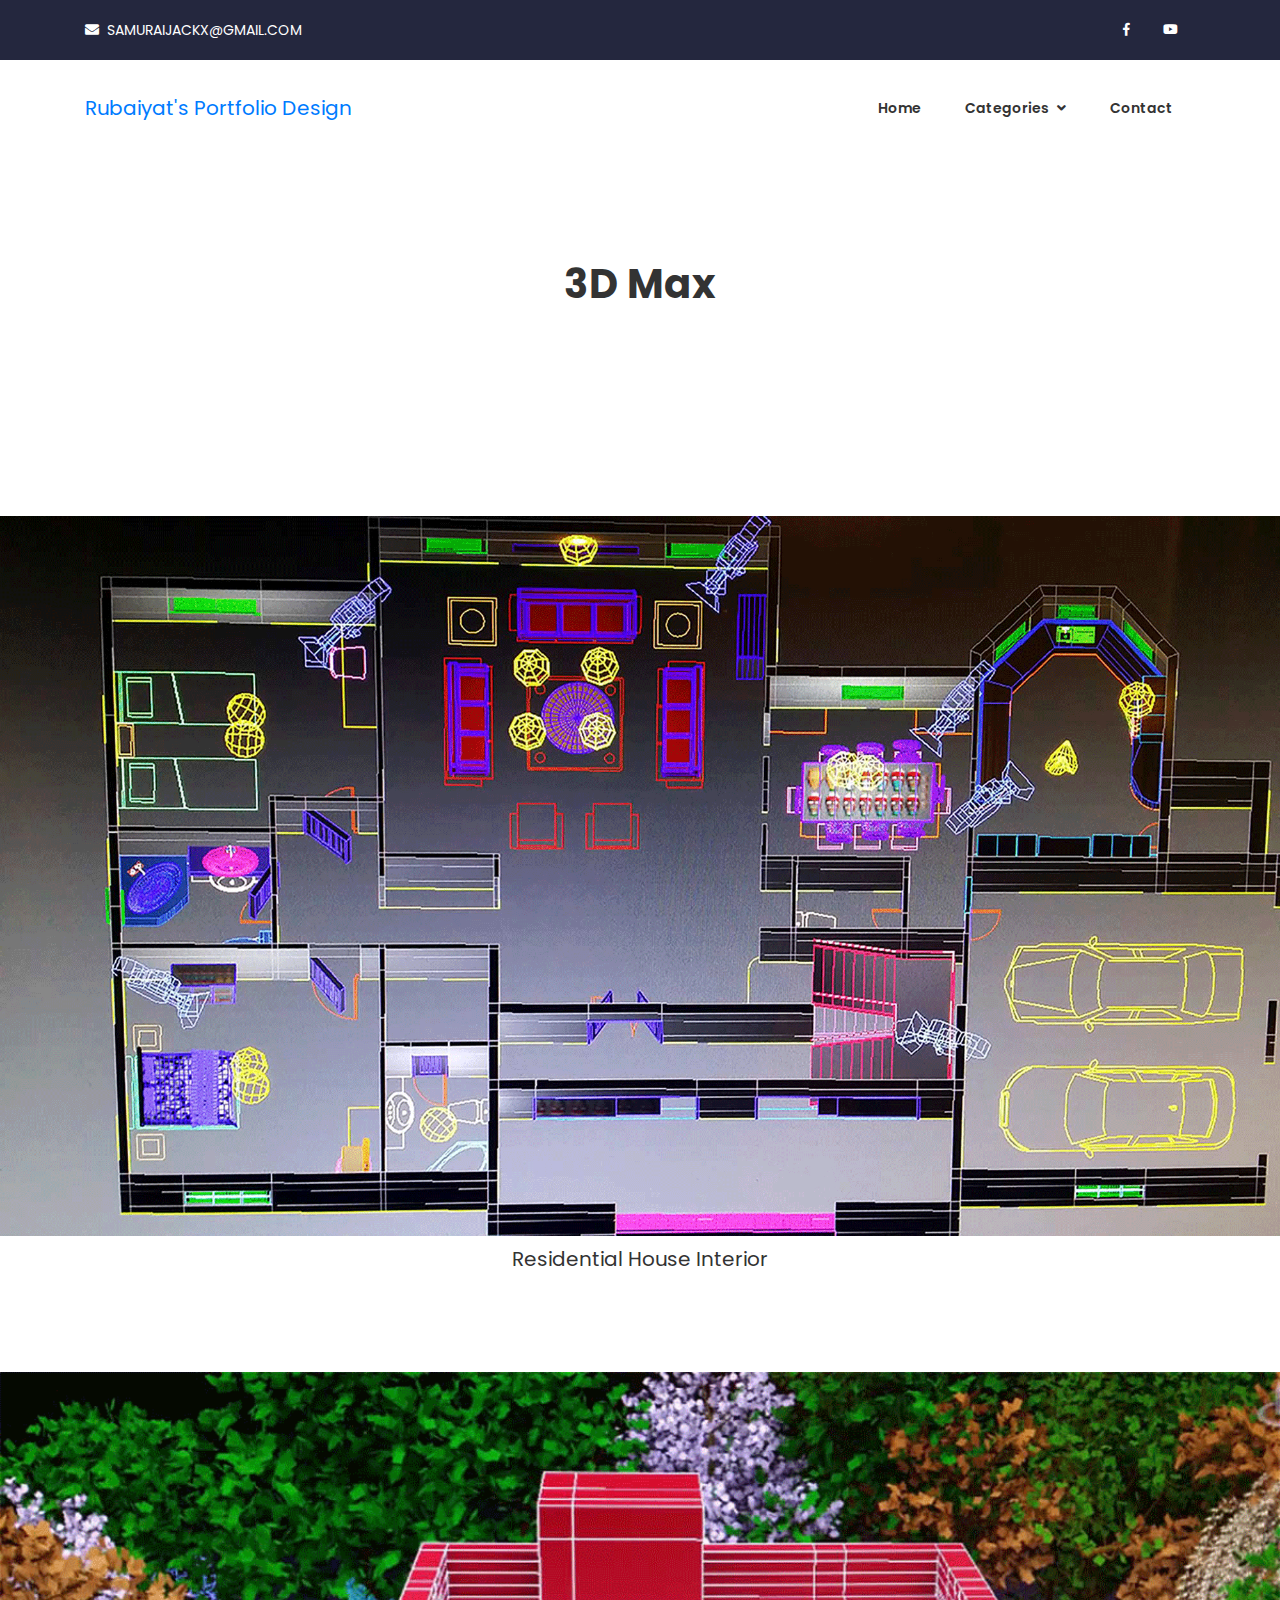
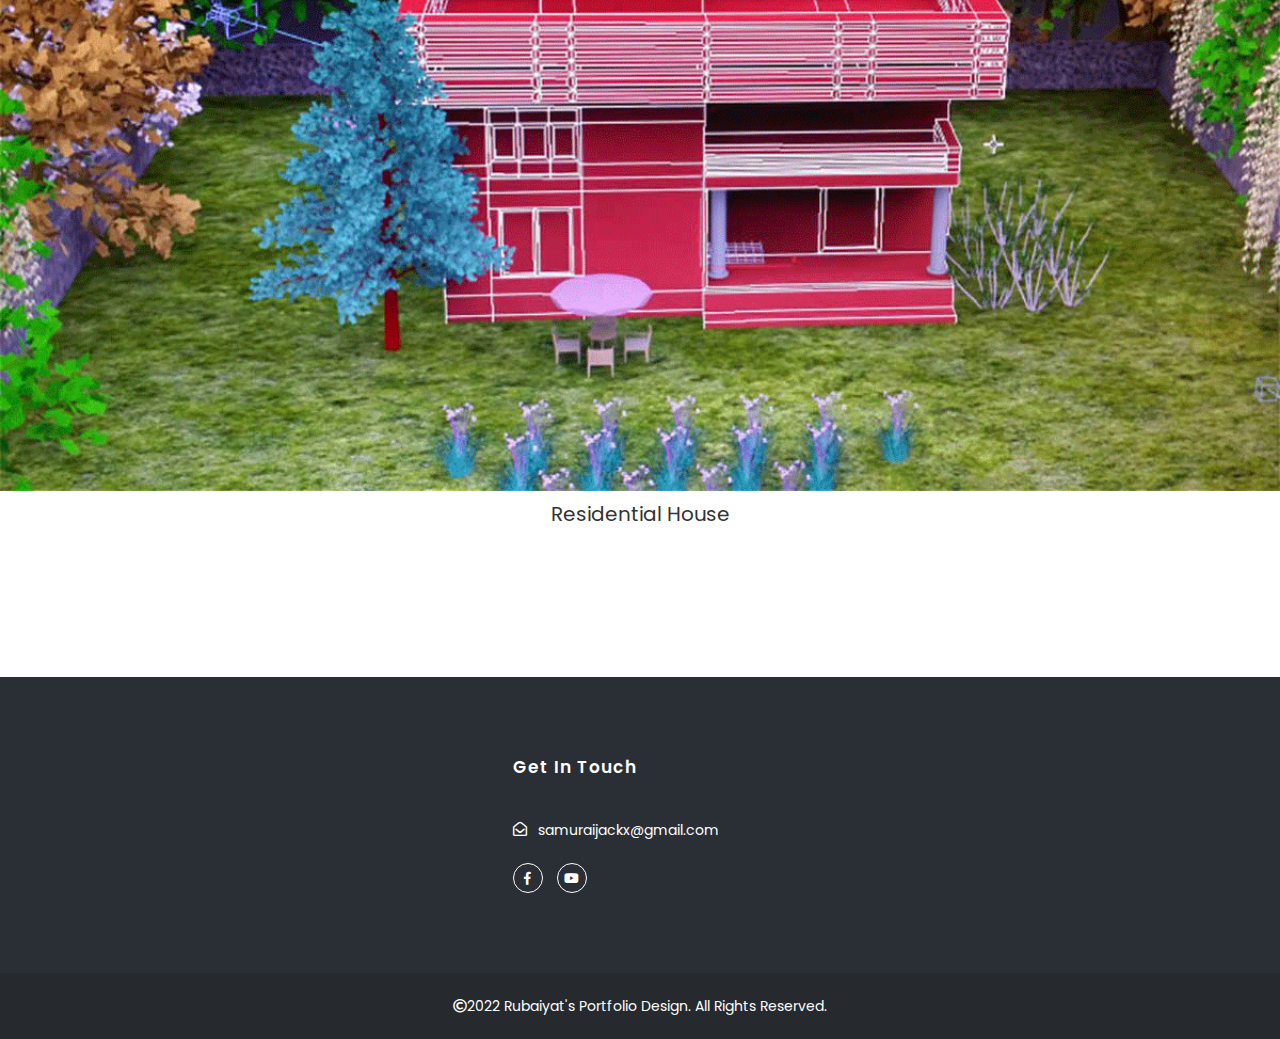
<file: 3DMax.html>
<!DOCTYPE html>
<html lang="en">
  <head>
    <!-- Required meta tags -->
    <meta charset="utf-8" />
    <meta
      name="viewport"
      content="width=device-width, initial-scale=1, shrink-to-fit=no"
    />
    <meta name="keywords" content="Rubaiyat, Portfolio, Design" />
    <meta
      name="viewport"
      content="width=device-width, initial-scale=1, maximum-scale=1"
    />
    <meta name="author" content="Nafi" />
    <title>Rubaiyat's Portfolio Design</title>
    <link rel="shortcut icon" href="img/favicon.ico" type="image/x-icon" />
    <!-- Bootstrap CSS -->
    <link rel="stylesheet" href="css/bootstrap.min.css" />
    <link rel="stylesheet" href="css/font-awesome.min.css" />
    <link rel="stylesheet" href="css/fontawesome-all.min.css" />
    <link rel="stylesheet" href="css/line-icons.css" />
    <link rel="stylesheet" href="css/themify-icons.css" />
    <link rel="stylesheet" href="css/owl.carousel.css" />
    <link rel="stylesheet" href="css/owl.theme.css" />
    <link rel="stylesheet" href="css/nivo-lightbox.css" />
    <link rel="stylesheet" href="css/magnific-popup.css" />
    <link rel="stylesheet" href="css/slicknav.css" />
    <link rel="stylesheet" href="css/animate.css" />
    <!-- Paradise Slider Main Style Sheet -->
    <link
      href="css/full_width_animated_layers_002.css"
      rel="stylesheet"
      media="all"
    />
    <link rel="stylesheet" href="css/main.css" />
    <link rel="stylesheet" href="css/responsive.css" />
    <!--======= Responsive Bootstrap Carousel StyleSheet =========-->
    <link
      href="css/testimonial_speech_bubble_box_right_carousel.css"
      rel="stylesheet"
      media="all"
    />
    <!-- Paradise Slider Main Style Sheet -->
    <link href="css/post_083.css" rel="stylesheet" media="all" />
    <!-- Custom CSS -->
    <link href="css/Custom.css" rel="stylesheet" />
  </head>
  <body>
    <!-- Header Section Start -->
    <header
      id="hero-area"
      class="fixed-top navbar_1"
      data-stellar-background-ratio="0.5"
    >
      <!-- Top NAVBAR -->
      <div class="top_navbar d-block">
        <nav class="navbar">
          <div class="container">
            <span class="d-none d-md-block d-lg-block"
              ><i class="fa fa-envelope text-white"></i
              ><a class="text-white text-uppercase" href=""
                >&nbsp; samuraijackx@gmail.com</a
              ></span
            >
            &emsp;&emsp;
            <span class="d-block ml-auto">
              <ul class="social">
                <li>
                  <a
                    href="https://www.facebook.com/My-Quest-for-Nirvana-106346390774630/"
                    ><i class="fab fa-facebook-f"></i
                  ></a>
                </li>
                <li>
                  <a href="https://youtube.com/user/samuraijackx1"
                    ><i class="fab fa-youtube"></i
                  ></a>
                </li>
              </ul>
            </span>
          </div>
        </nav>
      </div>
      <div class="sub_navbar">
        <!-- Navbar Start -->
        <nav class="navbar navbar-expand-lg scrolling-navbar bg-white">
          <div class="container">
            <!-- Brand and toggle get grouped for better mobile display -->
            <div class="navbar-header">
              <a href="index.html" class="navbar-brand"
                >Rubaiyat's Portfolio Design</a
              >
              <button
                class="navbar-toggler"
                type="button"
                data-toggle="collapse"
                data-target="#main-navbar"
                aria-controls="main-navbar"
                aria-expanded="false"
                aria-label="Toggle navigation"
              >
                <i class="lnr lnr-menu"></i>
              </button>
            </div>
            <div class="collapse navbar-collapse" id="main-navbar">
              <ul class="navbar-nav mr-auto w-100 justify-content-end">
                <li class="nav-item">
                  <a class="nav-link page-scroll" href="index.html">Home</a>
                </li>
                <li class="nav-item dropdown">
                  <a
                    class="nav-link page-scroll dropdown-toggle"
                    data-toggle="dropdown"
                    >Categories<span class="fas fa-angle-down ml-2"></span
                  ></a>
                  <div class="dropdown-menu">
                    <a href="GraphicsDesign.html" class="dropdown-item"
                      >Graphics Design</a
                    >
                    <a href="Illustrator.html" class="dropdown-item"
                      >Illustrator</a
                    >
                    <a href="MotionGraphics.html" class="dropdown-item"
                      >Motion Graphics</a
                    >
                    <a href="Revit.html" class="dropdown-item">Revit</a>
                    <a href="3DMax.html" class="dropdown-item">3D Max</a>
                    <a href="AutoCAD.html" class="dropdown-item">AutoCAD</a>
                  </div>
                </li>
                <li class="nav-item">
                  <a class="nav-link page-scroll" href="#contact">Contact</a>
                </li>
              </ul>
            </div>
          </div>

          <!-- Mobile Menu Start -->
          <ul class="mobile-menu">
            <li class="nav-item">
              <a class="nav-link page-scroll" href="index.html">Home</a>
            </li>
            <li class="nav-item dropdown">
              <a
                class="nav-link page-scroll dropdown-toggle"
                data-toggle="dropdown"
                >Categories<span class="fas fa-angle-down ml-2"></span
              ></a>
              <div class="dropdown-menu">
                <a href="GraphicsDesign.html" class="dropdown-item"
                  >Graphics Design</a
                >
                <a href="Illustrator.html" class="dropdown-item"
                  >Illustrator</a
                >
                <a href="MotionGraphics.html" class="dropdown-item"
                  >Motion Graphics</a
                >
                <a href="Revit.html" class="dropdown-item">Revit</a>
                <a href="3DMax.html" class="dropdown-item">3D Max</a>
                <a href="AutoCAD.html" class="dropdown-item">AutoCAD</a>
              </div>
            </li>
            <li class="nav-item">
              <a class="nav-link page-scroll" href="#contact">Contact</a>
            </li>
          </ul>
          <!-- Mobile Menu End -->
        </nav>
        <!-- Navbar End -->
      </div>
    </header>
    <!-- Header Section End -->

    <div class="blank-space"></div>

    <section class="section">
      <div class="container">
            <div class="section-heading text-center">
              <div class="clearfix">
                <h1>3D Max</h1>
              </div>
            </div>
          </div>
        </div>
      </div>
    </section>

    <div class="category-banner">
      <a href="Images/3DMax/ResidentialHouseInterior.png"><img
        src="Images/3DMax/ResidentialHouseInterior.png"
        alt="ResidentialHouseInterior"
      /></a>
      <span><p class="caption">Residential House Interior</p></span>
    </div>

    <div class="category-banner">
      <a href="Images/3DMax/ResidentialHouse.png"><img src="Images/3DMax/ResidentialHouse.png" alt="ResidentialHouse" /></a>
      <span><p class="caption">Residential House</p></span>
    </div>

    <!-- Footer Section Start -->
    <footer id="contact" class="footer">
      <div class="container">
        <div class="row justify-content-center">
          <div class="col-lg-3 col-md-6 col-sm-12 top">
            <div class="single-footer f-contact">
              <div class="text-white contact-main">
                <h3>Get In Touch</h3>
                <!-- Single Contact -->
                <div class="single-contact">
                  <i class="far fa-envelope-open"></i>
                  <p>
                    <a class="text-white" href="mailto:samuraijackx@gmail.com"
                      >samuraijackx@gmail.com</a
                    >
                  </p>
                </div>
              </div>
              <!-- Social -->
              <ul class="social">
                <li>
                  <a
                    href="https://www.facebook.com/My-Quest-for-Nirvana-106346390774630/"
                    ><i class="fab fa-facebook-f"></i
                  ></a>
                </li>
                <li>
                  <a href="https://youtube.com/user/samuraijackx1"
                    ><i class="fab fa-youtube"></i
                  ></a>
                </li>
              </ul>
              <!-- End Social -->
            </div>
          </div>
        </div>
      </div>
    </footer>
    <!-- Footer Section End -->

    <!-- Copyright Section Start -->
    <div class="copyright">
      <div class="container">
        <div class="row">
          <div class="col-lg-12 col-md-12 col-sm-12">
            <div class="d-flex justify-content-center">
              <p>
                <i class="far fa-copyright"></i>2022 Rubaiyat's Portfolio
                Design. All Rights Reserved.
              </p>
            </div>
          </div>
        </div>
      </div>
    </div>
    <!-- Copyright Section End -->

    <!-- Go To Top Link -->
    <a href="#" class="back-to-top">
      <i class="lnr lnr-arrow-up"></i>
    </a>

    <div id="loader">
      <div class="spinner">
        <div class="double-bounce1"></div>
        <div class="double-bounce2"></div>
      </div>
    </div>

    <!-- jQuery first, then Tether, then Bootstrap JS. -->
    <script src="js/jquery-min.js"></script>
    <script src="js/popper.min.js"></script>
    <script src="js/bootstrap.min.js"></script>
    <!-- Touch Swipe JS File Version - 1.6.18 -->
    <script src="js/jquery.touchSwipe.min.js"></script>
    <!-- Paradise Slider Main JS File -->
    <script src="js/paradise_slider_min.js"></script>
    <!--======= Touch Swipe =========-->
    <script src="js/testimonial/jquery.touchSwipe.min.js"></script>
    <!--======= Customize =========-->
    <script src="js/testimonial/responsive_bootstrap_carousel.js"></script>
    <script src="js/jquery.mixitup.js"></script>
    <script src="js/nivo-lightbox.js"></script>
    <script src="js/owl.carousel.js"></script>
    <script src="js/jquery.stellar.min.js"></script>
    <script src="js/jquery.nav.js"></script>
    <script src="js/scrolling-nav.js"></script>
    <script src="js/jquery.easing.min.js"></script>
    <script src="js/smoothscroll.js"></script>
    <script src="js/jquery.slicknav.js"></script>
    <script src="js/wow.js"></script>
    <script src="js/jquery.vide.js"></script>
    <script src="js/jquery.counterup.min.js"></script>
    <script src="js/jquery.magnific-popup.min.js"></script>
    <script src="js/waypoints.min.js"></script>
    <script src="js/form-validator.min.js"></script>
    <script src="js/contact-form-script.js"></script>
    <script src="js/main.js"></script>
  </body>
</html>
</file>
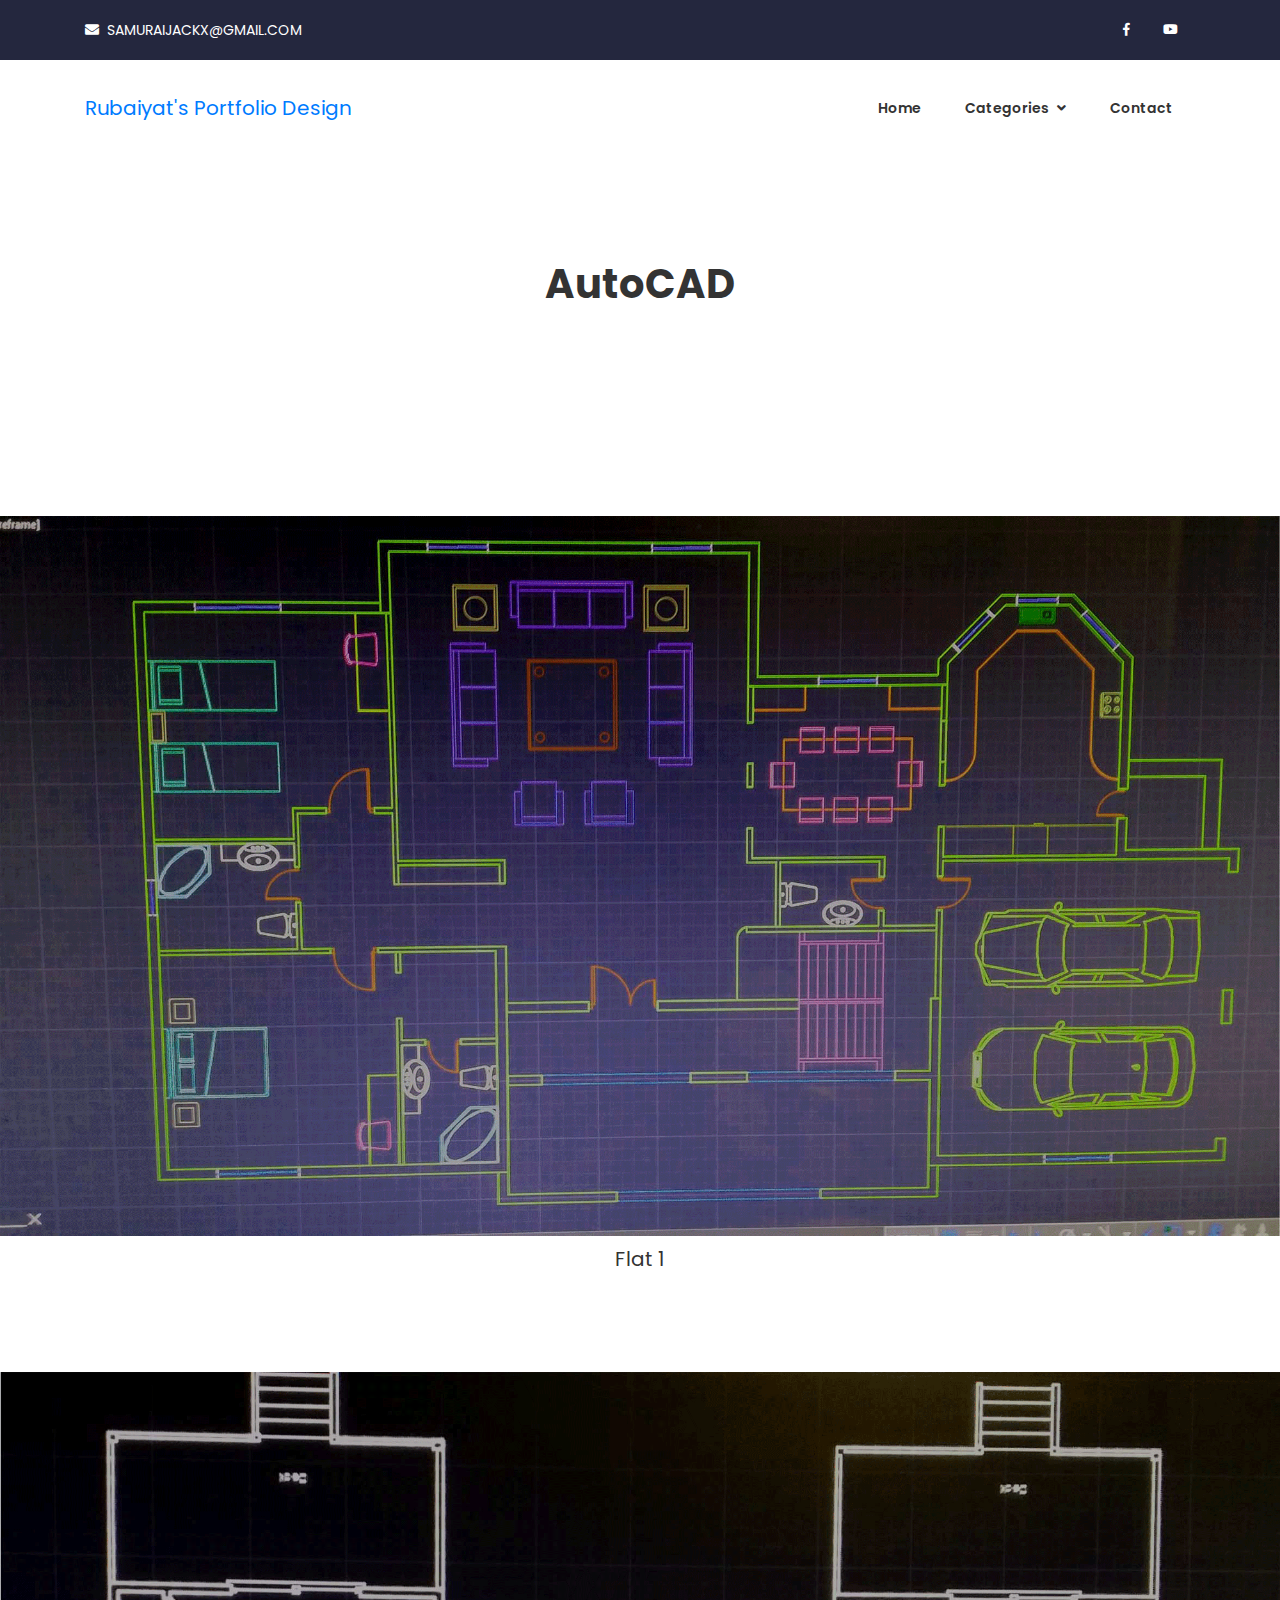
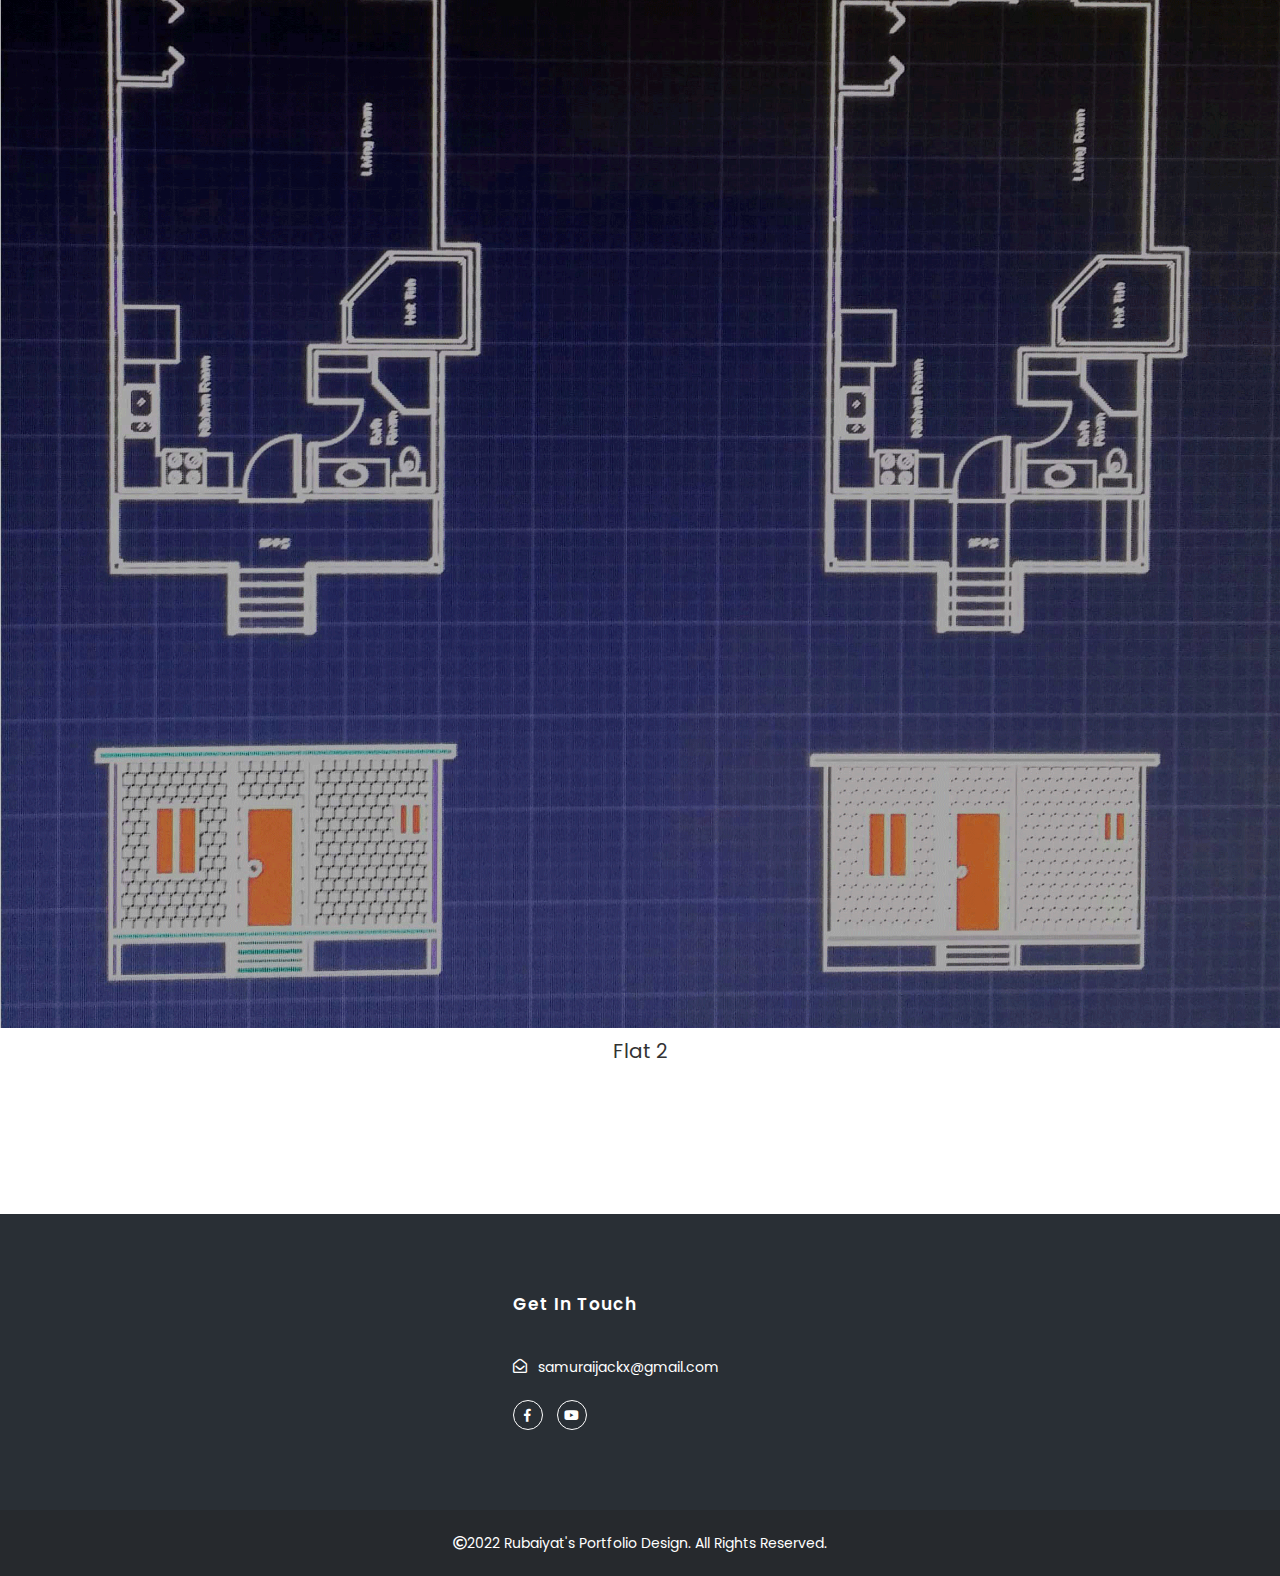
<file: AutoCAD.html>
<!DOCTYPE html>
<html lang="en">
  <head>
    <!-- Required meta tags -->
    <meta charset="utf-8" />
    <meta
      name="viewport"
      content="width=device-width, initial-scale=1, shrink-to-fit=no"
    />
    <meta name="keywords" content="Rubaiyat, Portfolio, Design" />
    <meta
      name="viewport"
      content="width=device-width, initial-scale=1, maximum-scale=1"
    />
    <meta name="author" content="Nafi" />
    <title>Rubaiyat's Portfolio Design</title>
    <link rel="shortcut icon" href="img/favicon.ico" type="image/x-icon" />
    <!-- Bootstrap CSS -->
    <link rel="stylesheet" href="css/bootstrap.min.css" />
    <link rel="stylesheet" href="css/font-awesome.min.css" />
    <link rel="stylesheet" href="css/fontawesome-all.min.css" />
    <link rel="stylesheet" href="css/line-icons.css" />
    <link rel="stylesheet" href="css/themify-icons.css" />
    <link rel="stylesheet" href="css/owl.carousel.css" />
    <link rel="stylesheet" href="css/owl.theme.css" />
    <link rel="stylesheet" href="css/nivo-lightbox.css" />
    <link rel="stylesheet" href="css/magnific-popup.css" />
    <link rel="stylesheet" href="css/slicknav.css" />
    <link rel="stylesheet" href="css/animate.css" />
    <!-- Paradise Slider Main Style Sheet -->
    <link
      href="css/full_width_animated_layers_002.css"
      rel="stylesheet"
      media="all"
    />
    <link rel="stylesheet" href="css/main.css" />
    <link rel="stylesheet" href="css/responsive.css" />
    <!--======= Responsive Bootstrap Carousel StyleSheet =========-->
    <link
      href="css/testimonial_speech_bubble_box_right_carousel.css"
      rel="stylesheet"
      media="all"
    />
    <!-- Paradise Slider Main Style Sheet -->
    <link href="css/post_083.css" rel="stylesheet" media="all" />
    <!-- Custom CSS -->
    <link href="css/Custom.css" rel="stylesheet" />
  </head>
  <body>
    <!-- Header Section Start -->
    <header
      id="hero-area"
      class="fixed-top navbar_1"
      data-stellar-background-ratio="0.5"
    >
      <!-- Top NAVBAR -->
      <div class="top_navbar d-block">
        <nav class="navbar">
          <div class="container">
            <span class="d-none d-md-block d-lg-block"
              ><i class="fa fa-envelope text-white"></i
              ><a class="text-white text-uppercase" href=""
                >&nbsp; samuraijackx@gmail.com</a
              ></span
            >
            &emsp;&emsp;
            <span class="d-block ml-auto">
              <ul class="social">
                <li>
                  <a
                    href="https://www.facebook.com/My-Quest-for-Nirvana-106346390774630/"
                    ><i class="fab fa-facebook-f"></i
                  ></a>
                </li>
                <li>
                  <a href="https://youtube.com/user/samuraijackx1"
                    ><i class="fab fa-youtube"></i
                  ></a>
                </li>
              </ul>
            </span>
          </div>
        </nav>
      </div>
      <div class="sub_navbar">
        <!-- Navbar Start -->
        <nav class="navbar navbar-expand-lg scrolling-navbar bg-white">
          <div class="container">
            <!-- Brand and toggle get grouped for better mobile display -->
            <div class="navbar-header">
              <a href="index.html" class="navbar-brand"
                >Rubaiyat's Portfolio Design</a
              >
              <button
                class="navbar-toggler"
                type="button"
                data-toggle="collapse"
                data-target="#main-navbar"
                aria-controls="main-navbar"
                aria-expanded="false"
                aria-label="Toggle navigation"
              >
                <i class="lnr lnr-menu"></i>
              </button>
            </div>
            <div class="collapse navbar-collapse" id="main-navbar">
              <ul class="navbar-nav mr-auto w-100 justify-content-end">
                <li class="nav-item">
                  <a class="nav-link page-scroll" href="index.html">Home</a>
                </li>
                <li class="nav-item dropdown">
                  <a
                    class="nav-link page-scroll dropdown-toggle"
                    data-toggle="dropdown"
                    >Categories<span class="fas fa-angle-down ml-2"></span
                  ></a>
                  <div class="dropdown-menu">
                    <a href="GraphicsDesign.html" class="dropdown-item"
                      >Graphics Design</a
                    >
                    <a href="Illustrator.html" class="dropdown-item"
                      >Illustrator</a
                    >
                    <a href="MotionGraphics.html" class="dropdown-item"
                      >Motion Graphics</a
                    >
                    <a href="Revit.html" class="dropdown-item">Revit</a>
                    <a href="3DMax.html" class="dropdown-item">3D Max</a>
                    <a href="AutoCAD.html" class="dropdown-item">AutoCAD</a>
                  </div>
                </li>
                <li class="nav-item">
                  <a class="nav-link page-scroll" href="#contact">Contact</a>
                </li>
              </ul>
            </div>
          </div>

          <!-- Mobile Menu Start -->
          <ul class="mobile-menu">
            <li class="nav-item">
              <a class="nav-link page-scroll" href="index.html">Home</a>
            </li>
            <li class="nav-item dropdown">
              <a
                class="nav-link page-scroll dropdown-toggle"
                data-toggle="dropdown"
                >Categories<span class="fas fa-angle-down ml-2"></span
              ></a>
              <div class="dropdown-menu">
                <a href="GraphicsDesign.html" class="dropdown-item"
                  >Graphics Design</a
                >
                <a href="Illustrator.html" class="dropdown-item"
                  >Illustrator</a
                >
                <a href="MotionGraphics.html" class="dropdown-item"
                  >Motion Graphics</a
                >
                <a href="Revit.html" class="dropdown-item">Revit</a>
                <a href="3DMax.html" class="dropdown-item">3D Max</a>
                <a href="AutoCAD.html" class="dropdown-item">AutoCAD</a>
              </div>
            </li>
            <li class="nav-item">
              <a class="nav-link page-scroll" href="#contact">Contact</a>
            </li>
          </ul>
          <!-- Mobile Menu End -->
        </nav>
        <!-- Navbar End -->
      </div>
    </header>
    <!-- Header Section End -->

    <div class="blank-space"></div>

    <section class="section">
      <div class="container">
            <div class="section-heading text-center">
              <div class="clearfix">
                <h1>AutoCAD</h1>
              </div>
            </div>
          </div>
        </div>
      </div>
    </section>

    <div class="category-banner">
      <a href="Images/AutoCAD/Flat1.png"><img
        src="Images/AutoCAD/Flat1.png"
        alt="Flat 1"
      /></a>
      <span><p class="caption">Flat 1</p></span>
    </div>

    <div class="category-banner">
      <a href="Images/AutoCAD/Flat2.png"><img src="Images/AutoCAD/Flat2.png" alt="Flat 2" /></a>
      <span><p class="caption">Flat 2</p></span>
    </div>

    <!-- Footer Section Start -->
    <footer id="contact" class="footer">
      <div class="container">
        <div class="row justify-content-center">
          <div class="col-lg-3 col-md-6 col-sm-12 top">
            <div class="single-footer f-contact">
              <div class="text-white contact-main">
                <h3>Get In Touch</h3>
                <!-- Single Contact -->
                <div class="single-contact">
                  <i class="far fa-envelope-open"></i>
                  <p>
                    <a class="text-white" href="mailto:samuraijackx@gmail.com"
                      >samuraijackx@gmail.com</a
                    >
                  </p>
                </div>
              </div>
              <!-- Social -->
              <ul class="social">
                <li>
                  <a
                    href="https://www.facebook.com/My-Quest-for-Nirvana-106346390774630/"
                    ><i class="fab fa-facebook-f"></i
                  ></a>
                </li>
                <li>
                  <a href="https://youtube.com/user/samuraijackx1"
                    ><i class="fab fa-youtube"></i
                  ></a>
                </li>
              </ul>
              <!-- End Social -->
            </div>
          </div>
        </div>
      </div>
    </footer>
    <!-- Footer Section End -->

    <!-- Copyright Section Start -->
    <div class="copyright">
      <div class="container">
        <div class="row">
          <div class="col-lg-12 col-md-12 col-sm-12">
            <div class="d-flex justify-content-center">
              <p>
                <i class="far fa-copyright"></i>2022 Rubaiyat's Portfolio
                Design. All Rights Reserved.
              </p>
            </div>
          </div>
        </div>
      </div>
    </div>
    <!-- Copyright Section End -->

    <!-- Go To Top Link -->
    <a href="#" class="back-to-top">
      <i class="lnr lnr-arrow-up"></i>
    </a>

    <div id="loader">
      <div class="spinner">
        <div class="double-bounce1"></div>
        <div class="double-bounce2"></div>
      </div>
    </div>

    <!-- jQuery first, then Tether, then Bootstrap JS. -->
    <script src="js/jquery-min.js"></script>
    <script src="js/popper.min.js"></script>
    <script src="js/bootstrap.min.js"></script>
    <!-- Touch Swipe JS File Version - 1.6.18 -->
    <script src="js/jquery.touchSwipe.min.js"></script>
    <!-- Paradise Slider Main JS File -->
    <script src="js/paradise_slider_min.js"></script>
    <!--======= Touch Swipe =========-->
    <script src="js/testimonial/jquery.touchSwipe.min.js"></script>
    <!--======= Customize =========-->
    <script src="js/testimonial/responsive_bootstrap_carousel.js"></script>
    <script src="js/jquery.mixitup.js"></script>
    <script src="js/nivo-lightbox.js"></script>
    <script src="js/owl.carousel.js"></script>
    <script src="js/jquery.stellar.min.js"></script>
    <script src="js/jquery.nav.js"></script>
    <script src="js/scrolling-nav.js"></script>
    <script src="js/jquery.easing.min.js"></script>
    <script src="js/smoothscroll.js"></script>
    <script src="js/jquery.slicknav.js"></script>
    <script src="js/wow.js"></script>
    <script src="js/jquery.vide.js"></script>
    <script src="js/jquery.counterup.min.js"></script>
    <script src="js/jquery.magnific-popup.min.js"></script>
    <script src="js/waypoints.min.js"></script>
    <script src="js/form-validator.min.js"></script>
    <script src="js/contact-form-script.js"></script>
    <script src="js/main.js"></script>
  </body>
</html>
</file>
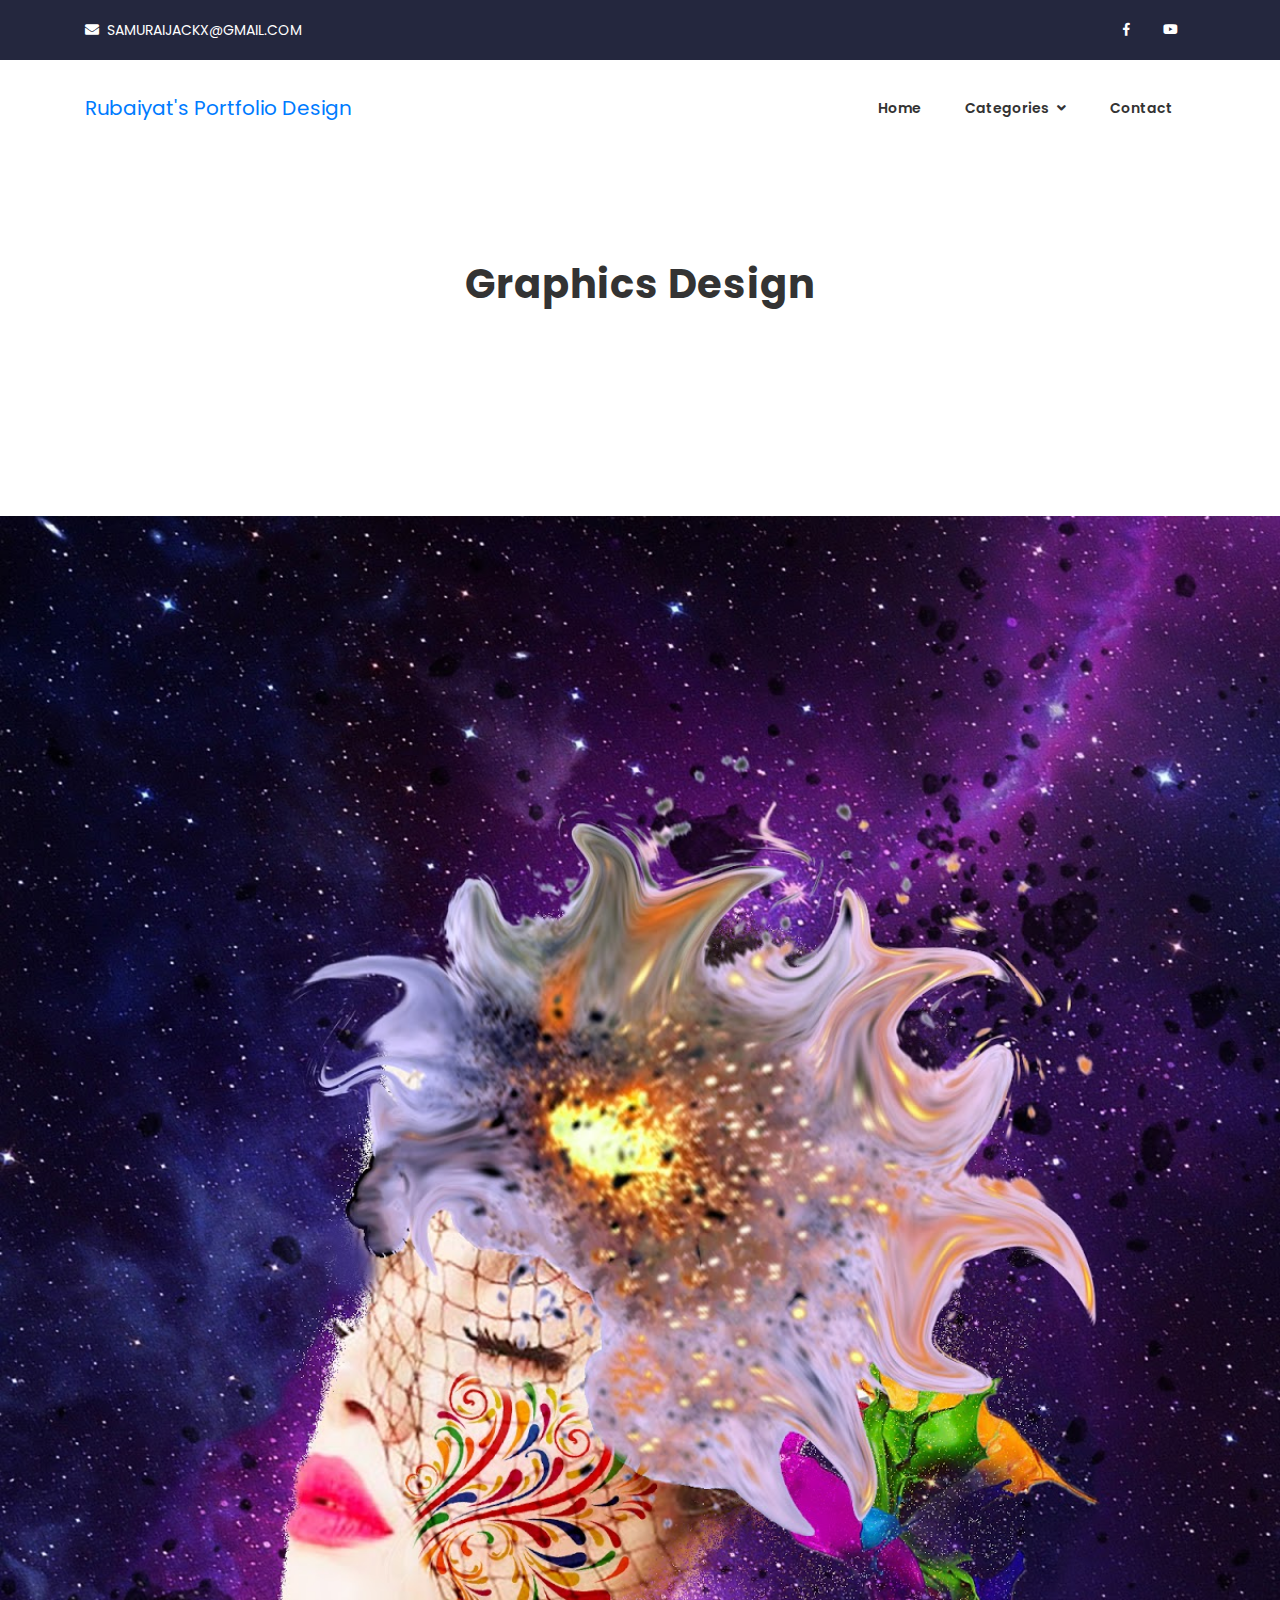
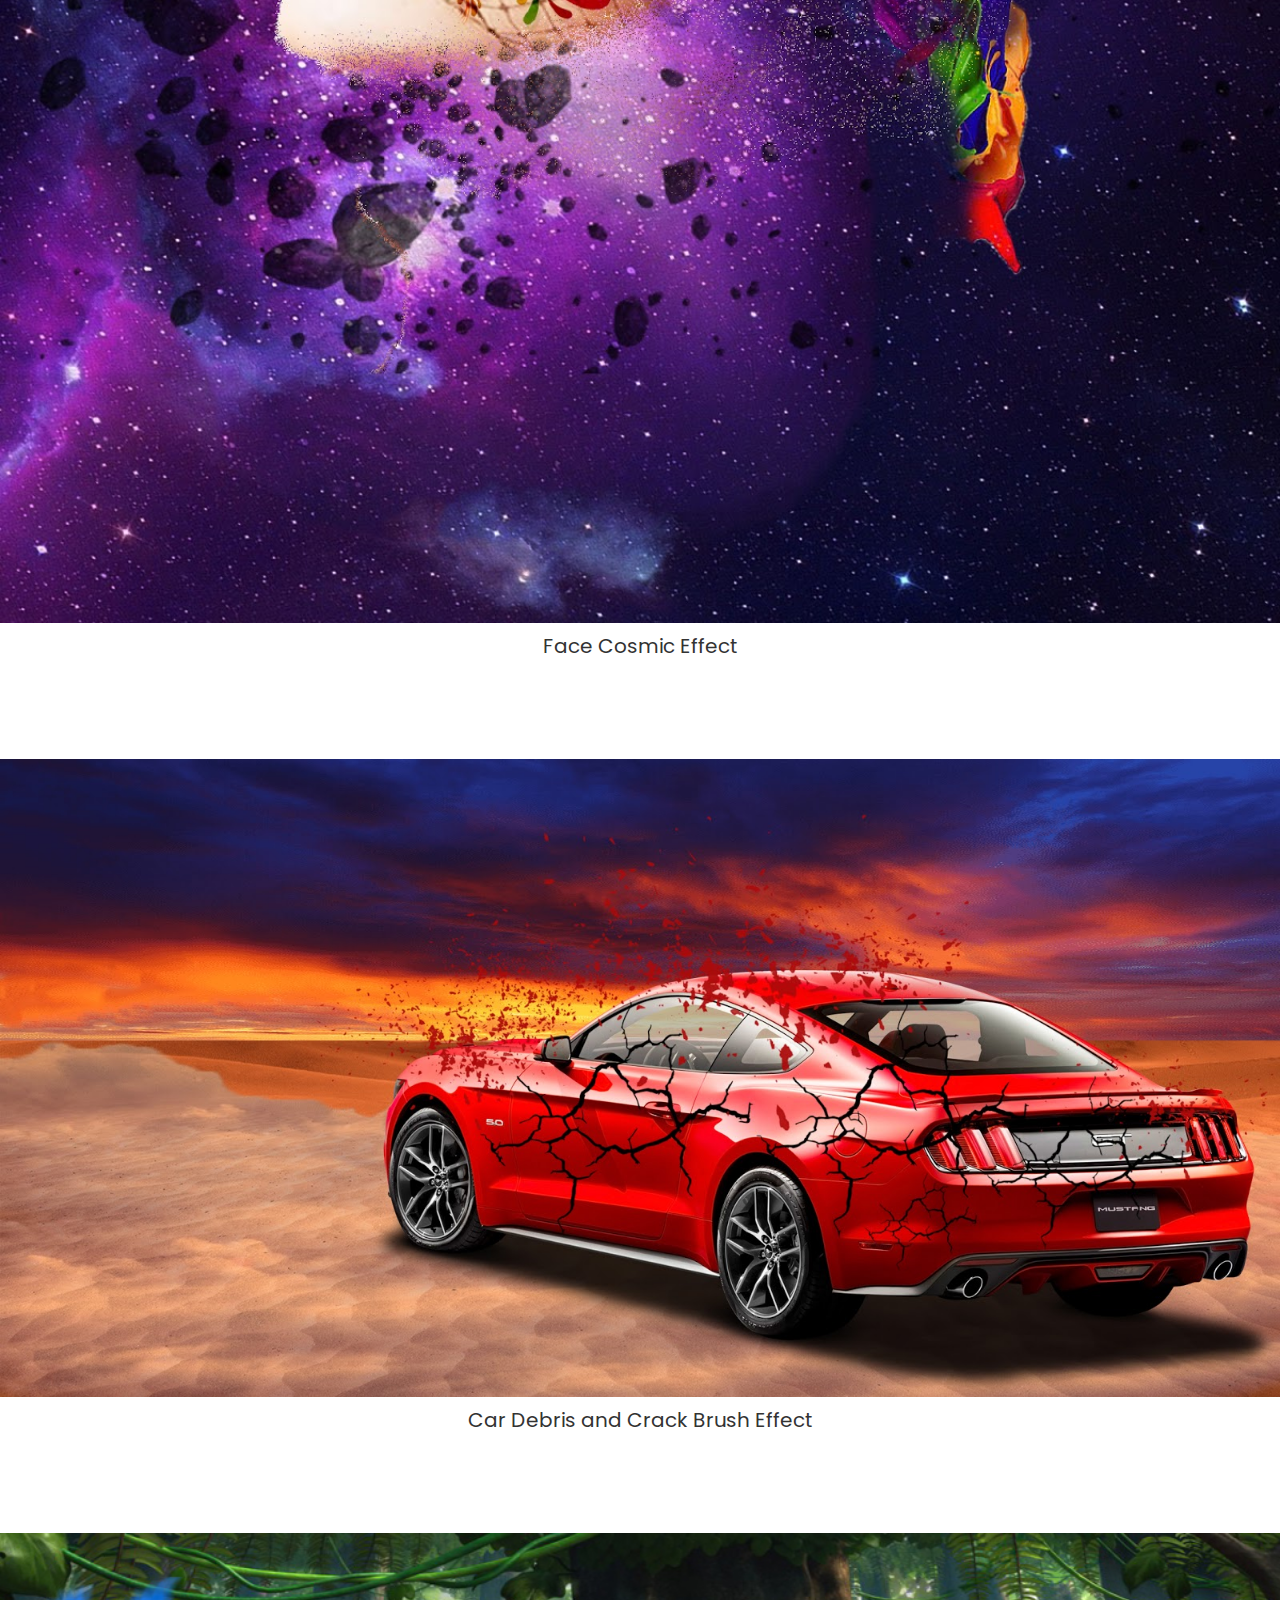
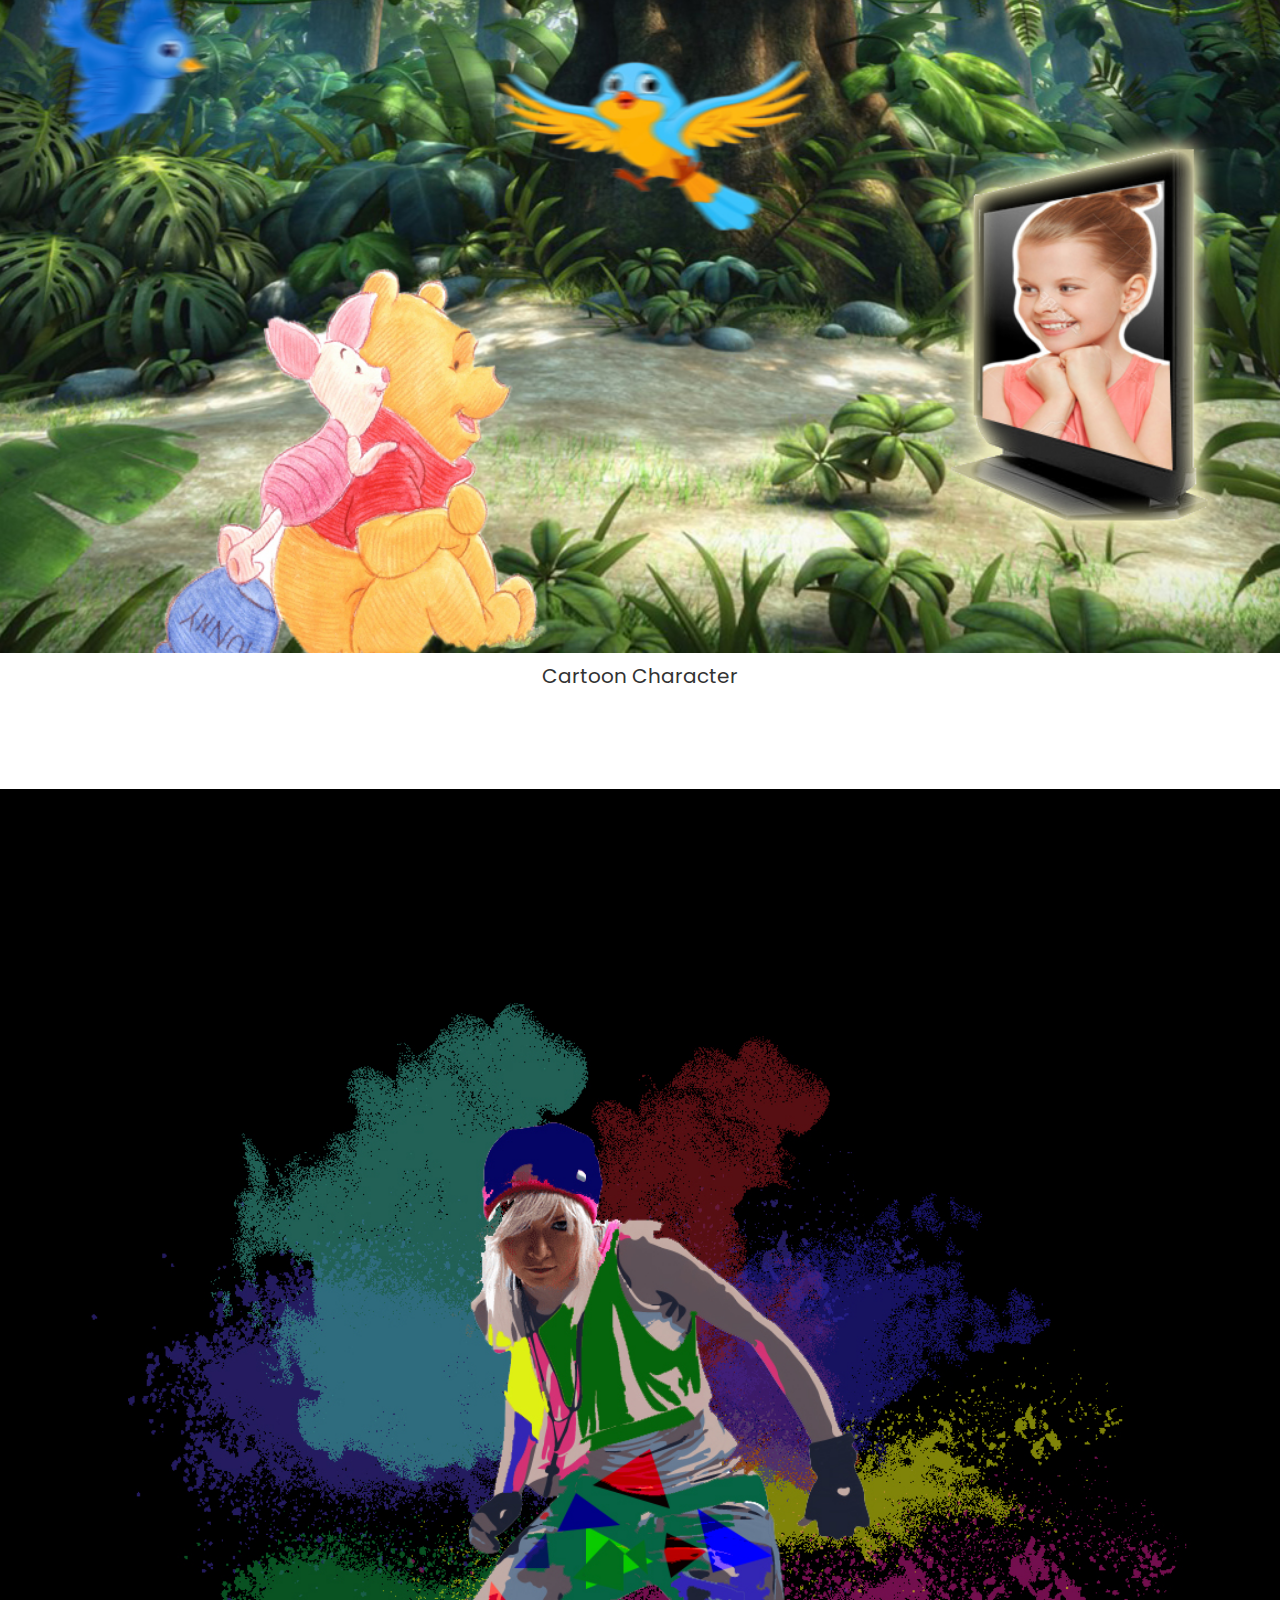
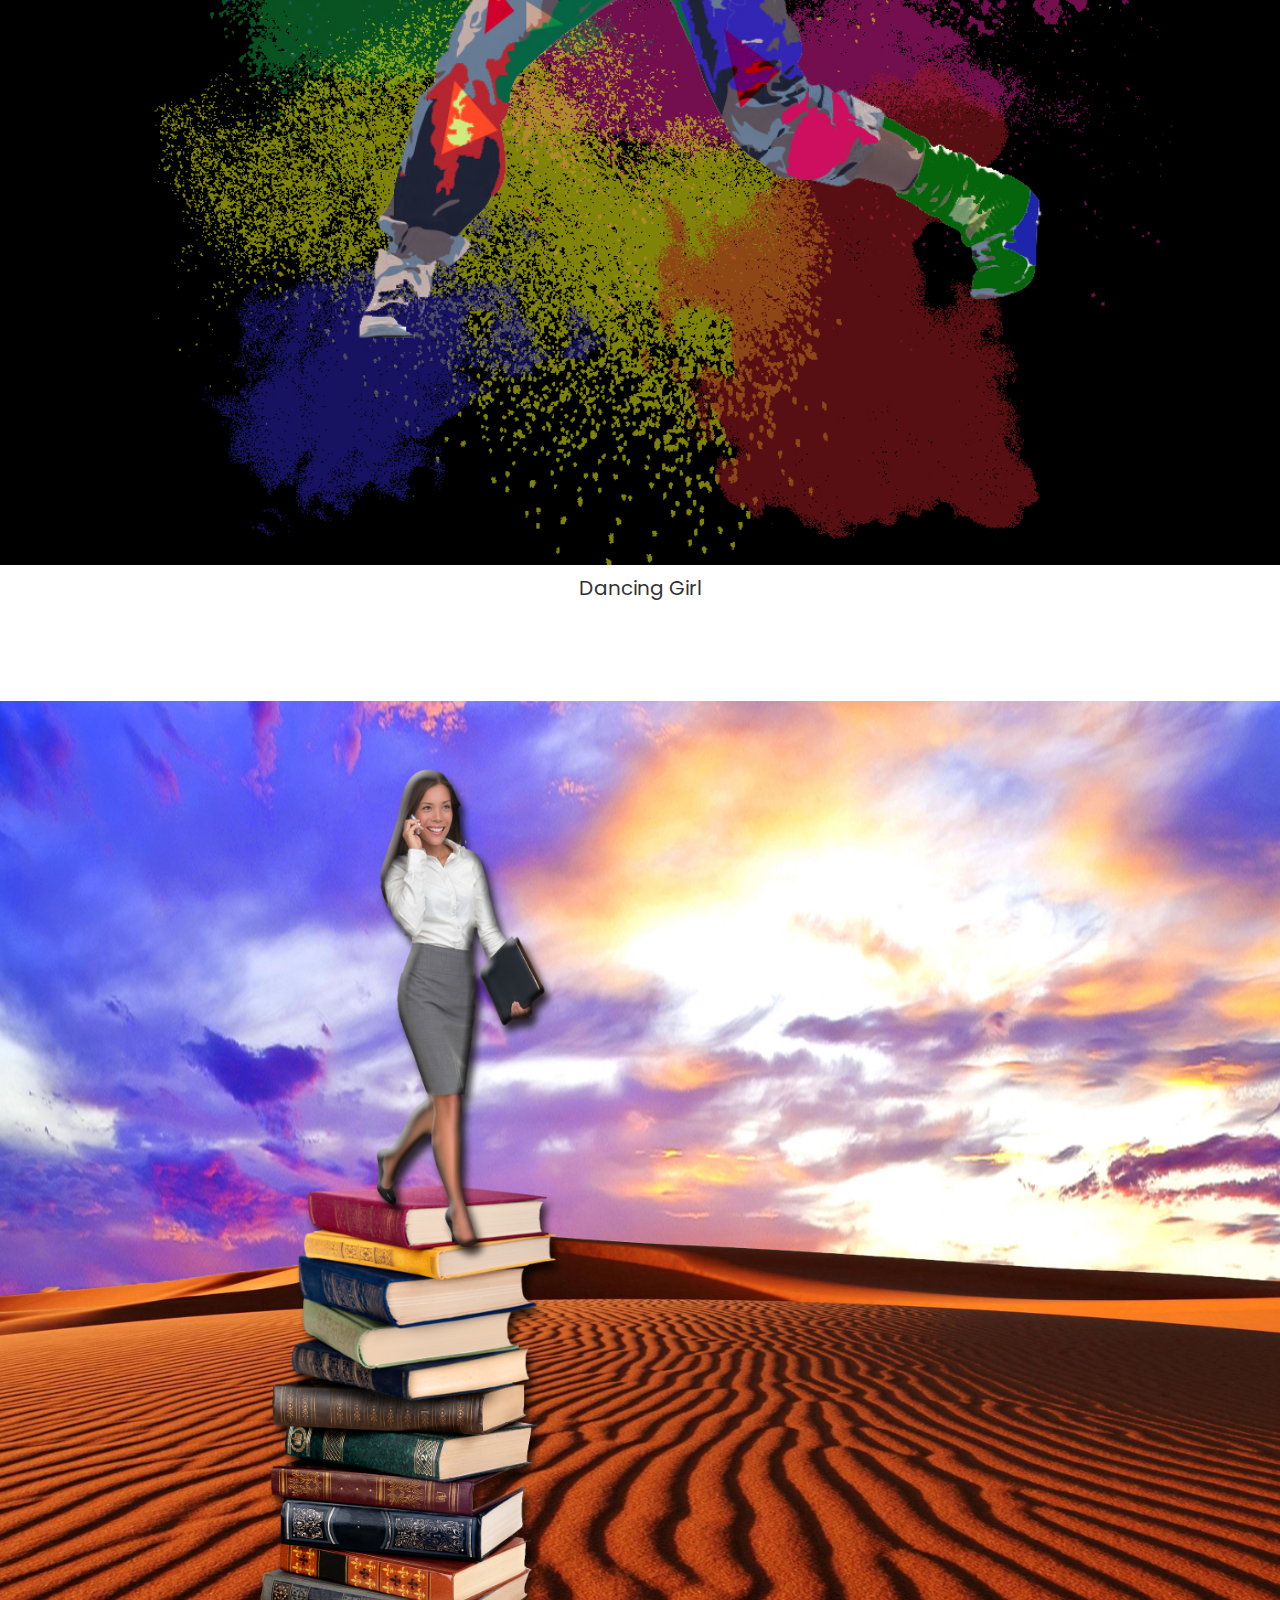
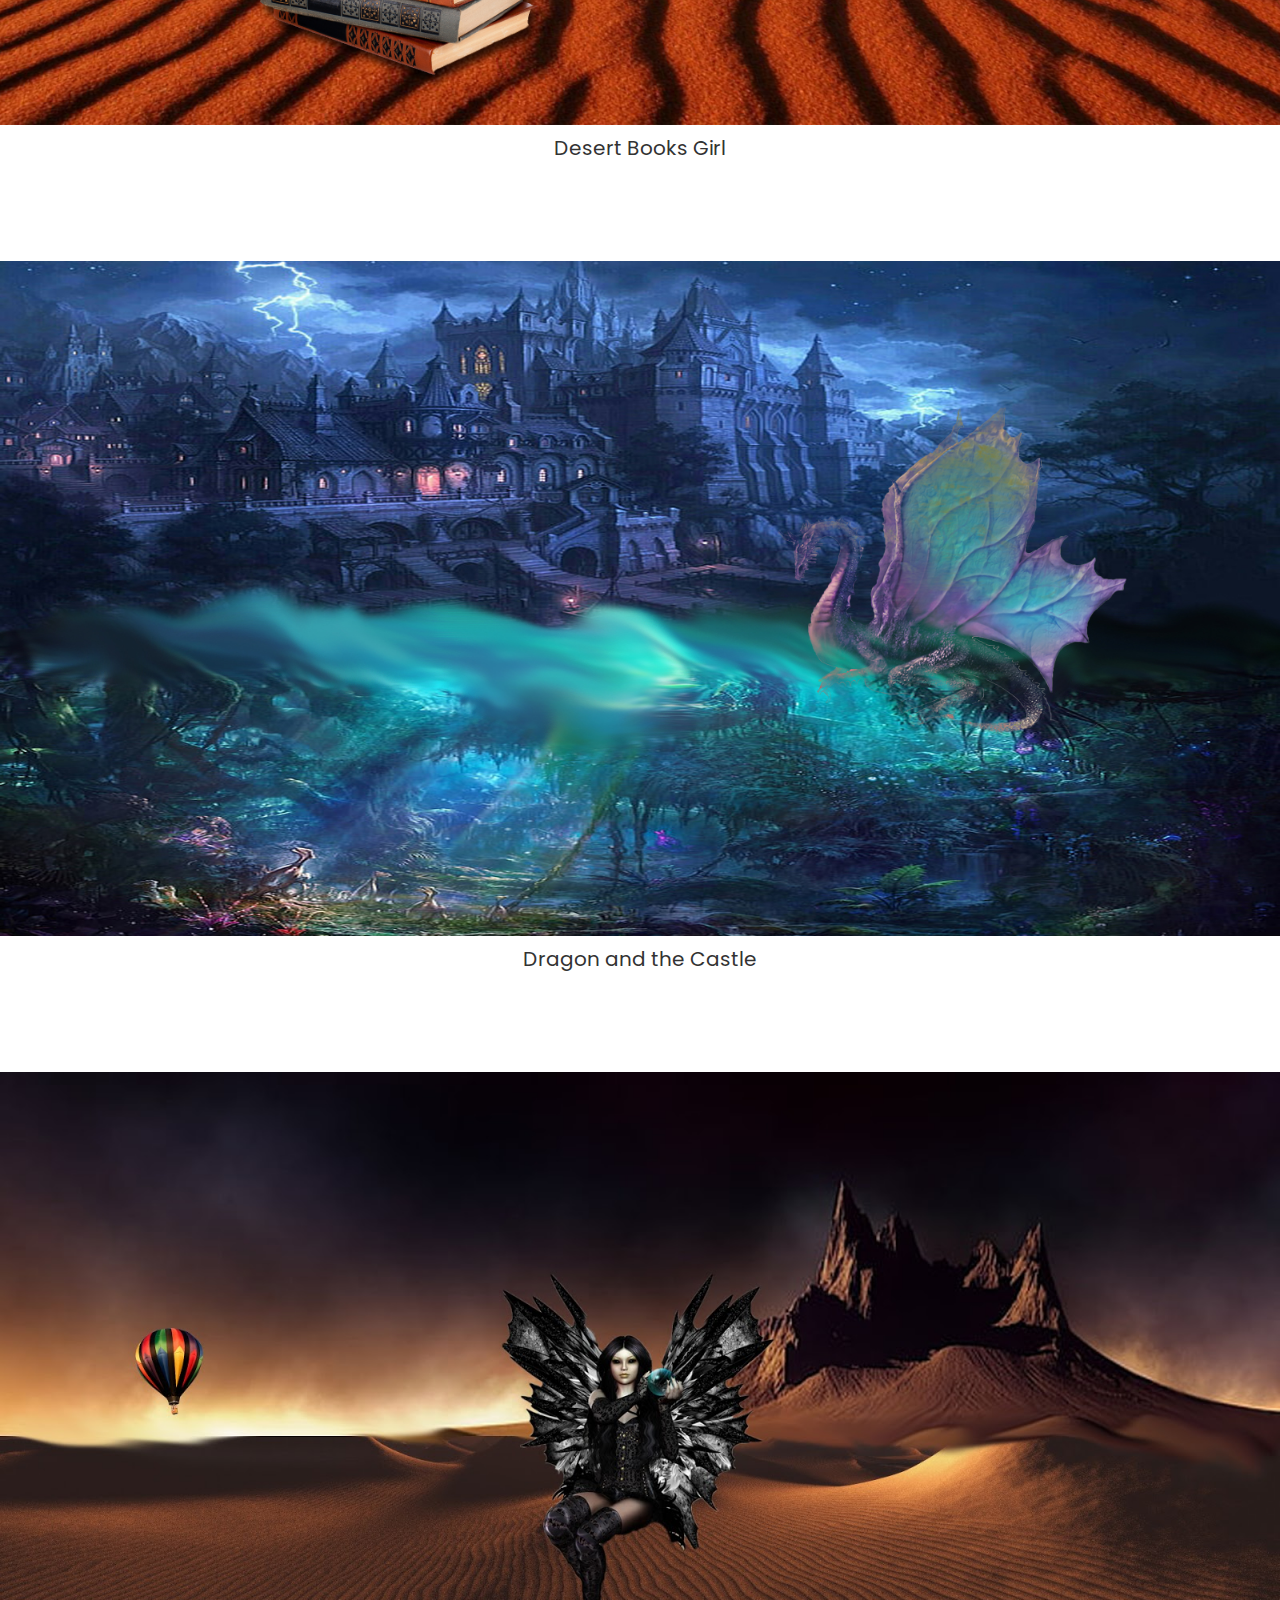
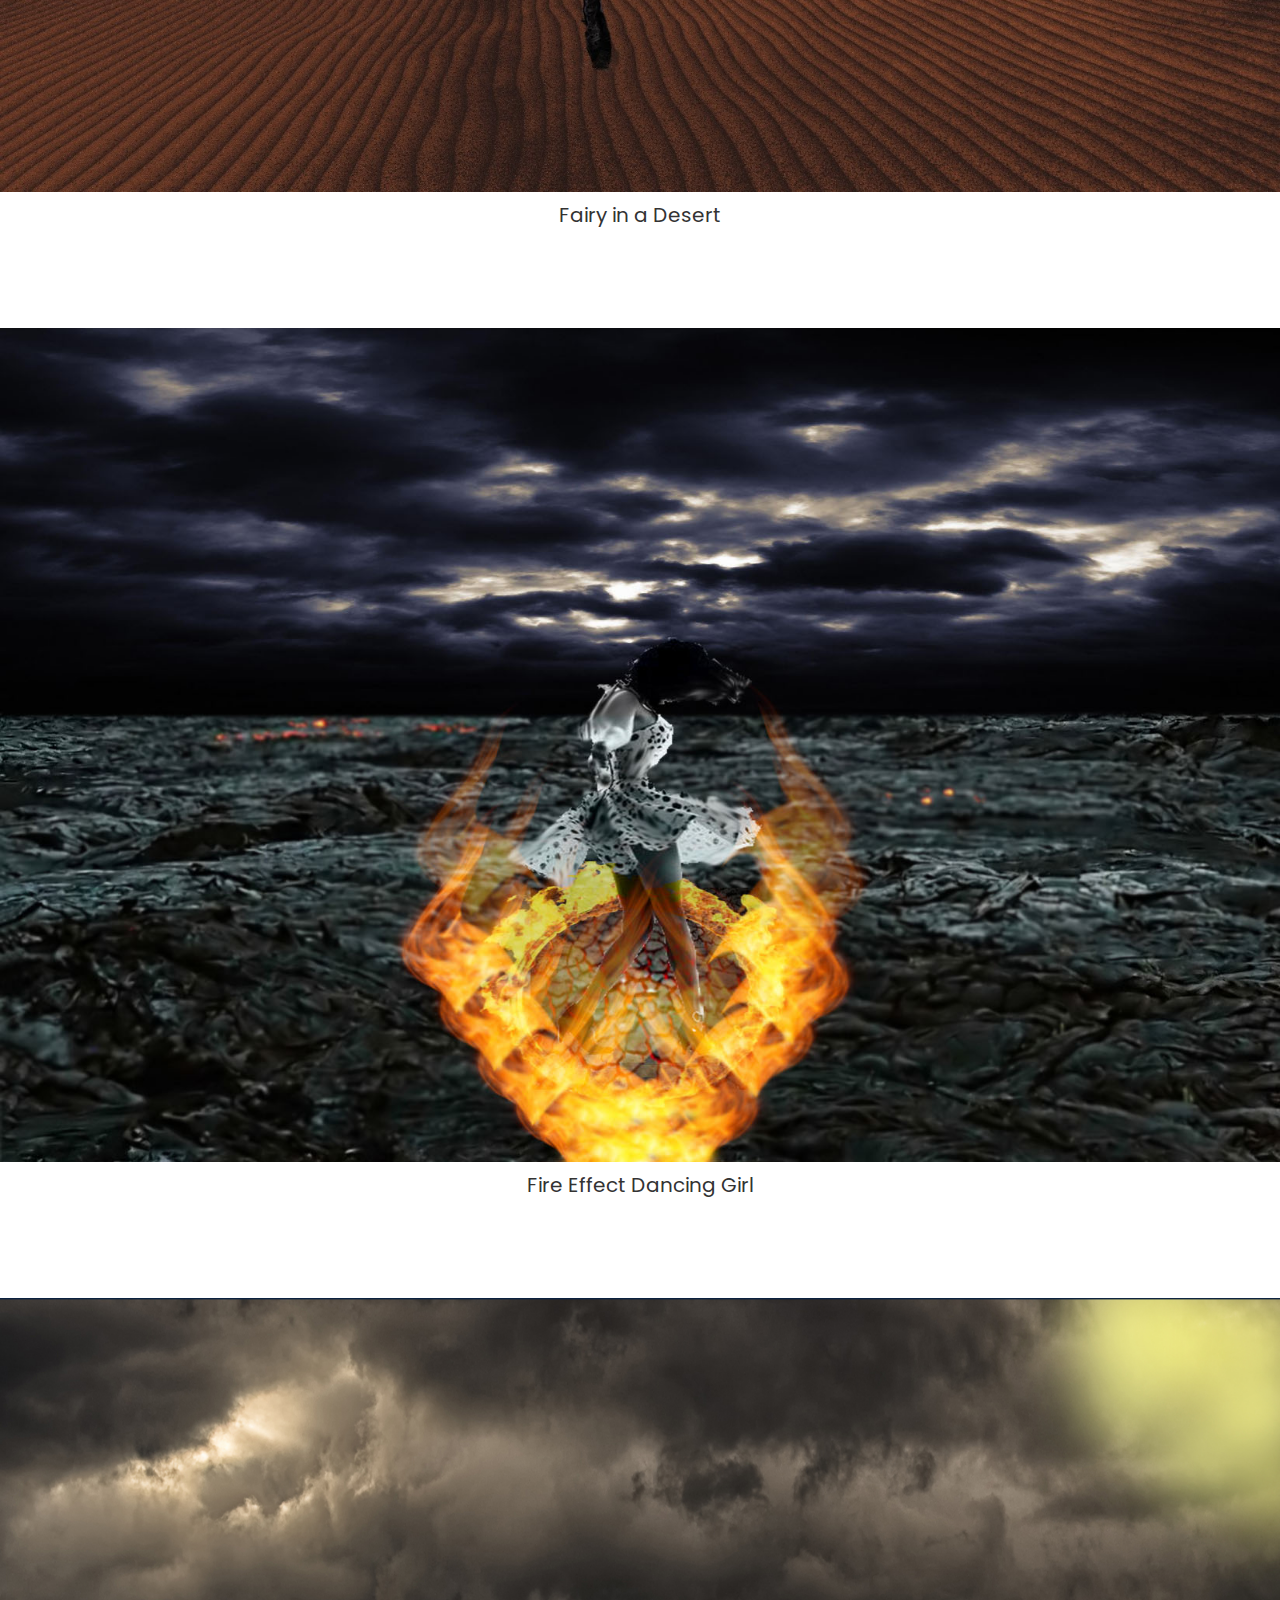
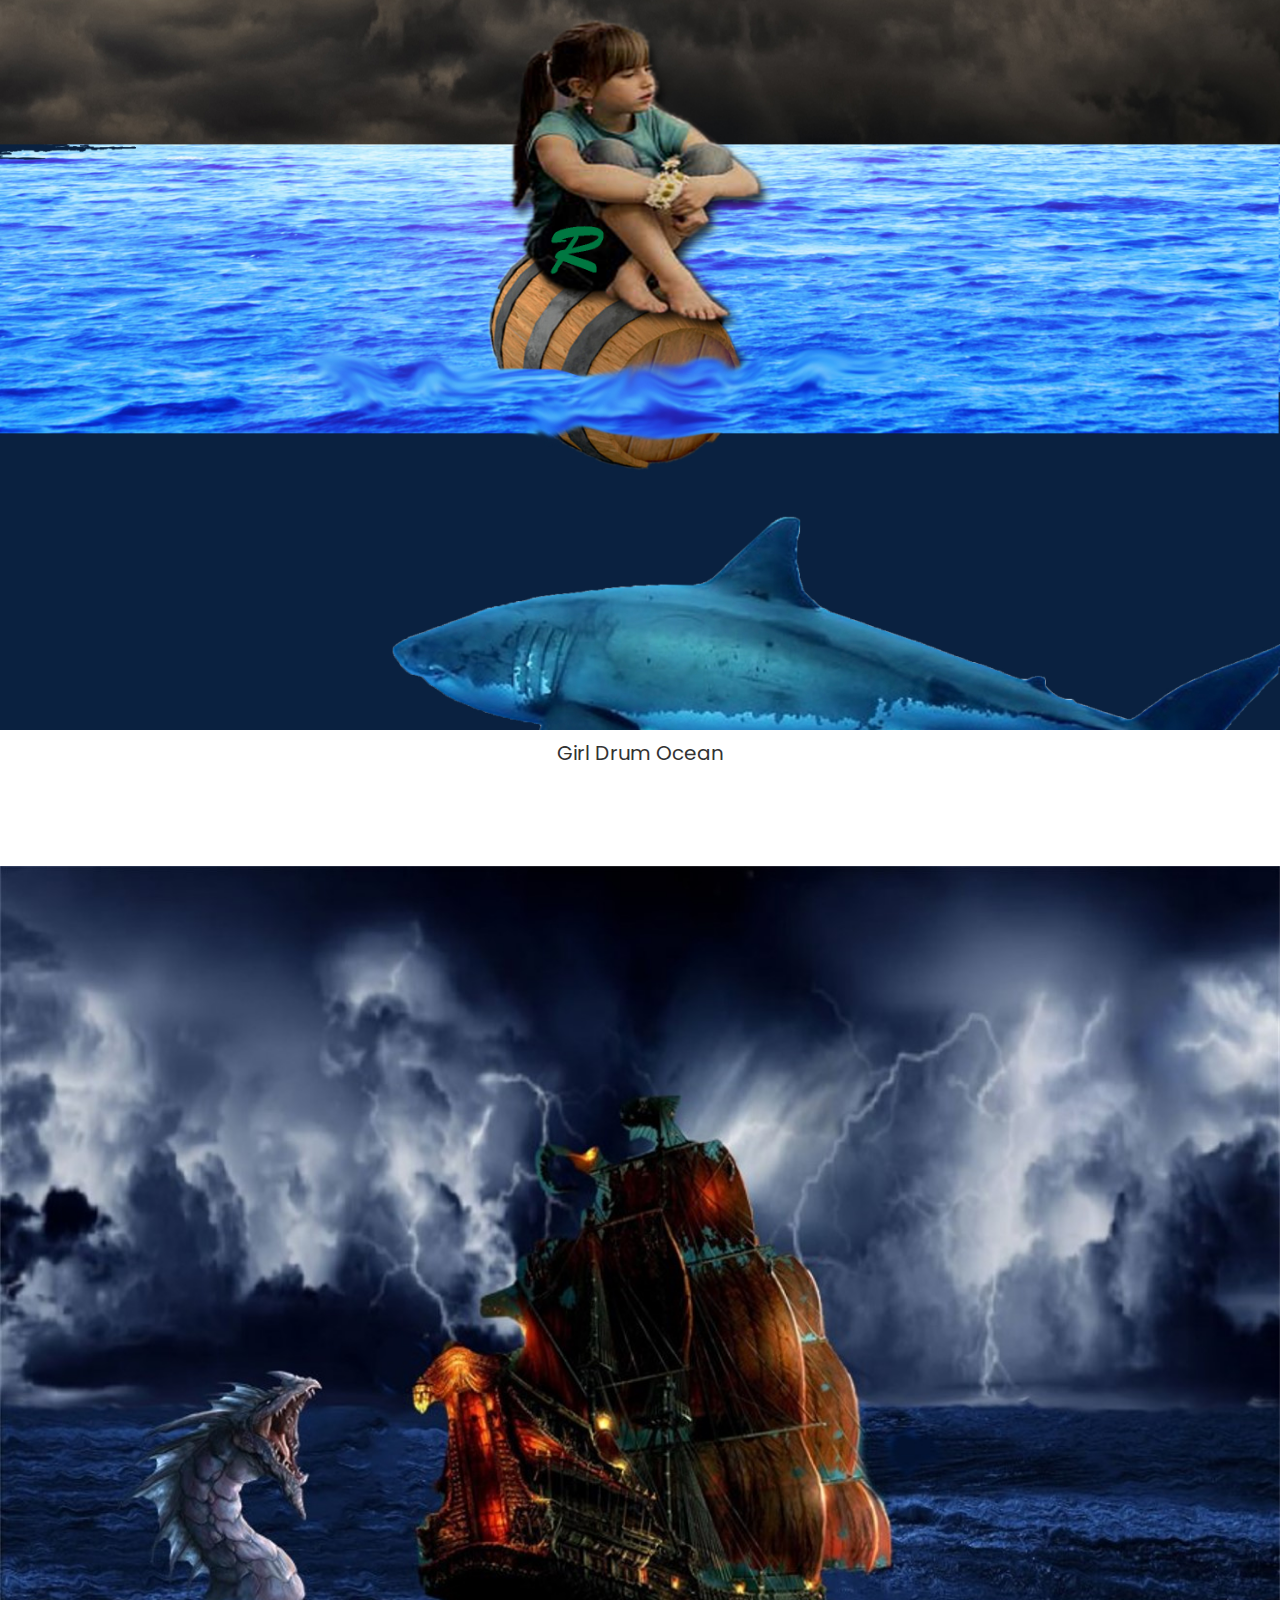
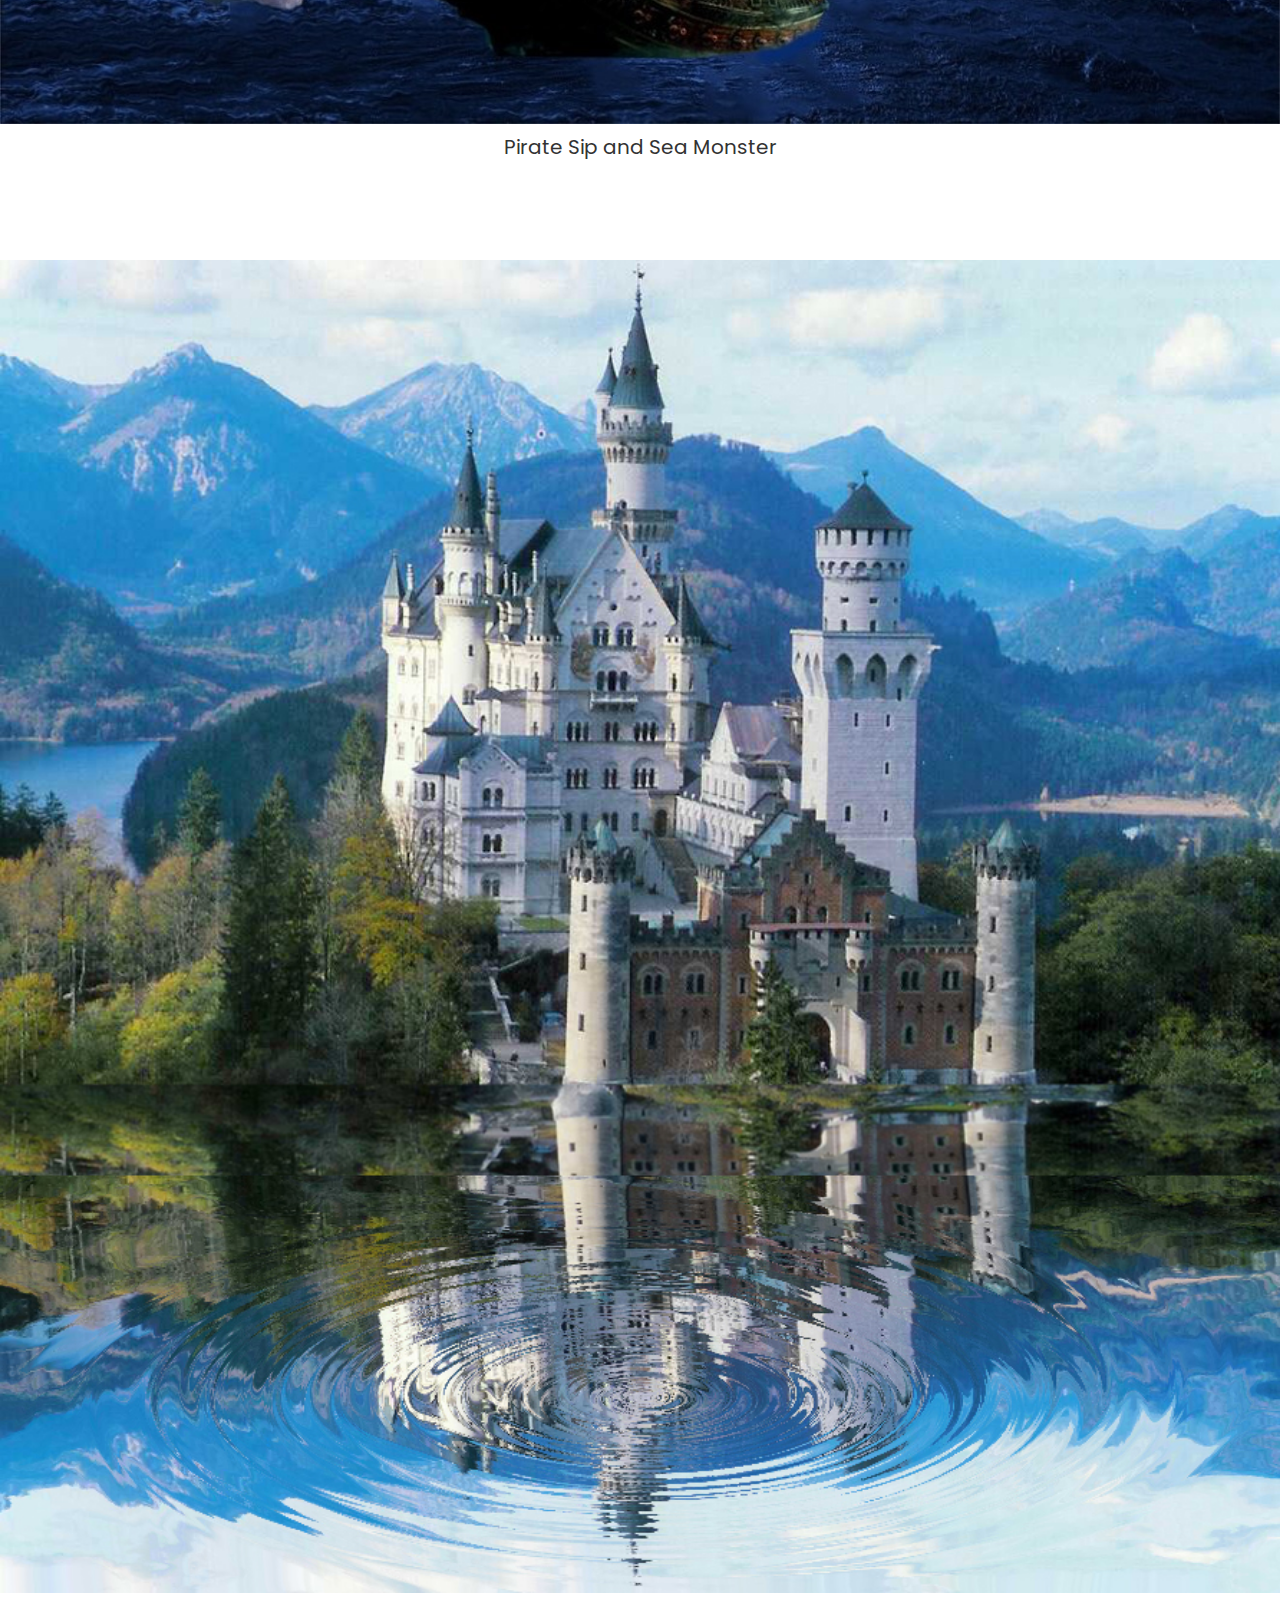
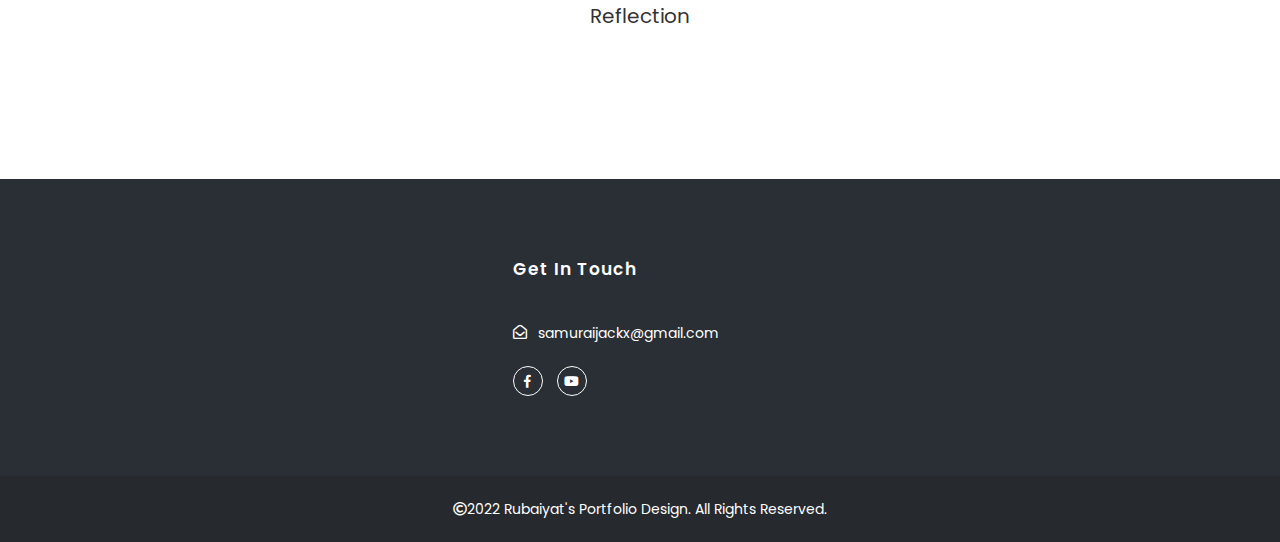
<file: GraphicsDesign.html>
<!DOCTYPE html>
<html lang="en">
  <head>
    <!-- Required meta tags -->
    <meta charset="utf-8" />
    <meta
      name="viewport"
      content="width=device-width, initial-scale=1, shrink-to-fit=no"
    />
    <meta name="keywords" content="Rubaiyat, Portfolio, Design" />
    <meta
      name="viewport"
      content="width=device-width, initial-scale=1, maximum-scale=1"
    />
    <meta name="author" content="Nafi" />
    <title>Rubaiyat's Portfolio Design</title>
    <link rel="shortcut icon" href="img/favicon.ico" type="image/x-icon" />
    <!-- Bootstrap CSS -->
    <link rel="stylesheet" href="css/bootstrap.min.css" />
    <link rel="stylesheet" href="css/font-awesome.min.css" />
    <link rel="stylesheet" href="css/fontawesome-all.min.css" />
    <link rel="stylesheet" href="css/line-icons.css" />
    <link rel="stylesheet" href="css/themify-icons.css" />
    <link rel="stylesheet" href="css/owl.carousel.css" />
    <link rel="stylesheet" href="css/owl.theme.css" />
    <link rel="stylesheet" href="css/nivo-lightbox.css" />
    <link rel="stylesheet" href="css/magnific-popup.css" />
    <link rel="stylesheet" href="css/slicknav.css" />
    <link rel="stylesheet" href="css/animate.css" />
    <!-- Paradise Slider Main Style Sheet -->
    <link
      href="css/full_width_animated_layers_002.css"
      rel="stylesheet"
      media="all"
    />
    <link rel="stylesheet" href="css/main.css" />
    <link rel="stylesheet" href="css/responsive.css" />
    <!--======= Responsive Bootstrap Carousel StyleSheet =========-->
    <link
      href="css/testimonial_speech_bubble_box_right_carousel.css"
      rel="stylesheet"
      media="all"
    />
    <!-- Paradise Slider Main Style Sheet -->
    <link href="css/post_083.css" rel="stylesheet" media="all" />
    <!-- Custom CSS -->
    <link href="css/Custom.css" rel="stylesheet" />
  </head>
  <body>
    <!-- Header Section Start -->
    <header
      id="hero-area"
      class="fixed-top navbar_1"
      data-stellar-background-ratio="0.5"
    >
      <!-- Top NAVBAR -->
      <div class="top_navbar d-block">
        <nav class="navbar">
          <div class="container">
            <span class="d-none d-md-block d-lg-block"
              ><i class="fa fa-envelope text-white"></i
              ><a class="text-white text-uppercase" href=""
                >&nbsp; samuraijackx@gmail.com</a
              ></span
            >
            &emsp;&emsp;
            <span class="d-block ml-auto">
              <ul class="social">
                <li>
                  <a
                    href="https://www.facebook.com/My-Quest-for-Nirvana-106346390774630/"
                    ><i class="fab fa-facebook-f"></i
                  ></a>
                </li>
                <li>
                  <a href="https://youtube.com/user/samuraijackx1"
                    ><i class="fab fa-youtube"></i
                  ></a>
                </li>
              </ul>
            </span>
          </div>
        </nav>
      </div>
      <div class="sub_navbar">
        <!-- Navbar Start -->
        <nav class="navbar navbar-expand-lg scrolling-navbar bg-white">
          <div class="container">
            <!-- Brand and toggle get grouped for better mobile display -->
            <div class="navbar-header">
              <a href="index.html" class="navbar-brand"
                >Rubaiyat's Portfolio Design</a
              >
              <button
                class="navbar-toggler"
                type="button"
                data-toggle="collapse"
                data-target="#main-navbar"
                aria-controls="main-navbar"
                aria-expanded="false"
                aria-label="Toggle navigation"
              >
                <i class="lnr lnr-menu"></i>
              </button>
            </div>
            <div class="collapse navbar-collapse" id="main-navbar">
              <ul class="navbar-nav mr-auto w-100 justify-content-end">
                <li class="nav-item">
                  <a class="nav-link page-scroll" href="index.html">Home</a>
                </li>
                <li class="nav-item dropdown">
                  <a
                    class="nav-link page-scroll dropdown-toggle"
                    data-toggle="dropdown"
                    >Categories<span class="fas fa-angle-down ml-2"></span
                  ></a>
                  <div class="dropdown-menu">
                    <a href="GraphicsDesign.html" class="dropdown-item"
                      >Graphics Design</a
                    >
                    <a href="Illustrator.html" class="dropdown-item"
                      >Illustrator</a
                    >
                    <a href="MotionGraphics.html" class="dropdown-item"
                      >Motion Graphics</a
                    >
                    <a href="Revit.html" class="dropdown-item">Revit</a>
                    <a href="3DMax.html" class="dropdown-item">3D Max</a>
                    <a href="AutoCAD.html" class="dropdown-item">AutoCAD</a>
                  </div>
                </li>
                <li class="nav-item">
                  <a class="nav-link page-scroll" href="#contact">Contact</a>
                </li>
              </ul>
            </div>
          </div>

          <!-- Mobile Menu Start -->
          <ul class="mobile-menu">
            <li class="nav-item">
              <a class="nav-link page-scroll" href="index.html">Home</a>
            </li>
            <li class="nav-item dropdown">
              <a
                class="nav-link page-scroll dropdown-toggle"
                data-toggle="dropdown"
                >Categories<span class="fas fa-angle-down ml-2"></span
              ></a>
              <div class="dropdown-menu">
                    <a href="GraphicsDesign.html" class="dropdown-item"
                      >Graphics Design</a
                    >
                    <a href="Illustrator.html" class="dropdown-item"
                      >Illustrator</a
                    >
                    <a href="MotionGraphics.html" class="dropdown-item"
                      >Motion Graphics</a
                    >
                    <a href="Revit.html" class="dropdown-item">Revit</a>
                    <a href="3DMax.html" class="dropdown-item">3D Max</a>
                    <a href="AutoCAD.html" class="dropdown-item">AutoCAD</a>
                  </div>
            </li>
            <li class="nav-item">
              <a class="nav-link page-scroll" href="#contact">Contact</a>
            </li>
          </ul>
          <!-- Mobile Menu End -->
        </nav>
        <!-- Navbar End -->
      </div>
    </header>
    <!-- Header Section End -->

    <div class="blank-space"></div>

    <section class="section">
      <div class="container">
            <div class="section-heading text-center">
              <div class="clearfix">
                <h1>Graphics Design</h1>
              </div>
            </div>
          </div>
        </div>
      </div>
    </section>

    <div class="category-banner">
      <a href="Images/GraphicsDesign/AkhiFaceCosmicEffect.jpg"><img
        src="Images/GraphicsDesign/AkhiFaceCosmicEffect.jpg"
        alt="AkhiFaceCosmicEffect"
      /></a>
      <span><p class="caption">Face Cosmic Effect</p></span>
    </div>

    <div class="category-banner">
      <a href="Images/GraphicsDesign/CarDebrisCrackBrushEffect.jpg"><img src="Images/GraphicsDesign/CarDebrisCrackBrushEffect.jpg" alt="CarDebrisCrackBrushEffect" /></a>
      <span><p class="caption">Car Debris and Crack Brush Effect</p></span>
    </div>

    <div class="category-banner">
      <a href="Images/GraphicsDesign/CartoonCharacter.jpg"><img src="Images/GraphicsDesign/CartoonCharacter.jpg" alt="CartoonCharacter" /></a>
      <span><p class="caption">Cartoon Character</p></span>
    </div>

    <div class="category-banner">
      <a href="Images/GraphicsDesign/DancingGirl.jpg"><img src="Images/GraphicsDesign/DancingGirl.jpg" alt="DancingGirl" /></a>
      <span><p class="caption">Dancing Girl</p></span>
    </div>

    <div class="category-banner">
      <a href="Images/GraphicsDesign/DesertBooksGirl.jpg"><img src="Images/GraphicsDesign/DesertBooksGirl.jpg" alt="DesertBooksGirl" /></a>
      <span><p class="caption">Desert Books Girl</p></span>
    </div>

    <div class="category-banner">
      <a href="Images/GraphicsDesign/DragonAndTheCastle.jpg"><img src="Images/GraphicsDesign/DragonAndTheCastle.jpg" alt="DragonAndTheCastle" /></a>
      <span><p class="caption">Dragon and the Castle</p></span>
    </div>

    <div class="category-banner">
      <a href="Images/GraphicsDesign/FairyInADesert.jpg"><img src="Images/GraphicsDesign/FairyInADesert.jpg" alt="FairyInADesert" /></a>
      <span><p class="caption">Fairy in a Desert</p></span>
    </div>

    <div class="category-banner">
      <a href="Images/GraphicsDesign/FireEffectDancingGirl.jpg"><img src="Images/GraphicsDesign/FireEffectDancingGirl.jpg" alt="FireEffectDancingGirl" /></a>
      <span><p class="caption">Fire Effect Dancing Girl</p></span>
    </div>

    <div class="category-banner">
      <a href="Images/GraphicsDesign/GirlDrumOcean.jpg"><img src="Images/GraphicsDesign/GirlDrumOcean.jpg" alt="GirlDrumOcean" /></a>
      <span><p class="caption">Girl Drum Ocean</p></span>
    </div>

    <div class="category-banner">
      <a href="Images/GraphicsDesign/PirateShipAndSeaMonster.jpg"><img src="Images/GraphicsDesign/PirateShipAndSeaMonster.jpg" alt="PirateShipAndSeaMonster" /></a>
      <span><p class="caption">Pirate Sip and Sea Monster</p></span>
    </div>

    <div class="category-banner">
      <a href="Images/GraphicsDesign/Reflection.jpg"><img src="Images/GraphicsDesign/Reflection.jpg" alt="Reflection" /></a>
      <span><p class="caption">Reflection</p></span>
    </div>

    <!-- Footer Section Start -->
    <footer id="contact" class="footer">
      <div class="container">
        <div class="row justify-content-center">
          <div class="col-lg-3 col-md-6 col-sm-12 top">
            <div class="single-footer f-contact">
              <div class="text-white contact-main">
                <h3>Get In Touch</h3>
                <!-- Single Contact -->
                <div class="single-contact">
                  <i class="far fa-envelope-open"></i>
                  <p>
                    <a class="text-white" href="mailto:samuraijackx@gmail.com"
                      >samuraijackx@gmail.com</a
                    >
                  </p>
                </div>
              </div>
              <!-- Social -->
              <ul class="social">
                <li>
                  <a
                    href="https://www.facebook.com/My-Quest-for-Nirvana-106346390774630/"
                    ><i class="fab fa-facebook-f"></i
                  ></a>
                </li>
                <li>
                  <a href="https://youtube.com/user/samuraijackx1"
                    ><i class="fab fa-youtube"></i
                  ></a>
                </li>
              </ul>
              <!-- End Social -->
            </div>
          </div>
        </div>
      </div>
    </footer>
    <!-- Footer Section End -->

    <!-- Copyright Section Start -->
    <div class="copyright">
      <div class="container">
        <div class="row">
          <div class="col-lg-12 col-md-12 col-sm-12">
            <div class="d-flex justify-content-center">
              <p>
                <i class="far fa-copyright"></i>2022 Rubaiyat's Portfolio
                Design. All Rights Reserved.
              </p>
            </div>
          </div>
        </div>
      </div>
    </div>
    <!-- Copyright Section End -->

    <!-- Go To Top Link -->
    <a href="#" class="back-to-top">
      <i class="lnr lnr-arrow-up"></i>
    </a>

    <div id="loader">
      <div class="spinner">
        <div class="double-bounce1"></div>
        <div class="double-bounce2"></div>
      </div>
    </div>

    <!-- jQuery first, then Tether, then Bootstrap JS. -->
    <script src="js/jquery-min.js"></script>
    <script src="js/popper.min.js"></script>
    <script src="js/bootstrap.min.js"></script>
    <!-- Touch Swipe JS File Version - 1.6.18 -->
    <script src="js/jquery.touchSwipe.min.js"></script>
    <!-- Paradise Slider Main JS File -->
    <script src="js/paradise_slider_min.js"></script>
    <!--======= Touch Swipe =========-->
    <script src="js/testimonial/jquery.touchSwipe.min.js"></script>
    <!--======= Customize =========-->
    <script src="js/testimonial/responsive_bootstrap_carousel.js"></script>
    <script src="js/jquery.mixitup.js"></script>
    <script src="js/nivo-lightbox.js"></script>
    <script src="js/owl.carousel.js"></script>
    <script src="js/jquery.stellar.min.js"></script>
    <script src="js/jquery.nav.js"></script>
    <script src="js/scrolling-nav.js"></script>
    <script src="js/jquery.easing.min.js"></script>
    <script src="js/smoothscroll.js"></script>
    <script src="js/jquery.slicknav.js"></script>
    <script src="js/wow.js"></script>
    <script src="js/jquery.vide.js"></script>
    <script src="js/jquery.counterup.min.js"></script>
    <script src="js/jquery.magnific-popup.min.js"></script>
    <script src="js/waypoints.min.js"></script>
    <script src="js/form-validator.min.js"></script>
    <script src="js/contact-form-script.js"></script>
    <script src="js/main.js"></script>
  </body>
</html>
</file>
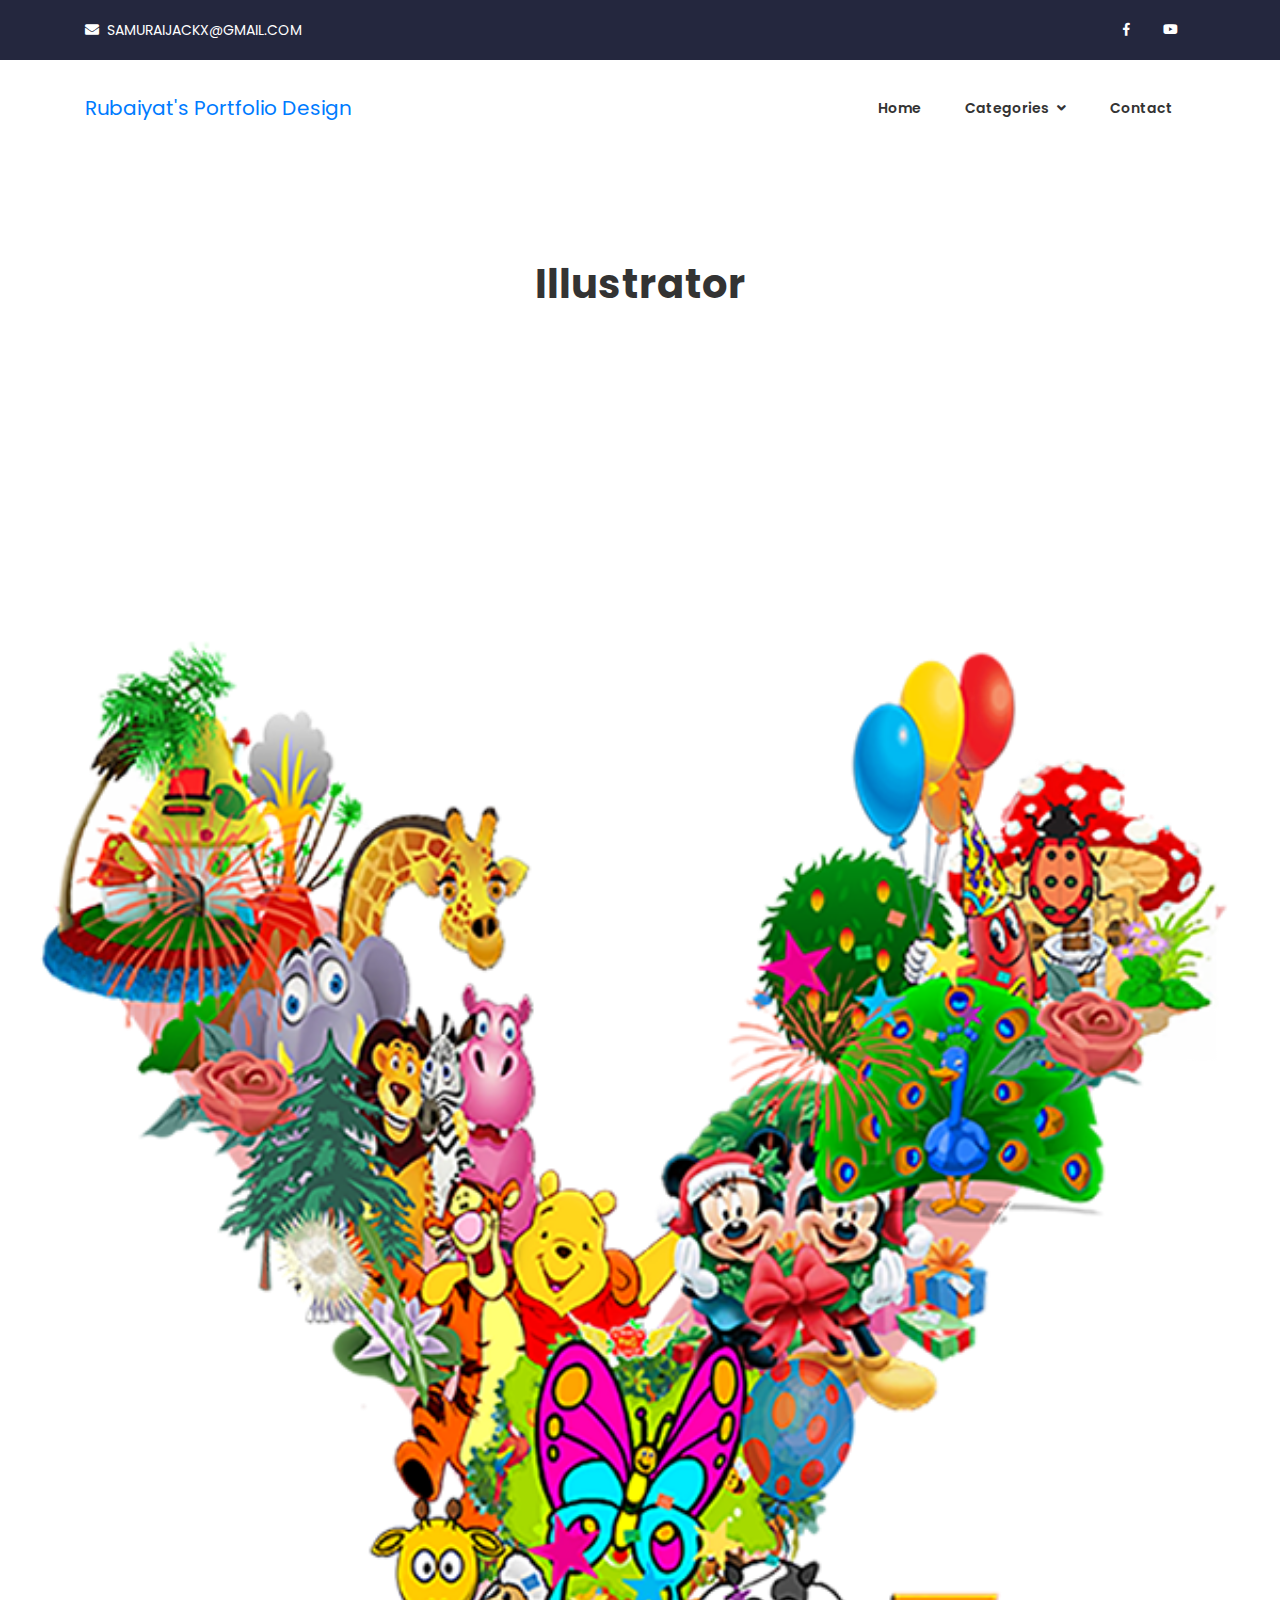
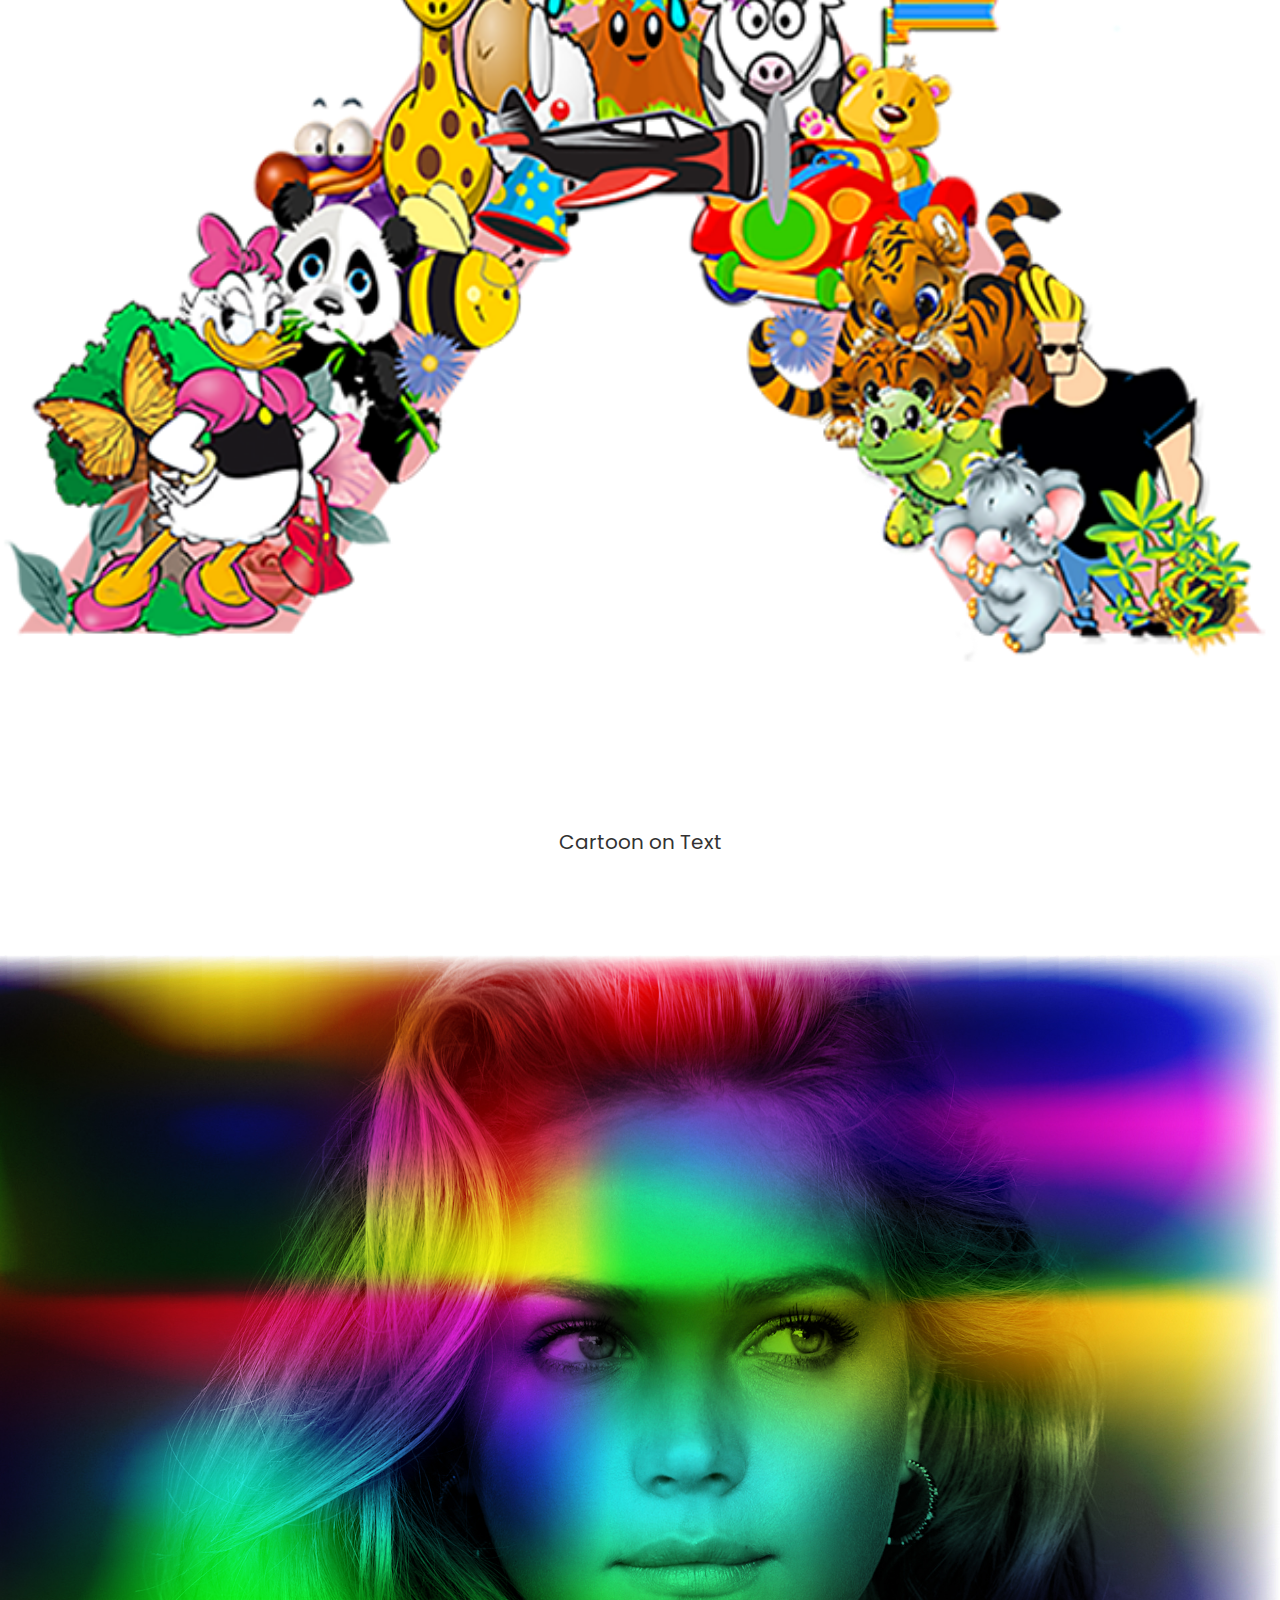
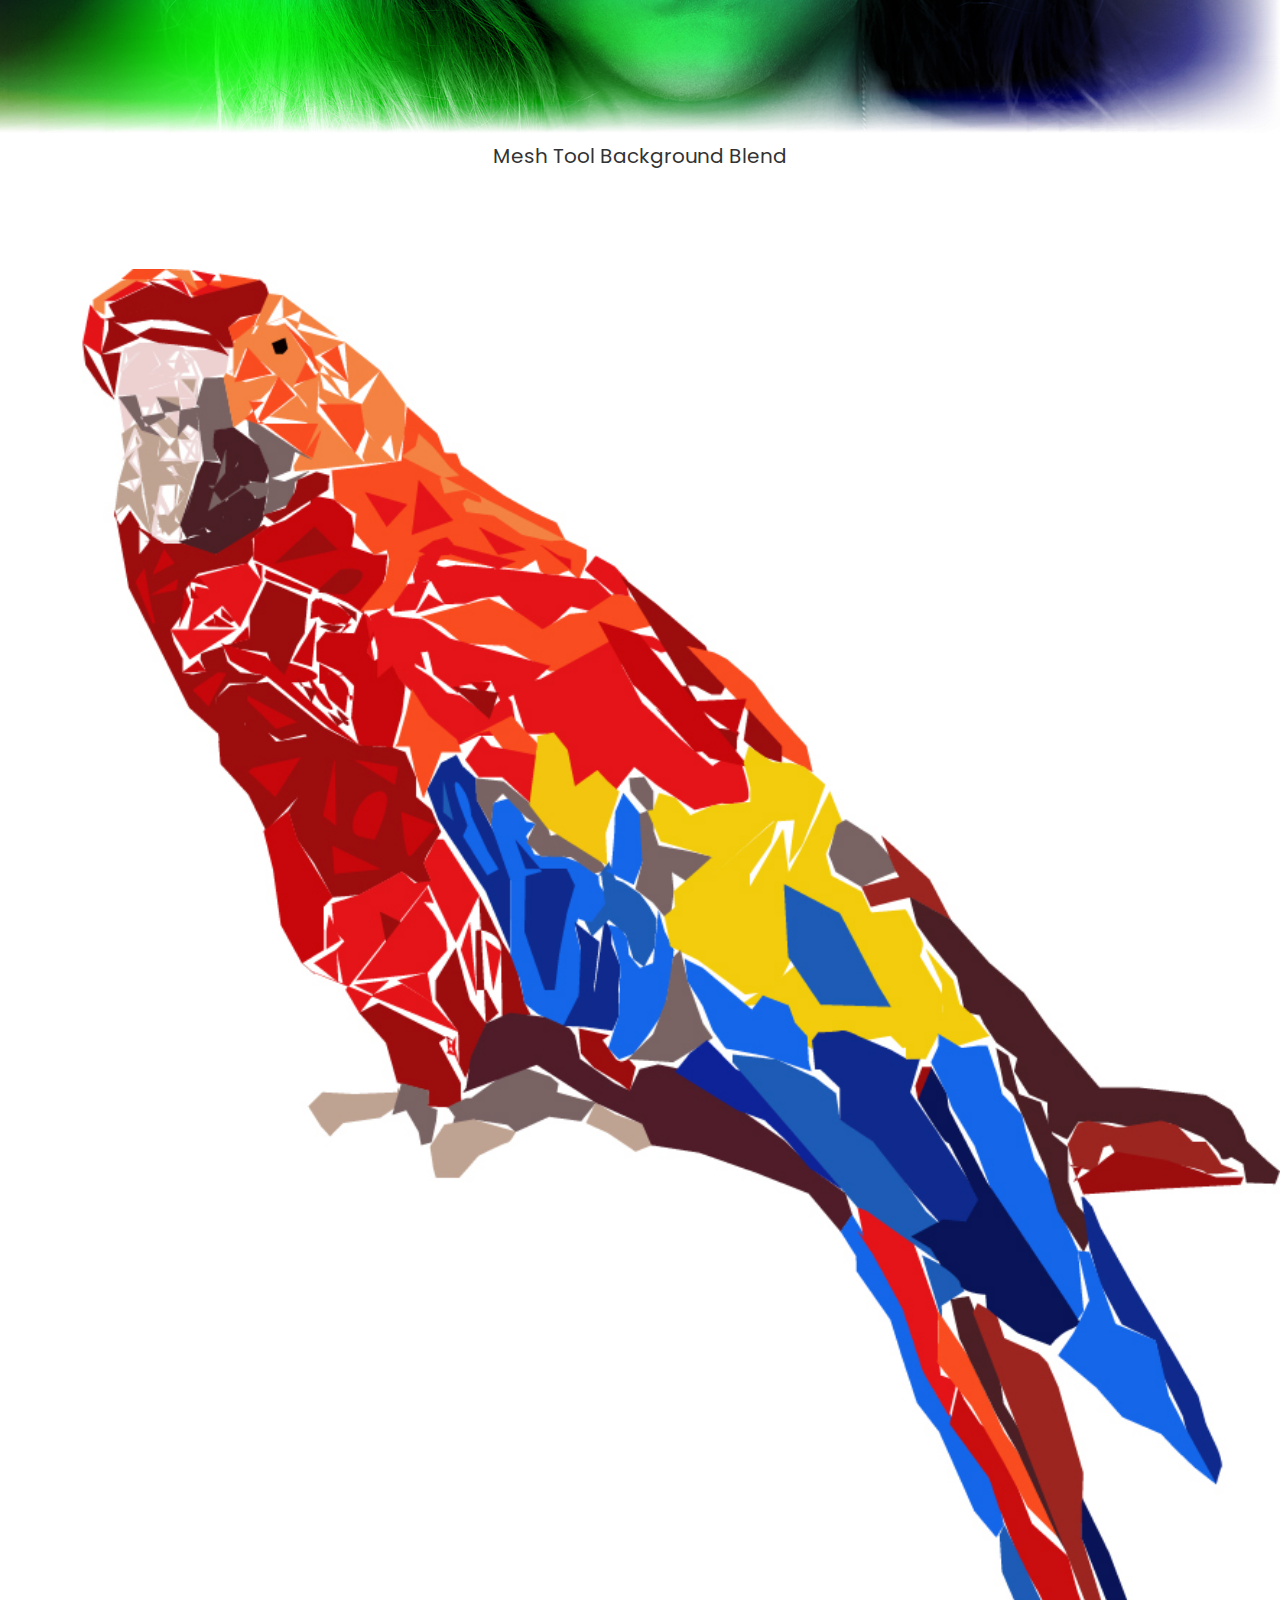
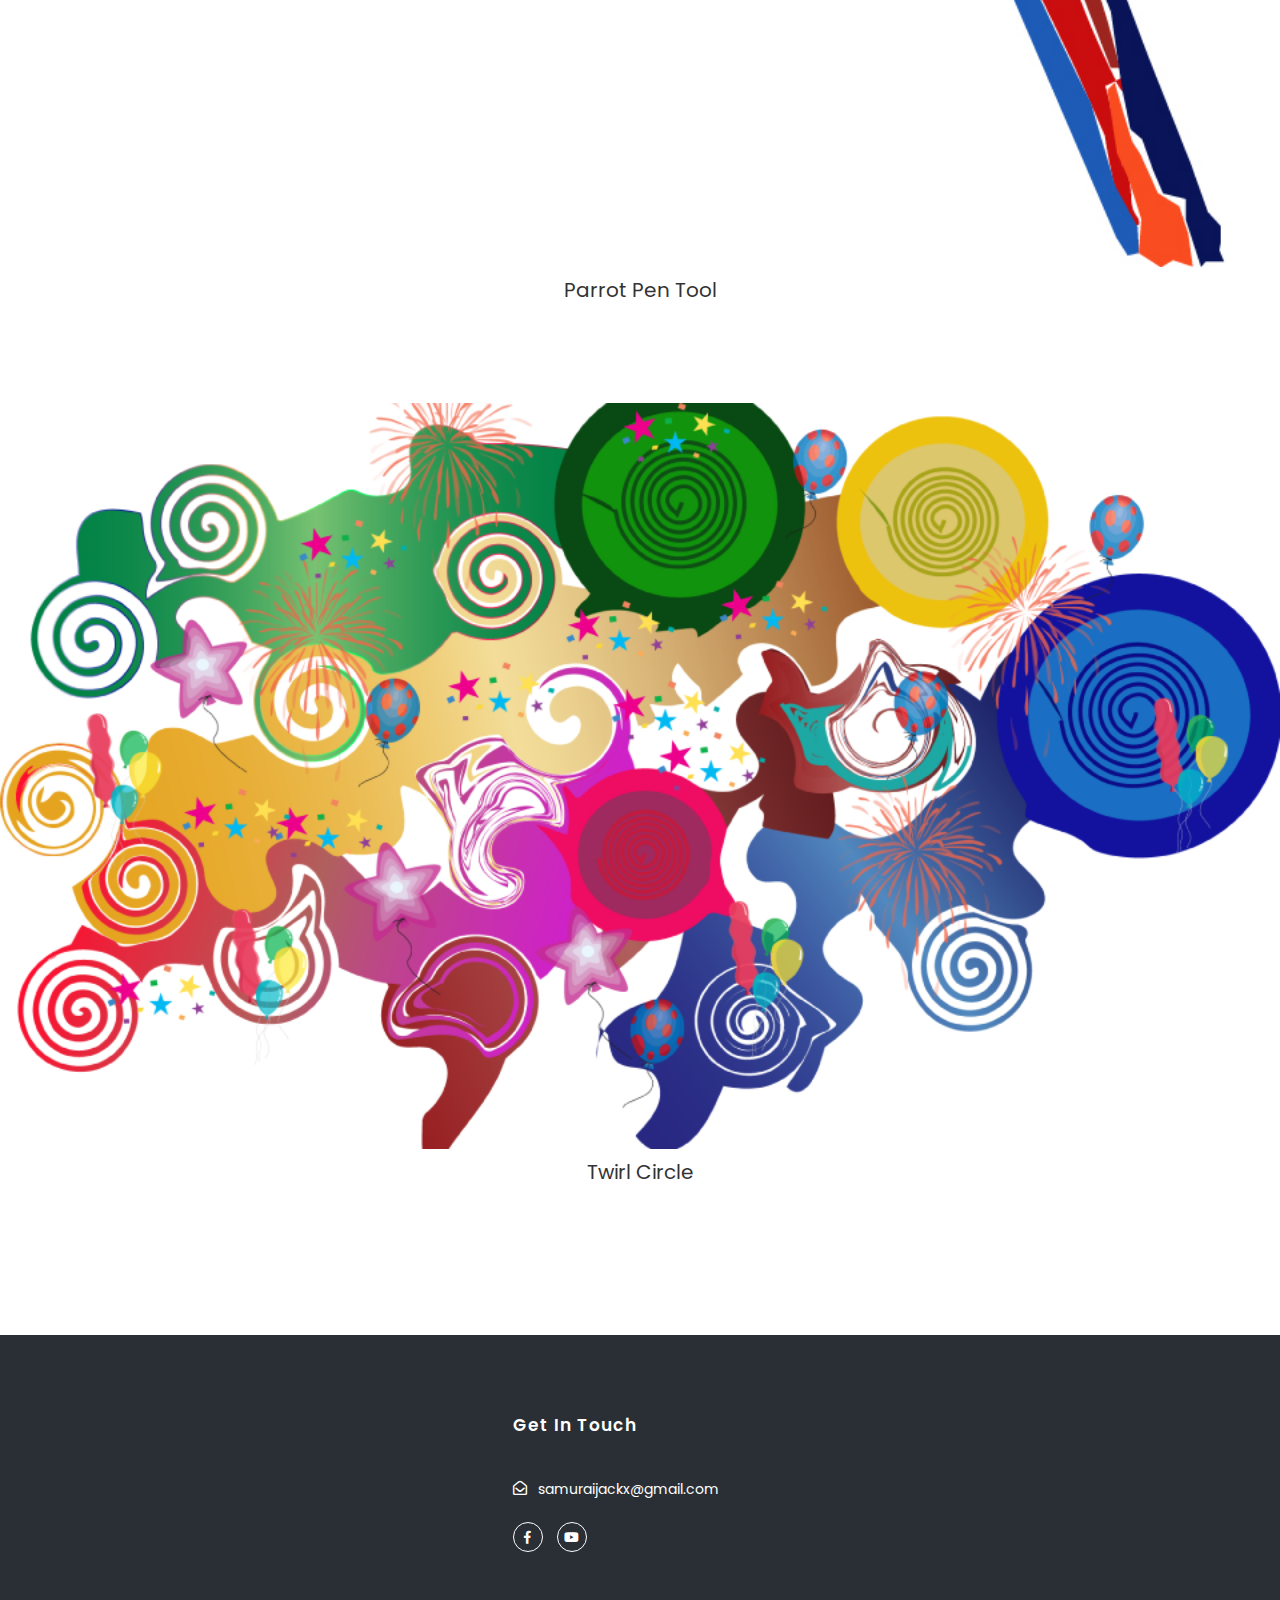
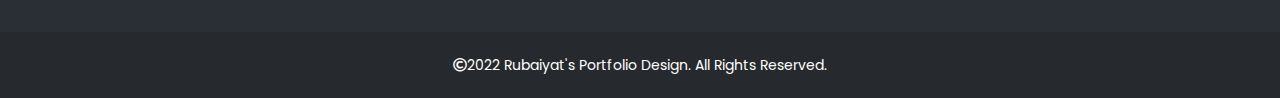
<file: Illustrator.html>
<!DOCTYPE html>
<html lang="en">
  <head>
    <!-- Required meta tags -->
    <meta charset="utf-8" />
    <meta
      name="viewport"
      content="width=device-width, initial-scale=1, shrink-to-fit=no"
    />
    <meta name="keywords" content="Rubaiyat, Portfolio, Design" />
    <meta
      name="viewport"
      content="width=device-width, initial-scale=1, maximum-scale=1"
    />
    <meta name="author" content="Nafi" />
    <title>Rubaiyat's Portfolio Design</title>
    <link rel="shortcut icon" href="img/favicon.ico" type="image/x-icon" />
    <!-- Bootstrap CSS -->
    <link rel="stylesheet" href="css/bootstrap.min.css" />
    <link rel="stylesheet" href="css/font-awesome.min.css" />
    <link rel="stylesheet" href="css/fontawesome-all.min.css" />
    <link rel="stylesheet" href="css/line-icons.css" />
    <link rel="stylesheet" href="css/themify-icons.css" />
    <link rel="stylesheet" href="css/owl.carousel.css" />
    <link rel="stylesheet" href="css/owl.theme.css" />
    <link rel="stylesheet" href="css/nivo-lightbox.css" />
    <link rel="stylesheet" href="css/magnific-popup.css" />
    <link rel="stylesheet" href="css/slicknav.css" />
    <link rel="stylesheet" href="css/animate.css" />
    <!-- Paradise Slider Main Style Sheet -->
    <link
      href="css/full_width_animated_layers_002.css"
      rel="stylesheet"
      media="all"
    />
    <link rel="stylesheet" href="css/main.css" />
    <link rel="stylesheet" href="css/responsive.css" />
    <!--======= Responsive Bootstrap Carousel StyleSheet =========-->
    <link
      href="css/testimonial_speech_bubble_box_right_carousel.css"
      rel="stylesheet"
      media="all"
    />
    <!-- Paradise Slider Main Style Sheet -->
    <link href="css/post_083.css" rel="stylesheet" media="all" />
    <!-- Custom CSS -->
    <link href="css/Custom.css" rel="stylesheet" />
  </head>
  <body>
    <!-- Header Section Start -->
    <header
      id="hero-area"
      class="fixed-top navbar_1"
      data-stellar-background-ratio="0.5"
    >
      <!-- Top NAVBAR -->
      <div class="top_navbar d-block">
        <nav class="navbar">
          <div class="container">
            <span class="d-none d-md-block d-lg-block"
              ><i class="fa fa-envelope text-white"></i
              ><a class="text-white text-uppercase" href=""
                >&nbsp; samuraijackx@gmail.com</a
              ></span
            >
            &emsp;&emsp;
            <span class="d-block ml-auto">
              <ul class="social">
                <li>
                  <a
                    href="https://www.facebook.com/My-Quest-for-Nirvana-106346390774630/"
                    ><i class="fab fa-facebook-f"></i
                  ></a>
                </li>
                <li>
                  <a href="https://youtube.com/user/samuraijackx1"
                    ><i class="fab fa-youtube"></i
                  ></a>
                </li>
              </ul>
            </span>
          </div>
        </nav>
      </div>
      <div class="sub_navbar">
        <!-- Navbar Start -->
        <nav class="navbar navbar-expand-lg scrolling-navbar bg-white">
          <div class="container">
            <!-- Brand and toggle get grouped for better mobile display -->
            <div class="navbar-header">
              <a href="index.html" class="navbar-brand"
                >Rubaiyat's Portfolio Design</a
              >
              <button
                class="navbar-toggler"
                type="button"
                data-toggle="collapse"
                data-target="#main-navbar"
                aria-controls="main-navbar"
                aria-expanded="false"
                aria-label="Toggle navigation"
              >
                <i class="lnr lnr-menu"></i>
              </button>
            </div>
            <div class="collapse navbar-collapse" id="main-navbar">
              <ul class="navbar-nav mr-auto w-100 justify-content-end">
                <li class="nav-item">
                  <a class="nav-link page-scroll" href="index.html">Home</a>
                </li>
                <li class="nav-item dropdown">
                  <a
                    class="nav-link page-scroll dropdown-toggle"
                    data-toggle="dropdown"
                    >Categories<span class="fas fa-angle-down ml-2"></span
                  ></a>
                  <div class="dropdown-menu">
                    <a href="GraphicsDesign.html" class="dropdown-item"
                      >Graphics Design</a
                    >
                    <a href="Illustrator.html" class="dropdown-item"
                      >Illustrator</a
                    >
                    <a href="MotionGraphics.html" class="dropdown-item"
                      >Motion Graphics</a
                    >
                    <a href="Revit.html" class="dropdown-item">Revit</a>
                    <a href="3DMax.html" class="dropdown-item">3D Max</a>
                    <a href="AutoCAD.html" class="dropdown-item">AutoCAD</a>
                  </div>
                </li>
                <li class="nav-item">
                  <a class="nav-link page-scroll" href="#contact">Contact</a>
                </li>
              </ul>
            </div>
          </div>

          <!-- Mobile Menu Start -->
          <ul class="mobile-menu">
            <li class="nav-item">
              <a class="nav-link page-scroll" href="index.html">Home</a>
            </li>
            <li class="nav-item dropdown">
              <a
                class="nav-link page-scroll dropdown-toggle"
                data-toggle="dropdown"
                >Categories<span class="fas fa-angle-down ml-2"></span
              ></a>
              <div class="dropdown-menu">
                    <a href="GraphicsDesign.html" class="dropdown-item"
                      >Graphics Design</a
                    >
                    <a href="Illustrator.html" class="dropdown-item"
                      >Illustrator</a
                    >
                    <a href="MotionGraphics.html" class="dropdown-item"
                      >Motion Graphics</a
                    >
                    <a href="Revit.html" class="dropdown-item">Revit</a>
                    <a href="3DMax.html" class="dropdown-item">3D Max</a>
                    <a href="AutoCAD.html" class="dropdown-item">AutoCAD</a>
                  </div>
            </li>
            <li class="nav-item">
              <a class="nav-link page-scroll" href="#contact">Contact</a>
            </li>
          </ul>
          <!-- Mobile Menu End -->
        </nav>
        <!-- Navbar End -->
      </div>
    </header>
    <!-- Header Section End -->

    <div class="blank-space"></div>

    <section class="section">
      <div class="container">
            <div class="section-heading text-center">
              <div class="clearfix">
                <h1>Illustrator</h1>
              </div>
            </div>
          </div>
        </div>
      </div>
    </section>

    <div class="category-banner">
      <a href="Images/Illustrator/CartoonOnText.png"><img
        src="Images/Illustrator/CartoonOnText.png"
        alt="CartoonOnText"
      /></a>
      <span><p class="caption">Cartoon on Text</p></span>
    </div>

    <div class="category-banner">
      <a href="Images/Illustrator/MeshToolBackgroundBlend.jpg"><img src="Images/Illustrator/MeshToolBackgroundBlend.jpg" alt="MeshToolBackgroundBlend" /></a>
      <span><p class="caption">Mesh Tool Background Blend</p></span>
    </div>

    <div class="category-banner">
      <a href="Images/Illustrator/ParrotPenTool.jpg"><img src="Images/Illustrator/ParrotPenTool.jpg" alt="ParrotPenTool" /></a>
      <span><p class="caption">Parrot Pen Tool</p></span>
    </div>

    <div class="category-banner">
      <a href="Images/Illustrator/TwirlCircle.png"><img src="Images/Illustrator/TwirlCircle.png" alt="TwirlCircle" /></a>
      <span><p class="caption">Twirl Circle</p></span>
    </div>

    <!-- Footer Section Start -->
    <footer id="contact" class="footer">
      <div class="container">
        <div class="row justify-content-center">
          <div class="col-lg-3 col-md-6 col-sm-12 top">
            <div class="single-footer f-contact">
              <div class="text-white contact-main">
                <h3>Get In Touch</h3>
                <!-- Single Contact -->
                <div class="single-contact">
                  <i class="far fa-envelope-open"></i>
                  <p>
                    <a class="text-white" href="mailto:samuraijackx@gmail.com"
                      >samuraijackx@gmail.com</a
                    >
                  </p>
                </div>
              </div>
              <!-- Social -->
              <ul class="social">
                <li>
                  <a
                    href="https://www.facebook.com/My-Quest-for-Nirvana-106346390774630/"
                    ><i class="fab fa-facebook-f"></i
                  ></a>
                </li>
                <li>
                  <a href="https://youtube.com/user/samuraijackx1"
                    ><i class="fab fa-youtube"></i
                  ></a>
                </li>
              </ul>
              <!-- End Social -->
            </div>
          </div>
        </div>
      </div>
    </footer>
    <!-- Footer Section End -->

    <!-- Copyright Section Start -->
    <div class="copyright">
      <div class="container">
        <div class="row">
          <div class="col-lg-12 col-md-12 col-sm-12">
            <div class="d-flex justify-content-center">
              <p>
                <i class="far fa-copyright"></i>2022 Rubaiyat's Portfolio
                Design. All Rights Reserved.
              </p>
            </div>
          </div>
        </div>
      </div>
    </div>
    <!-- Copyright Section End -->

    <!-- Go To Top Link -->
    <a href="#" class="back-to-top">
      <i class="lnr lnr-arrow-up"></i>
    </a>

    <div id="loader">
      <div class="spinner">
        <div class="double-bounce1"></div>
        <div class="double-bounce2"></div>
      </div>
    </div>

    <!-- jQuery first, then Tether, then Bootstrap JS. -->
    <script src="js/jquery-min.js"></script>
    <script src="js/popper.min.js"></script>
    <script src="js/bootstrap.min.js"></script>
    <!-- Touch Swipe JS File Version - 1.6.18 -->
    <script src="js/jquery.touchSwipe.min.js"></script>
    <!-- Paradise Slider Main JS File -->
    <script src="js/paradise_slider_min.js"></script>
    <!--======= Touch Swipe =========-->
    <script src="js/testimonial/jquery.touchSwipe.min.js"></script>
    <!--======= Customize =========-->
    <script src="js/testimonial/responsive_bootstrap_carousel.js"></script>
    <script src="js/jquery.mixitup.js"></script>
    <script src="js/nivo-lightbox.js"></script>
    <script src="js/owl.carousel.js"></script>
    <script src="js/jquery.stellar.min.js"></script>
    <script src="js/jquery.nav.js"></script>
    <script src="js/scrolling-nav.js"></script>
    <script src="js/jquery.easing.min.js"></script>
    <script src="js/smoothscroll.js"></script>
    <script src="js/jquery.slicknav.js"></script>
    <script src="js/wow.js"></script>
    <script src="js/jquery.vide.js"></script>
    <script src="js/jquery.counterup.min.js"></script>
    <script src="js/jquery.magnific-popup.min.js"></script>
    <script src="js/waypoints.min.js"></script>
    <script src="js/form-validator.min.js"></script>
    <script src="js/contact-form-script.js"></script>
    <script src="js/main.js"></script>
  </body>
</html>
</file>
<file: css/line-icons.css>
@font-face {
	font-family: 'Linearicons-Free';
	src:url('../fonts/Linearicons-Free.eot?w118d');
	src:url('../fonts/Linearicons-Free.eot?#iefixw118d') format('embedded-opentype'),
		url('../fonts/Linearicons-Free.woff2?w118d') format('woff2'),
		url('../fonts/Linearicons-Free.woff?w118d') format('woff'),
		url('../fonts/Linearicons-Free.ttf?w118d') format('truetype'),
		url('../fonts/Linearicons-Free.svg?w118d#Linearicons-Free') format('svg');
	font-weight: normal;
	font-style: normal;
}

.lnr {
	font-family: 'Linearicons-Free';
	speak: none;
	font-style: normal;
	font-weight: normal;
	font-variant: normal;
	text-transform: none;
	line-height: 1;

	/* Better Font Rendering =========== */
	-webkit-font-smoothing: antialiased;
	-moz-osx-font-smoothing: grayscale;
}

.lnr-home:before {
	content: "\e800";
}
.lnr-apartment:before {
	content: "\e801";
}
.lnr-pencil:before {
	content: "\e802";
}
.lnr-magic-wand:before {
	content: "\e803";
}
.lnr-drop:before {
	content: "\e804";
}
.lnr-lighter:before {
	content: "\e805";
}
.lnr-poop:before {
	content: "\e806";
}
.lnr-sun:before {
	content: "\e807";
}
.lnr-moon:before {
	content: "\e808";
}
.lnr-cloud:before {
	content: "\e809";
}
.lnr-cloud-upload:before {
	content: "\e80a";
}
.lnr-cloud-download:before {
	content: "\e80b";
}
.lnr-cloud-sync:before {
	content: "\e80c";
}
.lnr-cloud-check:before {
	content: "\e80d";
}
.lnr-database:before {
	content: "\e80e";
}
.lnr-lock:before {
	content: "\e80f";
}
.lnr-cog:before {
	content: "\e810";
}
.lnr-trash:before {
	content: "\e811";
}
.lnr-dice:before {
	content: "\e812";
}
.lnr-heart:before {
	content: "\e813";
}
.lnr-star:before {
	content: "\e814";
}
.lnr-star-half:before {
	content: "\e815";
}
.lnr-star-empty:before {
	content: "\e816";
}
.lnr-flag:before {
	content: "\e817";
}
.lnr-envelope:before {
	content: "\e818";
}
.lnr-paperclip:before {
	content: "\e819";
}
.lnr-inbox:before {
	content: "\e81a";
}
.lnr-eye:before {
	content: "\e81b";
}
.lnr-printer:before {
	content: "\e81c";
}
.lnr-file-empty:before {
	content: "\e81d";
}
.lnr-file-add:before {
	content: "\e81e";
}
.lnr-enter:before {
	content: "\e81f";
}
.lnr-exit:before {
	content: "\e820";
}
.lnr-graduation-hat:before {
	content: "\e821";
}
.lnr-license:before {
	content: "\e822";
}
.lnr-music-note:before {
	content: "\e823";
}
.lnr-film-play:before {
	content: "\e824";
}
.lnr-camera-video:before {
	content: "\e825";
}
.lnr-camera:before {
	content: "\e826";
}
.lnr-picture:before {
	content: "\e827";
}
.lnr-book:before {
	content: "\e828";
}
.lnr-bookmark:before {
	content: "\e829";
}
.lnr-user:before {
	content: "\e82a";
}
.lnr-users:before {
	content: "\e82b";
}
.lnr-shirt:before {
	content: "\e82c";
}
.lnr-store:before {
	content: "\e82d";
}
.lnr-cart:before {
	content: "\e82e";
}
.lnr-tag:before {
	content: "\e82f";
}
.lnr-phone-handset:before {
	content: "\e830";
}
.lnr-phone:before {
	content: "\e831";
}
.lnr-pushpin:before {
	content: "\e832";
}
.lnr-map-marker:before {
	content: "\e833";
}
.lnr-map:before {
	content: "\e834";
}
.lnr-location:before {
	content: "\e835";
}
.lnr-calendar-full:before {
	content: "\e836";
}
.lnr-keyboard:before {
	content: "\e837";
}
.lnr-spell-check:before {
	content: "\e838";
}
.lnr-screen:before {
	content: "\e839";
}
.lnr-smartphone:before {
	content: "\e83a";
}
.lnr-tablet:before {
	content: "\e83b";
}
.lnr-laptop:before {
	content: "\e83c";
}
.lnr-laptop-phone:before {
	content: "\e83d";
}
.lnr-power-switch:before {
	content: "\e83e";
}
.lnr-bubble:before {
	content: "\e83f";
}
.lnr-heart-pulse:before {
	content: "\e840";
}
.lnr-construction:before {
	content: "\e841";
}
.lnr-pie-chart:before {
	content: "\e842";
}
.lnr-chart-bars:before {
	content: "\e843";
}
.lnr-gift:before {
	content: "\e844";
}
.lnr-diamond:before {
	content: "\e845";
}
.lnr-linearicons:before {
	content: "\e846";
}
.lnr-dinner:before {
	content: "\e847";
}
.lnr-coffee-cup:before {
	content: "\e848";
}
.lnr-leaf:before {
	content: "\e849";
}
.lnr-paw:before {
	content: "\e84a";
}
.lnr-rocket:before {
	content: "\e84b";
}
.lnr-briefcase:before {
	content: "\e84c";
}
.lnr-bus:before {
	content: "\e84d";
}
.lnr-car:before {
	content: "\e84e";
}
.lnr-train:before {
	content: "\e84f";
}
.lnr-bicycle:before {
	content: "\e850";
}
.lnr-wheelchair:before {
	content: "\e851";
}
.lnr-select:before {
	content: "\e852";
}
.lnr-earth:before {
	content: "\e853";
}
.lnr-smile:before {
	content: "\e854";
}
.lnr-sad:before {
	content: "\e855";
}
.lnr-neutral:before {
	content: "\e856";
}
.lnr-mustache:before {
	content: "\e857";
}
.lnr-alarm:before {
	content: "\e858";
}
.lnr-bullhorn:before {
	content: "\e859";
}
.lnr-volume-high:before {
	content: "\e85a";
}
.lnr-volume-medium:before {
	content: "\e85b";
}
.lnr-volume-low:before {
	content: "\e85c";
}
.lnr-volume:before {
	content: "\e85d";
}
.lnr-mic:before {
	content: "\e85e";
}
.lnr-hourglass:before {
	content: "\e85f";
}
.lnr-undo:before {
	content: "\e860";
}
.lnr-redo:before {
	content: "\e861";
}
.lnr-sync:before {
	content: "\e862";
}
.lnr-history:before {
	content: "\e863";
}
.lnr-clock:before {
	content: "\e864";
}
.lnr-download:before {
	content: "\e865";
}
.lnr-upload:before {
	content: "\e866";
}
.lnr-enter-down:before {
	content: "\e867";
}
.lnr-exit-up:before {
	content: "\e868";
}
.lnr-bug:before {
	content: "\e869";
}
.lnr-code:before {
	content: "\e86a";
}
.lnr-link:before {
	content: "\e86b";
}
.lnr-unlink:before {
	content: "\e86c";
}
.lnr-thumbs-up:before {
	content: "\e86d";
}
.lnr-thumbs-down:before {
	content: "\e86e";
}
.lnr-magnifier:before {
	content: "\e86f";
}
.lnr-cross:before {
	content: "\e870";
}
.lnr-menu:before {
	content: "\e871";
}
.lnr-list:before {
	content: "\e872";
}
.lnr-chevron-up:before {
	content: "\e873";
}
.lnr-chevron-down:before {
	content: "\e874";
}
.lnr-chevron-left:before {
	content: "\e875";
}
.lnr-chevron-right:before {
	content: "\e876";
}
.lnr-arrow-up:before {
	content: "\e877";
}
.lnr-arrow-down:before {
	content: "\e878";
}
.lnr-arrow-left:before {
	content: "\e879";
}
.lnr-arrow-right:before {
	content: "\e87a";
}
.lnr-move:before {
	content: "\e87b";
}
.lnr-warning:before {
	content: "\e87c";
}
.lnr-question-circle:before {
	content: "\e87d";
}
.lnr-menu-circle:before {
	content: "\e87e";
}
.lnr-checkmark-circle:before {
	content: "\e87f";
}
.lnr-cross-circle:before {
	content: "\e880";
}
.lnr-plus-circle:before {
	content: "\e881";
}
.lnr-circle-minus:before {
	content: "\e882";
}
.lnr-arrow-up-circle:before {
	content: "\e883";
}
.lnr-arrow-down-circle:before {
	content: "\e884";
}
.lnr-arrow-left-circle:before {
	content: "\e885";
}
.lnr-arrow-right-circle:before {
	content: "\e886";
}
.lnr-chevron-up-circle:before {
	content: "\e887";
}
.lnr-chevron-down-circle:before {
	content: "\e888";
}
.lnr-chevron-left-circle:before {
	content: "\e889";
}
.lnr-chevron-right-circle:before {
	content: "\e88a";
}
.lnr-crop:before {
	content: "\e88b";
}
.lnr-frame-expand:before {
	content: "\e88c";
}
.lnr-frame-contract:before {
	content: "\e88d";
}
.lnr-layers:before {
	content: "\e88e";
}
.lnr-funnel:before {
	content: "\e88f";
}
.lnr-text-format:before {
	content: "\e890";
}
.lnr-text-format-remove:before {
	content: "\e891";
}
.lnr-text-size:before {
	content: "\e892";
}
.lnr-bold:before {
	content: "\e893";
}
.lnr-italic:before {
	content: "\e894";
}
.lnr-underline:before {
	content: "\e895";
}
.lnr-strikethrough:before {
	content: "\e896";
}
.lnr-highlight:before {
	content: "\e897";
}
.lnr-text-align-left:before {
	content: "\e898";
}
.lnr-text-align-center:before {
	content: "\e899";
}
.lnr-text-align-right:before {
	content: "\e89a";
}
.lnr-text-align-justify:before {
	content: "\e89b";
}
.lnr-line-spacing:before {
	content: "\e89c";
}
.lnr-indent-increase:before {
	content: "\e89d";
}
.lnr-indent-decrease:before {
	content: "\e89e";
}
.lnr-pilcrow:before {
	content: "\e89f";
}
.lnr-direction-ltr:before {
	content: "\e8a0";
}
.lnr-direction-rtl:before {
	content: "\e8a1";
}
.lnr-page-break:before {
	content: "\e8a2";
}
.lnr-sort-alpha-asc:before {
	content: "\e8a3";
}
.lnr-sort-amount-asc:before {
	content: "\e8a4";
}
.lnr-hand:before {
	content: "\e8a5";
}
.lnr-pointer-up:before {
	content: "\e8a6";
}
.lnr-pointer-right:before {
	content: "\e8a7";
}
.lnr-pointer-down:before {
	content: "\e8a8";
}
.lnr-pointer-left:before {
	content: "\e8a9";
}
</file>
<file: css/themify-icons.css>
@font-face {
	font-family: 'themify';
	src:url('../fonts/themify.eot');
	src:url('../fonts/themify.eot?#iefix') format('embedded-opentype'),
		url('../fonts/themify.woff') format('woff'),
		url('../fonts/themify.ttf') format('truetype'),
		url('../fonts/themify.svg') format('svg');
	font-weight: normal;
	font-style: normal;
}

[class^="ti-"], [class*=" ti-"] {
	font-family: 'themify';
	speak: none;
	font-style: normal;
	font-weight: normal;
	font-variant: normal;
	text-transform: none;
	line-height: 1;

	/* Better Font Rendering =========== */
	-webkit-font-smoothing: antialiased;
	-moz-osx-font-smoothing: grayscale;
}

.ti-wand:before {
	content: "\e600";
}
.ti-volume:before {
	content: "\e601";
}
.ti-user:before {
	content: "\e602";
}
.ti-unlock:before {
	content: "\e603";
}
.ti-unlink:before {
	content: "\e604";
}
.ti-trash:before {
	content: "\e605";
}
.ti-thought:before {
	content: "\e606";
}
.ti-target:before {
	content: "\e607";
}
.ti-tag:before {
	content: "\e608";
}
.ti-tablet:before {
	content: "\e609";
}
.ti-star:before {
	content: "\e60a";
}
.ti-spray:before {
	content: "\e60b";
}
.ti-signal:before {
	content: "\e60c";
}
.ti-shopping-cart:before {
	content: "\e60d";
}
.ti-shopping-cart-full:before {
	content: "\e60e";
}
.ti-settings:before {
	content: "\e60f";
}
.ti-search:before {
	content: "\e610";
}
.ti-zoom-in:before {
	content: "\e611";
}
.ti-zoom-out:before {
	content: "\e612";
}
.ti-cut:before {
	content: "\e613";
}
.ti-ruler:before {
	content: "\e614";
}
.ti-ruler-pencil:before {
	content: "\e615";
}
.ti-ruler-alt:before {
	content: "\e616";
}
.ti-bookmark:before {
	content: "\e617";
}
.ti-bookmark-alt:before {
	content: "\e618";
}
.ti-reload:before {
	content: "\e619";
}
.ti-plus:before {
	content: "\e61a";
}
.ti-pin:before {
	content: "\e61b";
}
.ti-pencil:before {
	content: "\e61c";
}
.ti-pencil-alt:before {
	content: "\e61d";
}
.ti-paint-roller:before {
	content: "\e61e";
}
.ti-paint-bucket:before {
	content: "\e61f";
}
.ti-na:before {
	content: "\e620";
}
.ti-mobile:before {
	content: "\e621";
}
.ti-minus:before {
	content: "\e622";
}
.ti-medall:before {
	content: "\e623";
}
.ti-medall-alt:before {
	content: "\e624";
}
.ti-marker:before {
	content: "\e625";
}
.ti-marker-alt:before {
	content: "\e626";
}
.ti-arrow-up:before {
	content: "\e627";
}
.ti-arrow-right:before {
	content: "\e628";
}
.ti-arrow-left:before {
	content: "\e629";
}
.ti-arrow-down:before {
	content: "\e62a";
}
.ti-lock:before {
	content: "\e62b";
}
.ti-location-arrow:before {
	content: "\e62c";
}
.ti-link:before {
	content: "\e62d";
}
.ti-layout:before {
	content: "\e62e";
}
.ti-layers:before {
	content: "\e62f";
}
.ti-layers-alt:before {
	content: "\e630";
}
.ti-key:before {
	content: "\e631";
}
.ti-import:before {
	content: "\e632";
}
.ti-image:before {
	content: "\e633";
}
.ti-heart:before {
	content: "\e634";
}
.ti-heart-broken:before {
	content: "\e635";
}
.ti-hand-stop:before {
	content: "\e636";
}
.ti-hand-open:before {
	content: "\e637";
}
.ti-hand-drag:before {
	content: "\e638";
}
.ti-folder:before {
	content: "\e639";
}
.ti-flag:before {
	content: "\e63a";
}
.ti-flag-alt:before {
	content: "\e63b";
}
.ti-flag-alt-2:before {
	content: "\e63c";
}
.ti-eye:before {
	content: "\e63d";
}
.ti-export:before {
	content: "\e63e";
}
.ti-exchange-vertical:before {
	content: "\e63f";
}
.ti-desktop:before {
	content: "\e640";
}
.ti-cup:before {
	content: "\e641";
}
.ti-crown:before {
	content: "\e642";
}
.ti-comments:before {
	content: "\e643";
}
.ti-comment:before {
	content: "\e644";
}
.ti-comment-alt:before {
	content: "\e645";
}
.ti-close:before {
	content: "\e646";
}
.ti-clip:before {
	content: "\e647";
}
.ti-angle-up:before {
	content: "\e648";
}
.ti-angle-right:before {
	content: "\e649";
}
.ti-angle-left:before {
	content: "\e64a";
}
.ti-angle-down:before {
	content: "\e64b";
}
.ti-check:before {
	content: "\e64c";
}
.ti-check-box:before {
	content: "\e64d";
}
.ti-camera:before {
	content: "\e64e";
}
.ti-announcement:before {
	content: "\e64f";
}
.ti-brush:before {
	content: "\e650";
}
.ti-briefcase:before {
	content: "\e651";
}
.ti-bolt:before {
	content: "\e652";
}
.ti-bolt-alt:before {
	content: "\e653";
}
.ti-blackboard:before {
	content: "\e654";
}
.ti-bag:before {
	content: "\e655";
}
.ti-move:before {
	content: "\e656";
}
.ti-arrows-vertical:before {
	content: "\e657";
}
.ti-arrows-horizontal:before {
	content: "\e658";
}
.ti-fullscreen:before {
	content: "\e659";
}
.ti-arrow-top-right:before {
	content: "\e65a";
}
.ti-arrow-top-left:before {
	content: "\e65b";
}
.ti-arrow-circle-up:before {
	content: "\e65c";
}
.ti-arrow-circle-right:before {
	content: "\e65d";
}
.ti-arrow-circle-left:before {
	content: "\e65e";
}
.ti-arrow-circle-down:before {
	content: "\e65f";
}
.ti-angle-double-up:before {
	content: "\e660";
}
.ti-angle-double-right:before {
	content: "\e661";
}
.ti-angle-double-left:before {
	content: "\e662";
}
.ti-angle-double-down:before {
	content: "\e663";
}
.ti-zip:before {
	content: "\e664";
}
.ti-world:before {
	content: "\e665";
}
.ti-wheelchair:before {
	content: "\e666";
}
.ti-view-list:before {
	content: "\e667";
}
.ti-view-list-alt:before {
	content: "\e668";
}
.ti-view-grid:before {
	content: "\e669";
}
.ti-uppercase:before {
	content: "\e66a";
}
.ti-upload:before {
	content: "\e66b";
}
.ti-underline:before {
	content: "\e66c";
}
.ti-truck:before {
	content: "\e66d";
}
.ti-timer:before {
	content: "\e66e";
}
.ti-ticket:before {
	content: "\e66f";
}
.ti-thumb-up:before {
	content: "\e670";
}
.ti-thumb-down:before {
	content: "\e671";
}
.ti-text:before {
	content: "\e672";
}
.ti-stats-up:before {
	content: "\e673";
}
.ti-stats-down:before {
	content: "\e674";
}
.ti-split-v:before {
	content: "\e675";
}
.ti-split-h:before {
	content: "\e676";
}
.ti-smallcap:before {
	content: "\e677";
}
.ti-shine:before {
	content: "\e678";
}
.ti-shift-right:before {
	content: "\e679";
}
.ti-shift-left:before {
	content: "\e67a";
}
.ti-shield:before {
	content: "\e67b";
}
.ti-notepad:before {
	content: "\e67c";
}
.ti-server:before {
	content: "\e67d";
}
.ti-quote-right:before {
	content: "\e67e";
}
.ti-quote-left:before {
	content: "\e67f";
}
.ti-pulse:before {
	content: "\e680";
}
.ti-printer:before {
	content: "\e681";
}
.ti-power-off:before {
	content: "\e682";
}
.ti-plug:before {
	content: "\e683";
}
.ti-pie-chart:before {
	content: "\e684";
}
.ti-paragraph:before {
	content: "\e685";
}
.ti-panel:before {
	content: "\e686";
}
.ti-package:before {
	content: "\e687";
}
.ti-music:before {
	content: "\e688";
}
.ti-music-alt:before {
	content: "\e689";
}
.ti-mouse:before {
	content: "\e68a";
}
.ti-mouse-alt:before {
	content: "\e68b";
}
.ti-money:before {
	content: "\e68c";
}
.ti-microphone:before {
	content: "\e68d";
}
.ti-menu:before {
	content: "\e68e";
}
.ti-menu-alt:before {
	content: "\e68f";
}
.ti-map:before {
	content: "\e690";
}
.ti-map-alt:before {
	content: "\e691";
}
.ti-loop:before {
	content: "\e692";
}
.ti-location-pin:before {
	content: "\e693";
}
.ti-list:before {
	content: "\e694";
}
.ti-light-bulb:before {
	content: "\e695";
}
.ti-Italic:before {
	content: "\e696";
}
.ti-info:before {
	content: "\e697";
}
.ti-infinite:before {
	content: "\e698";
}
.ti-id-badge:before {
	content: "\e699";
}
.ti-hummer:before {
	content: "\e69a";
}
.ti-home:before {
	content: "\e69b";
}
.ti-help:before {
	content: "\e69c";
}
.ti-headphone:before {
	content: "\e69d";
}
.ti-harddrives:before {
	content: "\e69e";
}
.ti-harddrive:before {
	content: "\e69f";
}
.ti-gift:before {
	content: "\e6a0";
}
.ti-game:before {
	content: "\e6a1";
}
.ti-filter:before {
	content: "\e6a2";
}
.ti-files:before {
	content: "\e6a3";
}
.ti-file:before {
	content: "\e6a4";
}
.ti-eraser:before {
	content: "\e6a5";
}
.ti-envelope:before {
	content: "\e6a6";
}
.ti-download:before {
	content: "\e6a7";
}
.ti-direction:before {
	content: "\e6a8";
}
.ti-direction-alt:before {
	content: "\e6a9";
}
.ti-dashboard:before {
	content: "\e6aa";
}
.ti-control-stop:before {
	content: "\e6ab";
}
.ti-control-shuffle:before {
	content: "\e6ac";
}
.ti-control-play:before {
	content: "\e6ad";
}
.ti-control-pause:before {
	content: "\e6ae";
}
.ti-control-forward:before {
	content: "\e6af";
}
.ti-control-backward:before {
	content: "\e6b0";
}
.ti-cloud:before {
	content: "\e6b1";
}
.ti-cloud-up:before {
	content: "\e6b2";
}
.ti-cloud-down:before {
	content: "\e6b3";
}
.ti-clipboard:before {
	content: "\e6b4";
}
.ti-car:before {
	content: "\e6b5";
}
.ti-calendar:before {
	content: "\e6b6";
}
.ti-book:before {
	content: "\e6b7";
}
.ti-bell:before {
	content: "\e6b8";
}
.ti-basketball:before {
	content: "\e6b9";
}
.ti-bar-chart:before {
	content: "\e6ba";
}
.ti-bar-chart-alt:before {
	content: "\e6bb";
}
.ti-back-right:before {
	content: "\e6bc";
}
.ti-back-left:before {
	content: "\e6bd";
}
.ti-arrows-corner:before {
	content: "\e6be";
}
.ti-archive:before {
	content: "\e6bf";
}
.ti-anchor:before {
	content: "\e6c0";
}
.ti-align-right:before {
	content: "\e6c1";
}
.ti-align-left:before {
	content: "\e6c2";
}
.ti-align-justify:before {
	content: "\e6c3";
}
.ti-align-center:before {
	content: "\e6c4";
}
.ti-alert:before {
	content: "\e6c5";
}
.ti-alarm-clock:before {
	content: "\e6c6";
}
.ti-agenda:before {
	content: "\e6c7";
}
.ti-write:before {
	content: "\e6c8";
}
.ti-window:before {
	content: "\e6c9";
}
.ti-widgetized:before {
	content: "\e6ca";
}
.ti-widget:before {
	content: "\e6cb";
}
.ti-widget-alt:before {
	content: "\e6cc";
}
.ti-wallet:before {
	content: "\e6cd";
}
.ti-video-clapper:before {
	content: "\e6ce";
}
.ti-video-camera:before {
	content: "\e6cf";
}
.ti-vector:before {
	content: "\e6d0";
}
.ti-themify-logo:before {
	content: "\e6d1";
}
.ti-themify-favicon:before {
	content: "\e6d2";
}
.ti-themify-favicon-alt:before {
	content: "\e6d3";
}
.ti-support:before {
	content: "\e6d4";
}
.ti-stamp:before {
	content: "\e6d5";
}
.ti-split-v-alt:before {
	content: "\e6d6";
}
.ti-slice:before {
	content: "\e6d7";
}
.ti-shortcode:before {
	content: "\e6d8";
}
.ti-shift-right-alt:before {
	content: "\e6d9";
}
.ti-shift-left-alt:before {
	content: "\e6da";
}
.ti-ruler-alt-2:before {
	content: "\e6db";
}
.ti-receipt:before {
	content: "\e6dc";
}
.ti-pin2:before {
	content: "\e6dd";
}
.ti-pin-alt:before {
	content: "\e6de";
}
.ti-pencil-alt2:before {
	content: "\e6df";
}
.ti-palette:before {
	content: "\e6e0";
}
.ti-more:before {
	content: "\e6e1";
}
.ti-more-alt:before {
	content: "\e6e2";
}
.ti-microphone-alt:before {
	content: "\e6e3";
}
.ti-magnet:before {
	content: "\e6e4";
}
.ti-line-double:before {
	content: "\e6e5";
}
.ti-line-dotted:before {
	content: "\e6e6";
}
.ti-line-dashed:before {
	content: "\e6e7";
}
.ti-layout-width-full:before {
	content: "\e6e8";
}
.ti-layout-width-default:before {
	content: "\e6e9";
}
.ti-layout-width-default-alt:before {
	content: "\e6ea";
}
.ti-layout-tab:before {
	content: "\e6eb";
}
.ti-layout-tab-window:before {
	content: "\e6ec";
}
.ti-layout-tab-v:before {
	content: "\e6ed";
}
.ti-layout-tab-min:before {
	content: "\e6ee";
}
.ti-layout-slider:before {
	content: "\e6ef";
}
.ti-layout-slider-alt:before {
	content: "\e6f0";
}
.ti-layout-sidebar-right:before {
	content: "\e6f1";
}
.ti-layout-sidebar-none:before {
	content: "\e6f2";
}
.ti-layout-sidebar-left:before {
	content: "\e6f3";
}
.ti-layout-placeholder:before {
	content: "\e6f4";
}
.ti-layout-menu:before {
	content: "\e6f5";
}
.ti-layout-menu-v:before {
	content: "\e6f6";
}
.ti-layout-menu-separated:before {
	content: "\e6f7";
}
.ti-layout-menu-full:before {
	content: "\e6f8";
}
.ti-layout-media-right-alt:before {
	content: "\e6f9";
}
.ti-layout-media-right:before {
	content: "\e6fa";
}
.ti-layout-media-overlay:before {
	content: "\e6fb";
}
.ti-layout-media-overlay-alt:before {
	content: "\e6fc";
}
.ti-layout-media-overlay-alt-2:before {
	content: "\e6fd";
}
.ti-layout-media-left-alt:before {
	content: "\e6fe";
}
.ti-layout-media-left:before {
	content: "\e6ff";
}
.ti-layout-media-center-alt:before {
	content: "\e700";
}
.ti-layout-media-center:before {
	content: "\e701";
}
.ti-layout-list-thumb:before {
	content: "\e702";
}
.ti-layout-list-thumb-alt:before {
	content: "\e703";
}
.ti-layout-list-post:before {
	content: "\e704";
}
.ti-layout-list-large-image:before {
	content: "\e705";
}
.ti-layout-line-solid:before {
	content: "\e706";
}
.ti-layout-grid4:before {
	content: "\e707";
}
.ti-layout-grid3:before {
	content: "\e708";
}
.ti-layout-grid2:before {
	content: "\e709";
}
.ti-layout-grid2-thumb:before {
	content: "\e70a";
}
.ti-layout-cta-right:before {
	content: "\e70b";
}
.ti-layout-cta-left:before {
	content: "\e70c";
}
.ti-layout-cta-center:before {
	content: "\e70d";
}
.ti-layout-cta-btn-right:before {
	content: "\e70e";
}
.ti-layout-cta-btn-left:before {
	content: "\e70f";
}
.ti-layout-column4:before {
	content: "\e710";
}
.ti-layout-column3:before {
	content: "\e711";
}
.ti-layout-column2:before {
	content: "\e712";
}
.ti-layout-accordion-separated:before {
	content: "\e713";
}
.ti-layout-accordion-merged:before {
	content: "\e714";
}
.ti-layout-accordion-list:before {
	content: "\e715";
}
.ti-ink-pen:before {
	content: "\e716";
}
.ti-info-alt:before {
	content: "\e717";
}
.ti-help-alt:before {
	content: "\e718";
}
.ti-headphone-alt:before {
	content: "\e719";
}
.ti-hand-point-up:before {
	content: "\e71a";
}
.ti-hand-point-right:before {
	content: "\e71b";
}
.ti-hand-point-left:before {
	content: "\e71c";
}
.ti-hand-point-down:before {
	content: "\e71d";
}
.ti-gallery:before {
	content: "\e71e";
}
.ti-face-smile:before {
	content: "\e71f";
}
.ti-face-sad:before {
	content: "\e720";
}
.ti-credit-card:before {
	content: "\e721";
}
.ti-control-skip-forward:before {
	content: "\e722";
}
.ti-control-skip-backward:before {
	content: "\e723";
}
.ti-control-record:before {
	content: "\e724";
}
.ti-control-eject:before {
	content: "\e725";
}
.ti-comments-smiley:before {
	content: "\e726";
}
.ti-brush-alt:before {
	content: "\e727";
}
.ti-youtube:before {
	content: "\e728";
}
.ti-vimeo:before {
	content: "\e729";
}
.ti-twitter:before {
	content: "\e72a";
}
.ti-time:before {
	content: "\e72b";
}
.ti-tumblr:before {
	content: "\e72c";
}
.ti-skype:before {
	content: "\e72d";
}
.ti-share:before {
	content: "\e72e";
}
.ti-share-alt:before {
	content: "\e72f";
}
.ti-rocket:before {
	content: "\e730";
}
.ti-pinterest:before {
	content: "\e731";
}
.ti-new-window:before {
	content: "\e732";
}
.ti-microsoft:before {
	content: "\e733";
}
.ti-list-ol:before {
	content: "\e734";
}
.ti-linkedin:before {
	content: "\e735";
}
.ti-layout-sidebar-2:before {
	content: "\e736";
}
.ti-layout-grid4-alt:before {
	content: "\e737";
}
.ti-layout-grid3-alt:before {
	content: "\e738";
}
.ti-layout-grid2-alt:before {
	content: "\e739";
}
.ti-layout-column4-alt:before {
	content: "\e73a";
}
.ti-layout-column3-alt:before {
	content: "\e73b";
}
.ti-layout-column2-alt:before {
	content: "\e73c";
}
.ti-instagram:before {
	content: "\e73d";
}
.ti-google:before {
	content: "\e73e";
}
.ti-github:before {
	content: "\e73f";
}
.ti-flickr:before {
	content: "\e740";
}
.ti-facebook:before {
	content: "\e741";
}
.ti-dropbox:before {
	content: "\e742";
}
.ti-dribbble:before {
	content: "\e743";
}
.ti-apple:before {
	content: "\e744";
}
.ti-android:before {
	content: "\e745";
}
.ti-save:before {
	content: "\e746";
}
.ti-save-alt:before {
	content: "\e747";
}
.ti-yahoo:before {
	content: "\e748";
}
.ti-wordpress:before {
	content: "\e749";
}
.ti-vimeo-alt:before {
	content: "\e74a";
}
.ti-twitter-alt:before {
	content: "\e74b";
}
.ti-tumblr-alt:before {
	content: "\e74c";
}
.ti-trello:before {
	content: "\e74d";
}
.ti-stack-overflow:before {
	content: "\e74e";
}
.ti-soundcloud:before {
	content: "\e74f";
}
.ti-sharethis:before {
	content: "\e750";
}
.ti-sharethis-alt:before {
	content: "\e751";
}
.ti-reddit:before {
	content: "\e752";
}
.ti-pinterest-alt:before {
	content: "\e753";
}
.ti-microsoft-alt:before {
	content: "\e754";
}
.ti-linux:before {
	content: "\e755";
}
.ti-jsfiddle:before {
	content: "\e756";
}
.ti-joomla:before {
	content: "\e757";
}
.ti-html5:before {
	content: "\e758";
}
.ti-flickr-alt:before {
	content: "\e759";
}
.ti-email:before {
	content: "\e75a";
}
.ti-drupal:before {
	content: "\e75b";
}
.ti-dropbox-alt:before {
	content: "\e75c";
}
.ti-css3:before {
	content: "\e75d";
}
.ti-rss:before {
	content: "\e75e";
}
.ti-rss-alt:before {
	content: "\e75f";
}
</file>
<file: css/responsive.css>
/* only small desktops */
/* tablets */
/* only small tablets */
@media (min-width: 768px) and (max-width: 991px) {
  #hero-area .contents h1 {
    font-size: 28px;
  }
  .item-boxes h4 {
    font-size: 18px;
  }
  #features .show-box img {
    display: none;
  }
  .pricing-table .pricing-details ul li {
    font-size: 12px;
  }
  .counters .facts-item .fact-count h4 {
    font-size: 14px;
  }
  .single-team {
    margin-bottom: 30px;
  }
  .meta-tags span {
    margin-right: 3px;
  }
  .meta-tags span i {
    margin-right: 0px;
  }
  #blog .blog-item-text h3 {
    font-size: 14px;
    line-height: 20px;
  }
}

/* mobile or only mobile */
@media (max-width: 767px) {
  .section-header .section-title {
    font-size: 20px;
  }
  
  #blankpage .blank{
	  padding: 0 !important;
  }
  .display-1 {
    font-size: 3rem;
}
  .display-4 {
    font-size: 2.5rem;
}
  #welcome h2, #welcome span{
	  font-size: 20px;
	  font-weight: 600 !important;
  }
  
  #our_clients .section-title {
    font-size: 20px;
	margin-top: -80px;
  }
  #hero-area .contents {
    padding: 100px 0 80px;
  }
  #hero-area .contents h1 {
    font-size: 18px;
    line-height: 30px;
  }
  #features .show-box img {
    display: none;
  }
  #features .box-item .text h4 {
    font-size: 14px;
  }
  .controls {
    margin: 0px;
  }
  .controls .btn {
    font-size: 13px;
    padding: 7px 7px;
  }
  .video-promo .video-promo-content h2 {
    font-size: 22px;
  }
  .pricing-table {
    margin-bottom: 15px;
  }
  .counters .facts-item {
    margin-bottom: 30px;
  }
  .single-team {
    margin-bottom: 15px;
  }
  .contact-us {
    margin-bottom: 30px;
  }
  .contact-us h3 {
    font-size: 28px;
  }
  .footer-links li a {
    margin-right: 10px;
  }
}

/*---------- MEDIA 480px ----------*/
@media only screen and (max-width: 480px) {
  /*---------- SLIDE CAPTION ----------*/
  
 .slider_content_center > p, .slider_content_center > a{
	  display: none;
  }
  
  .main_banner .section-content {
    top: -10%;
	left: 0;
	right: 0;
	width: 100%;
	padding: 10px;
	text-align: center;
  }
  .main_banner{
	  height: 200px;
  }
  .main_banner .section-content > h1 {
    font-size: 24px;
    margin-bottom: 5px;
  }
  .main_banner .section-content > p {
	display: none;
  }
  
  .main_banner .section-content .lg{
	  font-size: 24px !important;
  }
  
  .main_banner .section-content > a, .main_banner .section-content > a:visited{
	  display: none;
  }
  
  .top_icon img{
	  max-width: 155px;
	  margin-bottom: 30px;
  }
  
  .top_navbar_3 span{
	  text-align: center;
	  font-size: 12px;
  }
  
  .top_navbar_3 .ml-auto{
	  margin-left: 0 !important;
  }

.top_navbar_3 .icon{
	margin-bottom: 15px;
}  

.top_icon .section_icon{
	margin-bottom: 30px;
}

.top_navbar span{
	font-size: 12px;
}
.navbar .section_button{
	display: none;
}
}

/*---------- MEDIA 480px - 600px ----------*/
@media (max-width: 600px) and (min-width: 481px) {
	.main_banner .section-content > p {
	display: none;
  }
  
  .slider_content_center > p {
	display: none;
  }
  
   .main_banner{
	  height: 200px;
  }
  
  .main_banner .section-content {
    top: -5%;
	left: 0;
	right: 0;
	width: 100%;
	padding: 10px;
	text-align: center;
  }
  
   .main_banner .section-content span{
	  margin-right: 10px !important;
  }
  
   .main_banner .section-content .lg{
	  font-size: 24px !important;
  }
  
  .main_banner .section-content > h1 {
    font-size: 24px;
  }
  
  .main_banner .section-content > a, .main_banner .section-content > a:visited{
	  display: none;
  }
  
  .top_icon .section_icon{
	margin-bottom: 30px;
}

.top_icon img{
	  max-width: 155px;
	  margin-bottom: 30px;
  }
  
  .top_navbar_3 span{
	  text-align: center;
	  font-size: 12px;
  }
  
   .top_navbar_3 .ml-auto{
	  margin-left: 0 !important;
  }
  
  .top_navbar_3 .icon{
	margin-bottom: 15px;
} 
.navbar .section_button{
	display: none;
}
}

@media (max-width: 630px) and (min-width: 601px) {
	.slider_content p{
		display: none;
	}
}

@media (max-width: 1040px) and (min-width: 768px) {
	.slider_content{
		top: 30%;
	}
}

@media (max-width: 767px) and (min-width: 601px) {
	.top_icon .section_icon{
	margin-bottom: 30px;
}

.top_icon img{
	  max-width: 155px;
	  margin-bottom: 30px;
  }
  
  .top_navbar_3 span{
	  text-align: center;
	  font-size: 12px;
  }
  
   .top_navbar_3 .ml-auto{
	  margin-left: 0 !important;
  }
  
  .top_navbar_3 .icon{
	margin-bottom: 15px;
} 

.navbar .section_button{
	display: none;
}
}

@media (max-width: 1200px) and (min-width: 990px){
	.top_icon .pull-right{
		float: none !important;
	}
	
	.top_icon .section_icon i{
		padding-left: 40% !important;
	}
}

/*---------- MEDIA 768px - 992px ----------*/
@media (max-width: 992px) and (min-width: 768px) {
	.main_banner .section-content{
		width:95%;
	}
	
	.top_icon .pull-right{
		float: none !important;
	}
	
	.top_icon .section_icon i{
		padding-left: 40% !important;
	}
	
	.w-60{
		width: 90% !important;
	}
}
</file>
<file: css/post_083.css>
/*------------------------------------------------------*/
/* POST 083
/*------------------------------------------------------*/
.post_083{
  overflow: hidden;
  position: relative;
}
.post_083 > .carousel-inner:hover{
  cursor: -moz-grab;
  cursor: -webkit-grab;
}
.post_083 > .carousel-inner:active{
  cursor: -moz-grabbing;
  cursor: -webkit-grabbing;
}
.post_083 > .carousel-inner > .carousel-item{
  overflow: hidden;
}
.post_083 > .carousel-inner > .carousel-item > .row{
  margin: 0;
}
/*---------- INDICATORS CONTROL ----------*/
.post_083_indicators > .carousel-indicators{
  left: 0;
  right: 0;
  top: 190px;
  width: 50%;
  bottom: auto;
  height: 15px;
  font-size: 0;
  margin: auto;
  display: block;
  overflow-x: auto;
  text-align: center;
  overflow-y: hidden;
  padding-left: 5px;
  padding-right: 5px;
  white-space: nowrap;
}
.post_083_indicators > .carousel-indicators li{
  padding: 0;
  width: 15px;
  height: 15px;
  border: none;
  margin: 0 5px;
  text-indent: 0;
  font-size: 11px;
  font-weight: 500;
  overflow: hidden;
  text-align: center;
  letter-spacing: 1px;
  background: #f2f2f2;
  display: inline-block;
  text-transform: uppercase;
  -webkit-font-smoothing: antialiased;
  -webkit-border-radius: 0;
  border-radius: 0;
  -webkit-transition: all 0.6s cubic-bezier(0.3,1,0,1);
  transition: all 0.6s cubic-bezier(0.3,1,0,1);
}
.post_083_indicators > .carousel-indicators .active{
  width: 15px;
  height: 15px;
  border: none;
  margin: 0 5px;
  text-indent: 0;
  font-weight: 700;
  background: #5969dc;
}
.post_083_indicators > .carousel-indicators::-webkit-scrollbar{
  height: 4px;
}
.post_083_indicators > .carousel-indicators::-webkit-scrollbar-thumb{
  background: #eeeeee;
  -webkit-border-radius: 0;
  border-radius: 0;
}
/*---------- LEFT/RIGHT CONTROL ----------*/
.post_083_control_button .carousel-control-prev,
.post_083_control_button .carousel-control-next{
  top: 175px;
  opacity: 1;
  width: 50px;
  bottom: auto;
  height: 30px;
  color: #eeeeee;
  font-size: 12px;
  cursor: pointer;
  font-weight: 400;
  overflow: hidden;
  line-height: 30px;
  text-shadow: none;
  position: absolute;
  letter-spacing: 1px;
  background: transparent;
  text-transform: uppercase;
  -webkit-border-radius: 0;
  border-radius: 0;
  -webkit-box-shadow: none;
  box-shadow: none;
  -webkit-transition: all 0.6s cubic-bezier(0.3,1,0,1);
  transition: all 0.6s cubic-bezier(0.3,1,0,1);
}
.post_083_control_button .carousel-control-prev{
  left: 100px;
  right: auto;
  margin: auto;
}
.post_083_control_button .carousel-control-next{
  left: auto;
  right: 100px;
  margin: auto;
 }
.post_083_control_button .carousel-control-prev:hover,
.post_083_control_button .carousel-control-next:hover{
  opacity: 1;
  color: #5969dc;
  background: transparent;
}
/*---------- HEADER ----------*/
.post_083_header{
  top: 0;
  left: 0;
  right: 0;
  bottom: 0;
  display: block;
  text-align: center;
  position: relative;
  margin: 0 auto 50px auto;
}
.post_083_header > h1{
  top: 0;
  left: 0;
  right: 0;
  bottom: 0;
  width: 350px;
  display: block;
  padding: 5px 0;
  color: #eeeeee;
  font-size: 35px;
  font-weight: 700;
  position: relative;
  text-transform: uppercase;
  margin: auto auto 20px auto;
}
.post_083_header > p{
  top: 0;
  left: 0;
  right: 0;
  bottom: 0;
  width: 700px;
  margin: auto;
  display: block;
  padding: 5px 0;
  color: #a5a5a5;
  font-size: 16px;
  font-weight: 400;
  position: relative;
}
/*---------- GRID ----------*/
.post_083_grid{
  padding: 10px;
}
/*---------- GRID FOR MOVING TWO ----------*/
.post_083_grid_mov_2{
  padding: 0;
}
.post_083_grid_mov_2 > .row{
  margin: 0;
}
.post_083_grid_mov_2 > .row > div{
  padding: 10px;
}
/*---------- WRAPPER ----------*/
.post_083_wrapper{
  overflow: hidden;
  position: relative;
  background: #f3f1f159;
}
/*---------- IMAGE ----------*/
.post_083_image{
  overflow: hidden;
  position: relative;
}
.post_083_image > a{
  right: 0;
  bottom: 0;
  width: 90px;
  height: 25px;
  color: #ffffff;
  font-size: 11px;
  line-height: 25px;
  text-align: center;
  position: absolute;
  letter-spacing: 1px;
  background: #5969dc;
  text-decoration: none;
  text-transform: uppercase;
  -webkit-transition: all 0.7s cubic-bezier(0.3,1,0,1);
  transition: all 0.7s cubic-bezier(0.3,1,0,1);
}
.post_083_image > a:hover{
  color: #fff175;
  background: #262626;
}
.post_083_image > img{
  width: 100%;
}

/*---------- CONTENT ----------*/
.post_083_header > h1,
.post_083_header > p,
.post_083_content > a{
  text-shadow: none;
  font-family: 'PT Sans', sans-serif;
  -webkit-font-smoothing: antialiased;
}
.post_083_image > a,
.post_083_content > p,
.post_083_content > h5 > a,
.post_083_control_button .carousel-control{
  text-shadow: none;
  font-family: 'Montserrat', sans-serif;
  -webkit-font-smoothing: antialiased;
}
.post_083_content{
  padding: 15px;
  text-align: left;
  position: relative;
}
.post_083_content:after{
  left: 0;
  top: 15px;
  width: 4px;
  content: "";
  height: 35px;
  position: absolute;
  background: #3d3d3d;
  -webkit-transition: background 0.7s cubic-bezier(0.3,1,0,1);
  transition: background 0.7s cubic-bezier(0.3,1,0,1);
}
.post_083_content > h5{
  text-align: left;
}
.post_083_content > h5 > a{
  color: #333;
  display: block;
  font-size: 16px;
  font-weight: 400;
  letter-spacing: 1px;
  text-decoration: none;
  margin-top: 20px;
  text-transform: uppercase;
  -webkit-transition: color 0.7s cubic-bezier(0.3,1,0,1);
  transition: color 0.7s cubic-bezier(0.3,1,0,1);
}
.post_083_content > h5 > a:hover{
  color: #5969dc;
}
.post_083_content > a{
  color: #333;
  font-size: 14px;
  font-weight: 400;
  letter-spacing: 1px;
  display: inline-block;
  text-decoration: none;
  text-transform: capitalize;
  -webkit-transition: color 0.7s cubic-bezier(0.3,1,0,1);
  transition: color 0.7s cubic-bezier(0.3,1,0,1);
}
.post_083_content > a:hover{
  color: #5969dc;
}
.post_083_content > p{
  color: #333;
  font-size: 14px;
  font-weight: 400;
  letter-spacing: 1px;
}
.post_083_content:hover:after{
  background: #5969dc;
}

/*------------------------------------------------------*/
/* RESPONSIVE
/*------------------------------------------------------*/
/*---------- MEDIA 480px ----------*/
@media only screen and (max-width: 480px){
  /*---------- INDICATORS CONTROL ----------*/
  .post_083_indicators > .carousel-indicators{
    display: none;
  }
  .post_083_header > h1{
    width: 250px;
    font-size: 25px;
  }
  .post_083_header > p{
    width: 250px;
    font-size: 12px;
  }
}
/*---------- MEDIA 481px - 768px ----------*/
@media (min-width: 481px) and (max-width: 768px){
  /*---------- INDICATORS CONTROL ----------*/
  .post_083_indicators > .carousel-indicators{
    top: 195px;
	width: 30%;
  }
  .post_083_control_button .carousel-control{
    top: 190px;
  }
  .post_083_header > p{
    width: 90%;
  }
}
/*---------- MEDIA 769px - 992px ----------*/
@media (min-width: 769px) and (max-width: 992px){
  /*---------- GRID FOR MOVING TWO ----------*/
  .post_083_grid_mov_2 > .row > div{
    padding: 1px;
  }
}

/*--------------------------------------------*/
/* SLIDING TIMING FUNCTIONS
/*--------------------------------------------*/
/*----- ps_ease -----*/
.ps_ease .carousel-item{
  -webkit-transition-timing-function: ease;
  transition-timing-function: ease;
}
/*----- ps_easeInOut -----*/
.ps_easeInOut .carousel-item{
  -webkit-transition-timing-function: ease-in-out;
  transition-timing-function: ease-in-out;
}
/*----- ps_speedy -----*/
.ps_speedy .carousel-item{
  -webkit-transition-timing-function: cubic-bezier(0,1,0,1);
  transition-timing-function: cubic-bezier(0,1,0,1);
}
/*----- ps_slowSpeedy -----*/
.ps_slowSpeedy .carousel-item{
  -webkit-transition-timing-function: cubic-bezier(0.3,1,0,1);
  transition-timing-function: cubic-bezier(0.3,1,0,1);
}
/*----- ps_easeOutInCubic -----*/
.ps_easeOutInCubic .carousel-item{
  -webkit-transition-timing-function: cubic-bezier(0.22,0.81,0.01,0.99);
  transition-timing-function: cubic-bezier(0.22,0.81,0.01,0.99);
}
/*----- ps_swing -----*/
.ps_swing .carousel-item{
  -webkit-transition-timing-function: cubic-bezier(.02,.01,.47,1);
  transition-timing-function: cubic-bezier(.02,.01,.47,1);
}
/*----- ps_easeOutCubic -----*/
.ps_easeOutCubic .carousel-item{
  -webkit-transition-timing-function: cubic-bezier(.215,.61,.355,1);
  transition-timing-function: cubic-bezier(.215,.61,.355,1);
}
/*----- ps_easeInOutCubic -----*/
.ps_easeInOutCubic .carousel-item{
  -webkit-transition-timing-function: cubic-bezier(.645,.045,.355,1);
  transition-timing-function: cubic-bezier(.645,.045,.355,1);
}
/*----- ps_easeOutCirc -----*/
.ps_easeOutCirc .carousel-item{
  -webkit-transition-timing-function: cubic-bezier(.075,.82,.165,1);
  transition-timing-function: cubic-bezier(.075,.82,.165,1);
}
/*----- ps_easeOutExpo -----*/
.ps_easeOutExpo .carousel-item{
  -webkit-transition-timing-function: cubic-bezier(.19,1,.22,1);
  transition-timing-function: cubic-bezier(.19,1,.22,1);
}
/*----- ps_easeInQuad -----*/
.ps_easeInQuad .carousel-item{
  -webkit-transition-timing-function: cubic-bezier(.55,.085,.68,.53);
  transition-timing-function: cubic-bezier(.55,.085,.68,.53);
}
/*----- ps_easeOutQuad -----*/
.ps_easeOutQuad .carousel-item{
  -webkit-transition-timing-function: cubic-bezier(.25,.46,.45,.94);
  transition-timing-function: cubic-bezier(.25,.46,.45,.94);
}
/*----- ps_easeInOutQuad -----*/
.ps_easeInOutQuad .carousel-item{
  -webkit-transition-timing-function: cubic-bezier(.455,.03,.515,.955);
  transition-timing-function: cubic-bezier(.455,.03,.515,.955);
}
/*----- ps_easeOutQuart -----*/
.ps_easeOutQuart .carousel-item{
  -webkit-transition-timing-function: cubic-bezier(.165,.84,.44,1);
  transition-timing-function: cubic-bezier(.165,.84,.44,1);
}
/*----- ps_easeInOutQuart -----*/
.ps_easeInOutQuart .carousel-item{
  -webkit-transition-timing-function: cubic-bezier(.77,0,.175,1);
  transition-timing-function: cubic-bezier(.77,0,.175,1);
}
/*----- ps_easeOutQuint -----*/
.ps_easeOutQuint .carousel-item{
  -webkit-transition-timing-function: cubic-bezier(.23,1,.32,1);
  transition-timing-function: cubic-bezier(.23,1,.32,1);
}
/*----- ps_easeInSine -----*/
.ps_easeInSine .carousel-item{
  -webkit-transition-timing-function: cubic-bezier(.47,0,.745,.715);
  transition-timing-function: cubic-bezier(.47,0,.745,.715);
}
/*----- ps_easeOutSine -----*/
.ps_easeOutSine .carousel-item{
  -webkit-transition-timing-function: cubic-bezier(.39,.575,.565,1);
  transition-timing-function: cubic-bezier(.39,.575,.565,1);
}
/*----- ps_easeInOutSine -----*/
.ps_easeInOutSine .carousel-item{
  -webkit-transition-timing-function: cubic-bezier(.445,.05,.55,.95);
  transition-timing-function: cubic-bezier(.445,.05,.55,.95);
}
</file>
<file: css/Custom.css>
.blank-space {
  margin-top: 100px;
}
.category-banner {
  margin-top: 100px;
}
.category-banner img {
  width: 100%;
}
.category-banner .caption {
  padding-top: 10px;
  text-align: center;
  font-size: 20px;
}
.category-banner video {
  width: 100%;
}
.footer {
  margin-top: 150px;
}
.blank-space {
  margin-top: 160px;
}
</file>
<file: css/full_width_animated_layers_002.css>
/*------------------------------------------------------*/
/* FULL WIDTH ANIMATED LAYERS 002
/*------------------------------------------------------*/
#fw_al_002 {
  overflow: hidden;
  max-height: 658px;
  position: relative;
}
#fw_al_002 .lg{
  padding: 0;
  color: #fff;
  font-size: 48px;
  font-weight: 900;
  line-height: 42px;
  display: inline-block;
  text-transform: capitalize;
  font-family: 'Roboto', sans-serif;
  -webkit-animation-delay: 0.2s;
  animation-delay: 0.2s;
  -webkit-animation-duration: 10s;
  animation-duration: 10s;
  -webkit-animation-timing-function: cubic-bezier(0.230, 1.000, 0.320, 1.000);
  animation-timing-function: cubic-bezier(0.230, 1.000, 0.320, 1.000);
}

.slider_content .lg{
  padding: 0;
  color: #5969dc !important;
  font-size: 48px;
  font-weight: 900;
  line-height: 42px;
  display: inline-block;
  text-transform: capitalize;
  font-family: 'Roboto', sans-serif;
  -webkit-animation-delay: 0.2s;
  animation-delay: 0.2s;
  -webkit-animation-duration: 10s;
  animation-duration: 10s;
  -webkit-animation-timing-function: cubic-bezier(0.230, 1.000, 0.320, 1.000);
  animation-timing-function: cubic-bezier(0.230, 1.000, 0.320, 1.000);
}

#fw_al_002:hover {
  cursor: -moz-grab;
  cursor: -webkit-grab;
}
#fw_al_002:active {
  cursor: -moz-grabbing;
  cursor: -webkit-grabbing;
}
#fw_al_002 > .carousel-inner > .carousel-item > img,
#fw_al_002 > .carousel-inner > .carousel-item > a > img {
  margin: auto;
  width: 100% !important;
}
/*---------- SLIDE CAPTION ----------*/

.slider_content {
  left: 10%;
  top: 36%;
  right: auto;
  width: 45%;
  margin: auto;
  position: absolute;
  text-align: left;
}

.slider_content_center{
  top: 35%;
  right: auto;
  margin: auto;
  position: absolute;
  text-align: center;
  width: 100%;
}

.slider_content_center > h1 {
  padding: 0;
  color: #5969dc;
  font-size: 33px;
  font-weight: 300;
  line-height: 42px;
  margin-top: 20px;
  margin-bottom: 25px;
  text-transform: capitalize;
  font-family: 'Roboto', sans-serif;
  -webkit-animation-delay: 0.2s;
  animation-delay: 0.2s;
  -webkit-animation-duration: 10s;
  animation-duration: 10s;
  -webkit-animation-timing-function: cubic-bezier(0.230, 1.000, 0.320, 1.000);
  animation-timing-function: cubic-bezier(0.230, 1.000, 0.320, 1.000);
}
.slider_content_center > h1 > span {
  padding: 0;
  color: white;
  display: inline-block;
  -webkit-animation-delay: 0.2s;
  animation-delay: 0.2s;
  margin-right: 10px;
  -webkit-animation-duration: 7s;
  animation-duration: 7s;
  -webkit-animation-timing-function: cubic-bezier(0.230, 1.000, 0.320, 1.000);
  animation-timing-function: cubic-bezier(0.230, 1.000, 0.320, 1.000);
}
.slider_content_center > p {
  padding: 0;
  color: white;
  font-size: 18px;
  line-height: 30px;
  font-weight: normal;
  margin-bottom: 25px;
  font-family: 'Open Sans', sans-serif;
  -webkit-animation-delay: 0.2s;
  animation-delay: 0.2s;
  -webkit-animation-duration: 10s;
  animation-duration: 10s;
  -webkit-animation-timing-function: cubic-bezier(0.230, 1.000, 0.320, 1.000);
  animation-timing-function: cubic-bezier(0.230, 1.000, 0.320, 1.000);
}

.slider_content_center > .btn-default{
	color: #5969dc;
	background: #fff;
	border-radius: 30px 30px 30px 30px;
}

.slider_content_center > .btn-default:hover{
	color: #fff;
	background: #5969dc;
}

.slider_content_center > .btn-primary{
	color: #fff;
	background: #5969dc;
	border-radius: 30px 30px 30px 30px;
}

.slider_content_center > .btn-primary:hover{
	color: #fff;
	background: #5969dc;
}

.btn-primary:not(:disabled):not(.disabled).active, .btn-primary:not(:disabled):not(.disabled):active, .show>.btn-primary.dropdown-toggle{
	background: #5969dc !important;
	border-color: #5969dc !important;
}

.slider_content.slider_content_right {
  left: auto;
  right: 0%;
}
.slider_content > h1 {
  padding: 0;
  color: #5969dc;
  font-size: 33px;
  font-weight: 300;
  line-height: 42px;
  margin-top: 20px;
  margin-bottom: 25px;
  display: inline-block;
  text-transform: capitalize;
  font-family: 'Roboto', sans-serif;
  -webkit-animation-delay: 0.2s;
  animation-delay: 0.2s;
  -webkit-animation-duration: 10s;
  animation-duration: 10s;
  -webkit-animation-timing-function: cubic-bezier(0.230, 1.000, 0.320, 1.000);
  animation-timing-function: cubic-bezier(0.230, 1.000, 0.320, 1.000);
}
.slider_content > h1 > span {
  padding: 0;
  color: white;
  margin-right: 10px;
  display: inline-block;
  -webkit-animation-delay: 0.2s;
  animation-delay: 0.2s;
  -webkit-animation-duration: 7s;
  animation-duration: 7s;
  -webkit-animation-timing-function: cubic-bezier(0.230, 1.000, 0.320, 1.000);
  animation-timing-function: cubic-bezier(0.230, 1.000, 0.320, 1.000);
}
.slider_content > p {
  padding: 0;
  color: white;
  font-size: 17px;
  line-height: 23px;
  font-weight: normal;
  margin-bottom: 25px;
  font-family: 'Open Sans', sans-serif;
  -webkit-animation-delay: 0.2s;
  animation-delay: 0.2s;
  -webkit-animation-duration: 10s;
  animation-duration: 10s;
  -webkit-animation-timing-function: cubic-bezier(0.230, 1.000, 0.320, 1.000);
  animation-timing-function: cubic-bezier(0.230, 1.000, 0.320, 1.000);
}
.slider_content > a,
.slider_content > a:visited {
  padding: 4px 30px;
  color: #ffffff;
  cursor: pointer;
  font-size: 14px;
  line-height: 36px;
  text-align: center;
  letter-spacing: 1px;
  white-space: nowrap;
  background: #5969dc;
  display: inline-block;
  text-decoration: none;
  text-transform: uppercase;
  font-family: 'Open Sans', sans-serif;
  -webkit-border-radius: 3px;
  border-radius: 3px;
  -webkit-animation-delay: 0.2s;
  animation-delay: 0.2s;
  -webkit-animation-duration: 10s;
  animation-duration: 10s;
  -webkit-animation-timing-function: cubic-bezier(0.230, 1.000, 0.320, 1.000);
  animation-timing-function: cubic-bezier(0.230, 1.000, 0.320, 1.000);
  -webkit-transition: background cubic-bezier(0.230, 1.000, 0.320, 1.000);
  transition: background cubic-bezier(0.230, 1.000, 0.320, 1.000);
}
.slider_content > a:hover,
.slider_content > a:active {
  color: #5969dc;
  background: #ffffff;
}
/*------------------------------------------------------*/
/* RESPONSIVE
/*------------------------------------------------------*/

/*---------- MEDIA 480px ----------*/
@media only screen and (max-width: 480px) {
  /*---------- SLIDE CAPTION ----------*/
  .slider_content,
  .slider_content.slider_content_right {
    top: 25%;
	left: 0;
	right: 0;
	width: 100%;
	padding: 10px;
	text-align: center;
  }
  .slider_content > h1 {
    font-size: 24px;
    margin-bottom: 5px;
  }
  .slider_content > p {
	display: none;
  }
  
  #fw_al_002 .lg{
	  font-size: 24px !important;
  }
  
  .slider_content > a, .slider_content > a:visited{
	  display: none;
  }
}

/*---------- MEDIA 481px - 600px ----------*/
@media (min-width: 481px) and (max-width: 600px) {
  /*---------- SLIDE CAPTION ----------*/
  .slider_content {
    top: 38%;
	width: 93%;
	padding: 5px;
  }
  
  .slider_content > h1 {
    font-size: 24px;
  }
  
  #fw_al_002 .lg{
	  font-size: 24px !important;
  }
  
  .slider_content > a, .slider_content > a:visited{
	  display: none;
  }
  
  .slider_content > p{
	  display: none;
  }
}

/*---------- MEDIA 601px - 767px ----------*/
@media (min-width: 601px) and (max-width: 767px) {
  /*---------- SLIDE CAPTION ----------*/
  .slider_content {
	width: 80%;
	top: 30%;
  }
  
  @media (min-width: 631px) and (max-width: 767px) {
  /*---------- SLIDE CAPTION ----------*/
  .slider_content {
	width: 75%;
	top: 30%;
  }
  
  .slider_content > p{
	  display: none;
  }
  
  .slider_content > a, .slider_content > a:visited{
	  top: -10px;
  }
 
  .slider_content.slider_content_right {
    right: -20%;
  }
}

/*---------- MEDIA 768px - 889px ----------*/
@media (min-width: 768px) and (max-width: 889px) {
  /*---------- SLIDE CAPTION ----------*/
  .slider_content {
	width: 90%;
  }
  .slider_content.slider_content_right {
    right: -50%;
  }
  
  .slider_content > h1 {
  width: 100%;
  }
}
/*---------- MEDIA 890px - 950px ----------*/
@media (min-width: 890px) and (max-width: 950px) {
  /*---------- SLIDE CAPTION ----------*/
  .slider_content.slider_content_right {
    right: 5%;
  }
  
  #fw_al_002 .lg{
	  font-size: 40px;
  }
@media (min-width: 1305px){
  .slider_content {
    width: 37%;
  }
}

}


/*------------------------------------------------------*/
/* SLIDING TIMING FUNCTIONS
/*------------------------------------------------------*/

/*---------- ps_ease ----------*/
.ps_ease .carousel-item{
  -webkit-transition-timing-function: ease;
  transition-timing-function: ease;
}

/*---------- ps_easeInOut ----------*/
.ps_easeInOut .carousel-item{
  -webkit-transition-timing-function: ease-in-out;
  transition-timing-function: ease-in-out;
}

/*---------- ps_speedy ----------*/
.ps_speedy .carousel-item{
  -webkit-transition-timing-function: cubic-bezier(0,1,0,1);
  transition-timing-function: cubic-bezier(0,1,0,1);
}

/*---------- ps_slowSpeedy ----------*/
.ps_slowSpeedy .carousel-item{
  -webkit-transition-timing-function: cubic-bezier(0.3,1,0,1);
  transition-timing-function: cubic-bezier(0.3,1,0,1);
}

/*---------- ps_easeOutInCubic ----------*/
.ps_easeOutInCubic .carousel-item{
  -webkit-transition-timing-function: cubic-bezier(0.22,0.81,0.01,0.99);
  transition-timing-function: cubic-bezier(0.22,0.81,0.01,0.99);
}

/*---------- ps_swing ----------*/
.ps_swing .carousel-item{
  -webkit-transition-timing-function: cubic-bezier(.02,.01,.47,1);
  transition-timing-function: cubic-bezier(.02,.01,.47,1);
}

/*---------- ps_easeOutCubic ----------*/
.ps_easeOutCubic .carousel-item{
  -webkit-transition-timing-function: cubic-bezier(.215,.61,.355,1);
  transition-timing-function: cubic-bezier(.215,.61,.355,1);
}

/*---------- ps_easeInOutCubic ----------*/
.ps_easeInOutCubic .carousel-item{
  -webkit-transition-timing-function: cubic-bezier(.645,.045,.355,1);
  transition-timing-function: cubic-bezier(.645,.045,.355,1);
}

/*---------- ps_easeOutCirc ----------*/
.ps_easeOutCirc .carousel-item{
  -webkit-transition-timing-function: cubic-bezier(.075,.82,.165,1);
  transition-timing-function: cubic-bezier(.075,.82,.165,1);
}

/*---------- ps_easeOutExpo ----------*/
.ps_easeOutExpo .carousel-item{
  -webkit-transition-timing-function: cubic-bezier(.19,1,.22,1);
  transition-timing-function: cubic-bezier(.19,1,.22,1);
}

/*---------- ps_easeInQuad ----------*/
.ps_easeInQuad .carousel-item{
  -webkit-transition-timing-function: cubic-bezier(.55,.085,.68,.53);
  transition-timing-function: cubic-bezier(.55,.085,.68,.53);
}

/*---------- ps_easeOutQuad ----------*/
.ps_easeOutQuad .carousel-item{
  -webkit-transition-timing-function: cubic-bezier(.25,.46,.45,.94);
  transition-timing-function: cubic-bezier(.25,.46,.45,.94);
}

/*---------- ps_easeInOutQuad ----------*/
.ps_easeInOutQuad .carousel-item{
  -webkit-transition-timing-function: cubic-bezier(.455,.03,.515,.955);
  transition-timing-function: cubic-bezier(.455,.03,.515,.955);
}

/*---------- ps_easeOutQuart ----------*/
.ps_easeOutQuart .carousel-item{
  -webkit-transition-timing-function: cubic-bezier(.165,.84,.44,1);
  transition-timing-function: cubic-bezier(.165,.84,.44,1);
}

/*---------- ps_easeInOutQuart ----------*/
.ps_easeInOutQuart .carousel-item{
  -webkit-transition-timing-function: cubic-bezier(.77,0,.175,1);
  transition-timing-function: cubic-bezier(.77,0,.175,1);
}

/*---------- ps_easeOutQuint ----------*/
.ps_easeOutQuint .carousel-item{
  -webkit-transition-timing-function: cubic-bezier(.23,1,.32,1);
  transition-timing-function: cubic-bezier(.23,1,.32,1);
}

/*---------- ps_easeInSine ----------*/
.ps_easeInSine .carousel-item{
  -webkit-transition-timing-function: cubic-bezier(.47,0,.745,.715);
  transition-timing-function: cubic-bezier(.47,0,.745,.715);
}

/*---------- ps_easeOutSine ----------*/
.ps_easeOutSine .carousel-item{
  -webkit-transition-timing-function: cubic-bezier(.39,.575,.565,1);
  transition-timing-function: cubic-bezier(.39,.575,.565,1);
}

/*---------- ps_easeInOutSine ----------*/
.ps_easeInOutSine .carousel-item{
  -webkit-transition-timing-function: cubic-bezier(.445,.05,.55,.95);
  transition-timing-function: cubic-bezier(.445,.05,.55,.95);
}
</file>
<file: css/main.css>
/*
* Mate - Bootstrap 4 Template
* Build Date: December 2018
* Last updated: December 2018
* Version: 1.0
* Author: UIdeck
* Copyright (C) 2018
*/
/* ------------------------------------- */
/* TABLE OF CONTENTS
/* -------------------------------------
  1. IMPORT GOOGLE FONTS
  2. GENERAL
    -2.1 SECTION TITLE
    -2.2 BUTTONS
    -2.3 SOCIAL ICON
    -2.4 PRE LOADER
    -2.5 SCROLL TO UP
  3. HERO AREA 
  4. NAVBAR
  5. SERVICES SECTION
  6. FEATURES SECTION
  7. VIDEO PROMO SECTION
  8. PORTFOLIO SECTION
  9. PRICING TABLE 
  10. COUNTER SECTION
  11. TESTIMONIAL AREA
  12. TEAM SECTION
  13. BLOG SECTION
  14. CONTACT SECTION
  15. FOOTER SECTION
  ------------------------------------- */
/* ==========================================================================
   1. IMPORT GOOGLE FONTS
   ========================================================================== */
@import url("https://fonts.googleapis.com/css?family=Poppins:400,700");
/* ==========================================================================
   2. GENERAL
   ========================================================================== */
body {
  font-family: 'Poppins', sans-serif;
  color: #333;
  font-size: 14px;
  font-weight: 400;
  background: #fff;
  overflow-x: hidden;
}

html {
  overflow-x: hidden;
}
.w-70{
	width: 100%;
}
p {
  font-size: 14px;
  line-height: 26px;
}

a:hover, a:focus {
  color: #5969dc;
}

a {
  -webkit-transition: all 0.2s linear;
  -moz-transition: all 0.2s linear;
  -o-transition: all 0.2s linear;
  transition: all 0.2s linear;
}

h1, h2, h3, h4, h5 {
  font-family: 'Poppins', sans-serif;
  font-size: 40px;
  font-weight: 700;
  letter-spacing: 1px;
}

ul {
  margin: 0;
  padding: 0;
}

ul li {
  list-style: none;
}

a:hover,
a:focus {
  text-decoration: none;
  outline: none;
}

a:not([href]):not([tabindex]) {
  color: #fff;
}

a:not([href]):not([tabindex]):focus, a:not([href]):not([tabindex]):hover {
  color: #5969dc;
}

/* ==========================================================================
   2.1 Section Title
   ========================================================================== */
section {
  padding-top: 100px;
  padding-bottom: 100px;
}

.w-60{
	width: 100%;
}

.carousel-control-next, .carousel-control-prev{
	width: 3% !important;
	color: black !important;
}

.range_slides_carousel_wrapper{
	background: #3e444a !important;
}

.qanvas{
	background: #5969dc !important
}

.section-header {
  color: #fff;
  margin-bottom: 40px;
  text-align: center;
}

.section-header .section-title {
  font-size: 28px;
  margin-top: 0;
  text-transform: uppercase;
  font-weight: 600;
  color: #333;
  position: relative;
}

.section-header .section-title span {
  color: #5969dc;
}

.section-header .section-subtitle {
  margin-top: 15px;
  color: #333;
  font-size: 14px;
  font-weight: 400;
}

.section-header .lines {
  margin: auto;
  width: 70px;
  position: relative;
  border-top: 2px solid #5969dc;
  margin-top: 15px;
}


/* ==========================================================================
   2.2 Buttons
   ========================================================================== */
.btn {
  font-size: 14px;
  padding: 11px 40px;
  border-radius: 0px;
  font-weight: 400;
  color: #fff;
  text-transform: uppercase;
  -webkit-transition: all 0.2s linear;
  -moz-transition: all 0.2s linear;
  -o-transition: all 0.2s linear;
  transition: all 0.2s linear;
  display: inline-block;
}

.btns {
  font-size: 14px;
  padding: 11px 40px;
  font-weight: 400;
  text-transform: uppercase;
  -webkit-transition: all 0.2s linear;
  -moz-transition: all 0.2s linear;
  -o-transition: all 0.2s linear;
  transition: all 0.2s linear;
  display: inline-block;
}

.btn-large{
	padding: 12px 35px 12px !important;
}

.btn:focus,
.btn:active {
  box-shadow: none;
  outline: none;
  color: #fff;
}

.btn-common {
  border: 1px solid #5969dc;
  background: #5969dc;
  position: relative;
  color: #fff;
  z-index: 1;
  border-radius: 30px;
}

.btn-common:hover {
  color: #fff !important;
  background: #5969dc;
  border-color: #5969dc;
  transition: all .50s ease-in-out;
  -moz-transition: all .50s ease-in-out;
  -webkit-transition: all .50s ease-in-out;
}

.btn-border {
  color: #fff;
  background-color: transparent;
  border: 2px solid #fff;
  border-radius: 4px;
}

.btn-border:hover {
  border: 2px solid #fff;
  color: #fff;
  background-color: #5969dc;
}

.btn-lg {
  padding: 14px 33px;
  text-transform: uppercase;
  font-size: 16px;
}

.btn-rm {
  padding: 7px 0px;
  color: #999;
  text-transform: capitalize;
}

.btn-rm i {
  vertical-align: middle;
}

button:focus {
  outline: none !important;
}

.clear {
  clear: both;
}

/* ==========================================================================
   2.3 Social Iocns
   ========================================================================== */
.social-icons {
  margin-top: 40px;
}

.social-icons ul {
  margin: 0;
  padding: 0;
  list-style: none;
}

.social-icons ul li {
  display: inline;
}

.social-icons ul li a {
  display: inline-block;
  margin-right: 5px;
  margin-bottom: 15px;
  border-radius: 50%;
  line-height: 40px;
  width: 40px;
  height: 40px;
  text-align: center;
  background: #ddd;
  font-size: 16px;
}

.social-icons ul li a:hover {
  color: #fff;
}

.facebook a {
  color: #4867AA;
}

.facebook a:hover {
  background: #4867AA;
}

.twitter a {
  color: #1DA1F2;
}

.twitter a:hover {
  background: #1DA1F2;
}

.google-plus a {
  color: #DD4D42;
}

.google-plus a:hover {
  background: #DD4D42;
}

.youtube a {
  color: #DF2926;
}

.youtube a:hover {
  background: #DF2926;
}

.linkedin a {
  color: #007BB6;
}

.linkedin a:hover {
  background: #007BB6;
}

.pinterest a {
  color: #BD081C;
}

.pinterest a:hover {
  background: #BD081C;
}

.dribbble a {
  color: #EA4C89;
}

.dribbble a:hover {
  background: #EA4C89;
}

.behance a {
  color: #0B7CFF;
}

.behance a:hover {
  background: #0B7CFF;
}

/* ==========================================================================
	 2.4  Pre Loader
	 ========================================================================== */
#loader {
  position: fixed;
  top: 0;
  left: 0;
  width: 100%;
  height: 100%;
  background: #333;
  z-index: 9999999999;
}

.spinner {
  width: 40px;
  height: 40px;
  top: 45%;
  position: relative;
  margin: 0px auto;
}

.double-bounce1, .double-bounce2 {
  width: 100%;
  height: 100%;
  border-radius: 50%;
  background-color: #5969dc;
  opacity: 0.6;
  position: absolute;
  top: 0;
  left: 0;
  -webkit-animation: sk-bounce 2.0s infinite ease-in-out;
  animation: sk-bounce 2.0s infinite ease-in-out;
}

.double-bounce2 {
  -webkit-animation-delay: -1.0s;
  animation-delay: -1.0s;
}

@-webkit-keyframes sk-bounce {
  0%, 100% {
    -webkit-transform: scale(0);
  }
  50% {
    -webkit-transform: scale(1);
  }
}

@keyframes sk-bounce {
  0%, 100% {
    transform: scale(0);
    -webkit-transform: scale(0);
  }
  50% {
    transform: scale(1);
    -webkit-transform: scale(1);
  }
}

/* ========================================================================== 
  -2.5 Scroll To Up 
   ========================================================================== */
.back-to-top {
  display: none;
  position: fixed;
  bottom: 18px;
  right: 15px;
}

.back-to-top i {
  display: block;
  width: 36px;
  height: 36px;
  line-height: 36px;
  color: #fff;
  font-size: 14px;
  text-align: center;
  border-radius: 4px;
  background-color: #5969dc;
  -webkit-transition: all 0.2s linear;
  -moz-transition: all 0.2s linear;
  -o-transition: all 0.2s linear;
  transition: all 0.2s linear;
}

/* ==========================================================================
   3. Hero Area
   ========================================================================== */

#bg{
    background-image: url('../img/background.jpg');
    position: relative;
    z-index: 1;
    background-position: center;
    background-size: cover;
	position: relative;
  margin-top: 7rem;
}

#bg .section-heading{
	margin-bottom: 25px;
}
#hero-area .overlay, #services .overlay, #services .overlay, #bg .overlay, #fw_al_002 .overlay {
  position: absolute;
  width: 100%;
  height: 100%;
  top: 0px;
  left: 0px;
  background: #000000;
  opacity: 0.6;
}

.main_banner .overlay, .subscribe_banner .overlay, .fv .overlay {
  position: absolute;
  width: 100%;
  height: 100%;
  top: 0px;
  left: 0px;
  background: #000000;
  opacity: 0.2;
}

#hero-area .contents {
  padding: 200px 0 130px;
}

#hero-area .contents h1 {
  color: #fff;
  font-size: 42px;
  font-weight: 700;
  margin-bottom: 25px;
}

#hero-area .contents p {
  font-size: 14px;
  color: #fff;
  font-weight: 400;
  line-height: 30px;
  letter-spacing: 0.5px;
}

#hero-area .contents .btn {
  margin: 25px 25px 0px 0px;
  text-transform: uppercase;
}

#hero-area .banner_bottom_btn {
  margin-top: 40px;
}

#hero-area .banner_bottom_btn i {
  color: #fff;
  font-size: 48px;
  -webkit-transition: all 0.2s linear;
  -moz-transition: all 0.2s linear;
  -o-transition: all 0.2s linear;
  transition: all 0.2s linear;
}

#hero-area .banner_bottom_btn i:hover {
  color: #5969dc;
}

/* ==========================================================================
   4. Navbar Style 3
   ========================================================================== */   
   .top_navbar .dropdown .lang_flag{
	   margin: 0 10px;
   }
   
   .top_navbar .dropdown .dropdown-item img{
	   margin-right: 12px;
   }
   
   .single .navbar-expand-lg .navbar-nav .nav-link.dropdown-toggle:hover{
		background: transparent !important;
		color: #333333 !important;
   }
   
   .navbar_2 .navbar-expand-lg .navbar-nav .nav-link {
	 color: #333333 !important;
	 background: none !important;
  padding: 0 17px;
  margin-top: 20px;
  margin-bottom: 20px;
  line-height: 40px;
  font-weight: 600;
  border-radius: 30px;
  font-size: 14px;
  -webkit-transition: all 0.3s ease-in-out;
  -moz-transition: all 0.3s ease-in-out;
  transition: all 0.3s ease-in-out;
}

.navbar_2 .navbar-expand-lg .navbar-nav .nav-item{
	margin: 0px !important;
}

.navbar_2 .dropdown-menu{
	margin: 0.5rem !important;
}

#fw_al_002{
  margin-top: 7rem;
}
   /* ==========================================================================
   4. Navbar Style 2
   ========================================================================== */
   .top_navbar > .navbar{
	background-color: #24273e;
	padding: 15px !important;
   }
   
   .top_navbar .social li{
	display: inline-block;
    margin-right: 10px;
   }
   
   .top_navbar .social li a{
	color: #fff;
    height: 30px;
    width: 30px;
    line-height: 30px;
    text-align: center;
    border-radius: 100%;
    display: block;
    font-size: 13px;
   }
   
   .navbar_1 .navbar-expand-lg .navbar-nav .nav-link {
	 color: #333333 !important;
	 background: none !important;
  padding: 0 22px;
  margin-top: 20px;
  margin-bottom: 20px;
  line-height: 40px;
  font-weight: 600;
  border-radius: 30px;
  font-size: 14px;
  -webkit-transition: all 0.3s ease-in-out;
  -moz-transition: all 0.3s ease-in-out;
  transition: all 0.3s ease-in-out;
}

.navbar_1 .navbar-expand-lg .navbar-nav .nav-item{
	margin: 0px !important;
}

.navbar_1 .dropdown-menu{
	margin: 0.5rem !important;
}

 /* ==========================================================================
   4. Navbar Style 8
   ========================================================================== */
   .top_icon{
	   background-color: #fcfcfc !important;
   }
   .top_navbar_3 > .navbar{
	background-color: #24273e;
	padding: 15px;
   }
   
   .top_navbar_3 .social li{
	display: inline-block;
    margin-right: 10px;
   }
   
   .top_navbar_3 .social li a{
	color: #fff;
    height: 30px;
    width: 30px;
    line-height: 30px;
    text-align: center;
    border-radius: 100%;
    display: block;
    font-size: 13px;
   }
   
   .top_icon .section_content h4{
	   font-size: 16px;
   }
   
   .top_icon .section_content p{
	   font-size: 14px;
	   margin-bottom: 0rem !important;
   }
   
   .top_icon .border-bottom{
	       border-bottom: 1px solid #eeeeee !important;
   }
   
   .rd .navbar{
	   padding: 0rem !important;
   }
   
   .top_icon{
	   padding: 20px 0px 20px 0px; 
   }
   
   .top_icon .section_icon i{
	   color: #5969dc;
   }
   
   .rd .dropdown-menu{
	   border-radius: 0px !important;
	   border: 0px !important;
	   margin: 0rem !important;
   }
   
   .rd .search-bar{
	   color: black;
    padding: 14px 22px;
    font-size: 14px;
    border: none;
    float: left;
    width: 80%;
    border-bottom-left-radius: 0px;
    border-top-left-radius: 0px;
    background: #fff;
   }
   
   .rd .search-bar::placeholder{
	   
	color: black;
   }
   
   .rd .search-button{
	   float: left;
    width: 20%;
    padding: 12px;
    background: #fff;
    font-size: 17px;
    border: none;
    cursor: pointer;
    border-bottom-right-radius: 0px !important;
    border-top-right-radius: 0px !important;
   }
   
   .rd .search-button i{
	   color: black !important;
   }
   /* ==========================================================================
   4. Navbar Style
   ========================================================================== */
.navbar-brand {
  position: relative;
  padding: 0px;
}

.top-nav-collapse {
  padding: 10px;
  box-shadow: 0px 3px 6px 3px rgba(0, 0, 0, 0.06);
  -webkit-animation-duration: 1s;
  animation-duration: 1s;
  -webkit-animation-fill-mode: both;
  animation-fill-mode: both;
  -webkit-animation-name: fadeInDown;
  animation-name: fadeInDown;
  background: #fff !important;
}

.top-nav-collapse .navbar-brand {
  top: 0px;
}

.top-nav-collapse .navbar-nav .nav-link {
  color: #333 !important;
  margin-top: 0px !important;
  margin-bottom: 0px !important;
}

.top-nav-collapse .navbar-nav .nav-link:hover {
  color: #5969dc !important;
}

.top-nav-collapse .navbar-nav .nav-link.active {
  color: #fff !important;
}

.navbar-expand-lg .navbar-nav .nav-link.dropdown-toggle:hover {
	color: #222 !important;
}

.navbar_1 .navbar-expand-lg .navbar-nav .nav-link:hover {
  color: #222 !important;
}

.dropdown:hover>.dropdown-menu {
 display: block;
}
.navbar-expand-lg .navbar-nav .nav-item{
	margin: 2px;
}

.dropdown-menu{
 margin: 0.6rem !important;	
}

.indigo {
  background: transparent;
}

.navbar-expand-lg .navbar-nav .nav-link {
  color: #222;
  font-weight: 600;
  padding: 0 22px;
  margin-top: 20px;
  margin-bottom: 20px;
  line-height: 40px;
  border-radius: 30px;
  font-size: 14px;
  background: transparent;
  -webkit-transition: all 0.3s ease-in-out;
  -moz-transition: all 0.3s ease-in-out;
  transition: all 0.3s ease-in-out;
}

.navbar-expand-lg .navbar-nav li a:hover,
.navbar-expand-lg .navbar-nav li .active > a,
.navbar-expand-lg .navbar-nav li a:focus {
  color: #5969dc;
}

.navbar .nav-link.active {
  color: #fff !important;
  background: #5969dc;
}

.dropdown-toggle::after {
  display: none;
}

.slicknav_btn {
  border-color: #5969dc;
}

.slicknav_menu .slicknav_icon-bar {
  background: #5969dc;
}

/* only small tablets */
@media (min-width: 768px) and (max-width: 991px) {
  #nav-main li a.nav-link {
    padding-top: 18px;
}
}
.mb{
	margin-bottom: 30px;
}
.navbar-toggler {
  display: none;
}

.mobile-menu {
  display: none;
}

.slicknav_menu {
  display: none;
}
@media screen and (max-width: 768px) {
  .navbar-header {
    width: 100%;
  }
  .navbar-brand {
    position: absolute;
    top: 20px !important;
	display: inline-block;
  left: 10px;
  }
  
  .top{
	margin-top: 30px;
	}
	
  #mobile-menu {
    display: none;
  }
  .slicknav_menu {
    display: block;
    padding: 10px;
  }
  .slicknav_nav .active a {
    background: #5969dc;
    color: #fff;
  }
  .slicknav_nav a:hover, .slicknav_nav .active {
    color: #5969dc;
    background: #f8f9fa;
  }
  .slicknav_nav .dropdown li a.active {
    background: #f8f9fa;
    color: #5969dc;
  }
  
  .mb, .m{
	  margin-bottom: 30px;
  }
}

@media (min-width: 576px){
	.margin{
	margin-bottom: 30px;
	}
	
	#welcome .section-heading h4{
		font-size: 21px !important;
	}
}

@media (max-width: 576px){
	.margin{
	margin-bottom: 30px;
	}
	
	.subscribe_banner .btn{
			padding: 12px 2px !important;
	}
	
	.subscribe_banner h3{
		font-size: 22px !important;
	}
	
	.subscribe_banner{
		padding-top: 50% !important;
		height: 540px !important
	}
}


#welcome h2, #welcome span{
	font-size: 30px;
	font-weight: 600;
}

#welcome .join{
	color: #5969dc;
}

#welcome .read, #blog .read{
    display: inline-block;
    padding: 10px 30px;
    border: 1px solid #5969dc;
    font-weight: 600;
    color: #fff !important;
	background-color: #5969dc;
	border-radius: 50px;
    position: relative;
    z-index: 1;
    transition: all 0.5s ease 0s;
}

#welcome .read:hover{
	color: #fff;
	background-color: #5969dc;
}

#welcome .section-heading h4{
	font-size: 22px;
	font-weight: 600;
}


/* ==========================================================================
  5. Main Banner section
   ========================================================================== */
   .main_banner{
    background-image: url('../img/slider_2/s5.jpg');
    position: relative;
    z-index: 1;
    background-size: cover;
   }
   
   .main_banner .section-content{
	width: 100%;
	top: 10%;
	position: relative;
    text-align: left;
	padding-top: 15%;
	padding-bottom: 15%;
	height: 425px;
   }
   
   .main_banner .section-content > h1 {
  padding: 0;
  color: #5969dc;
  font-size: 33px;
  font-weight: 300;
  line-height: 42px;
  margin-top: 20px;
  margin-bottom: 25px;
  display: inline-block;
  text-transform: capitalize;
  font-family: 'Roboto', sans-serif;
  -webkit-animation-delay: 0.2s;
  animation-delay: 0.2s;
  -webkit-animation-duration: 10s;
  animation-duration: 10s;
  -webkit-animation-timing-function: cubic-bezier(0.230, 1.000, 0.320, 1.000);
  animation-timing-function: cubic-bezier(0.230, 1.000, 0.320, 1.000);
}

.main_banner .section-content > p{
	padding: 0;
  color: white;
  font-size: 17px;
  line-height: 23px;
  font-weight: normal;
  margin-bottom: 25px;
  font-family: 'Open Sans', sans-serif;
  -webkit-animation-delay: 0.2s;
  animation-delay: 0.2s;
  -webkit-animation-duration: 10s;
  animation-duration: 10s;
  -webkit-animation-timing-function: cubic-bezier(0.230, 1.000, 0.320, 1.000);
  animation-timing-function: cubic-bezier(0.230, 1.000, 0.320, 1.000);
}

.main_banner .section-content > a,
.main_banner .section-content > a:visited {
  padding: 4px 30px;
  color: #ffffff;
  cursor: pointer;
  font-size: 14px;
  line-height: 36px;
  text-align: center;
  letter-spacing: 1px;
  white-space: nowrap;
  background: #5969dc;
  display: inline-block;
  text-decoration: none;
  text-transform: uppercase;
  font-family: 'Open Sans', sans-serif;
  -webkit-border-radius: 3px;
  border-radius: 3px;
  -webkit-animation-delay: 0.2s;
  animation-delay: 0.2s;
  -webkit-animation-duration: 10s;
  animation-duration: 10s;
  -webkit-animation-timing-function: cubic-bezier(0.230, 1.000, 0.320, 1.000);
  animation-timing-function: cubic-bezier(0.230, 1.000, 0.320, 1.000);
  -webkit-transition: background cubic-bezier(0.230, 1.000, 0.320, 1.000);
  transition: background cubic-bezier(0.230, 1.000, 0.320, 1.000);
}
.main_banner .section-content > a:hover,
.main_banner .section-content > a:active {
  color: #5969dc;
  background: #ffffff;
}
   .main_banner .lg{
  padding: 0;
  color: #5969dc;
  font-size: 45px;
  font-weight: 900;
  line-height: 42px;
  display: inline-block;
  text-transform: capitalize;
  font-family: 'Roboto', sans-serif;
  -webkit-animation-delay: 0.2s;
  animation-delay: 0.2s;
  -webkit-animation-duration: 10s;
  animation-duration: 10s;
  -webkit-animation-timing-function: cubic-bezier(0.230, 1.000, 0.320, 1.000);
  animation-timing-function: cubic-bezier(0.230, 1.000, 0.320, 1.000);
}
   /* ==========================================================================
  5. Subscribe Form Page section
   ========================================================================== */
   .subscribe_banner{
    background-image: url('../img/slider_2/subscribe.jpg');
    position: relative;
    z-index: 1;
    background-size: cover;
	height: 625px;
	padding-top: 20%;
   }
   
   .subscribe_banner .subscribe_form{
	   padding: 25px;
	   background: #3e444a ;
   }
   
   .subscribe_banner .form-control{
	   background: #fff !important;
	   margin-bottom: 0px !important;
	   padding: 22px !important;
   }

   .subscribe_banner .btn{
	   padding: 12px;
   }
  
  
  /* ==========================================================================
  6. Buttons Section Style
   ========================================================================== */
   #buttons h2, #buttons h4{
	   font-size: 2rem !important;
   }
   
   #buttons p{
	   font-size: 16px !important;
   }
   
   pre{
	   font-size: 100% !important;
   }
   
   #events{
	   border: 10px solid #f7f7f7;
   }
   /* ==========================================================================
  6. Timeline Section Style
   ========================================================================== */
   .main-timeline{
    overflow: hidden;
    position: relative;
}
.main-timeline:before,
.main-timeline:after{
    content: "";
    display: block;
    width: 100%;
    clear: both;
}
.main-timeline:before{
    content: "";
    width: 3px;
    height: 100%;
    background: #d6d5d5;
    position: absolute;
    top: 30px;
    left: 50%;
}
.main-timeline .timeline{
    width: 50%;
    float: left;
    padding-right: 30px;
    position: relative;
}
.main-timeline .timeline-icon{
    width: 32px;
    height: 32px;
    border-radius: 50%;
    background: #fff;
    border: 3px solid #5969dc;
    position: absolute;
    top: 5.5%;
    right: -17.5px;
}
.main-timeline .year{
    display: block;
    padding: 10px;
    margin: 0;
    font-size: 20px;
    color: #fff;
    border-radius: 0 50px 50px 0;
    background: #5969dc;
    text-align: center;
    position: relative;
}
.main-timeline .year:before{
    content: "";
    border-top: 35px solid #5969dc;
    border-left: 35px solid transparent;
    position: absolute;
    bottom: -35px;
    left: 0;
}
.main-timeline .timeline-content{
    padding: 30px 20px;
    margin: 0 45px 0 35px;
    background: #f2f2f2;
}
.main-timeline .title{
    font-size: 16px;
    font-weight: bold;
    color: #504f54;
    margin: 0 0 10px 0;
}
.main-timeline .description{
    font-size: 14px;
    color: #7d7b7b;
    margin: 0;
}
.main-timeline .timeline:nth-child(2n){ padding: 0 0 0 30px; }
.main-timeline .timeline:nth-child(2n) .timeline-icon{
    right: auto;
    left: -14.5px;
}
.main-timeline .timeline:nth-child(2n) .year{ border-radius: 50px 0 0 50px; }
.main-timeline .timeline:nth-child(2n) .year:before{
    border-left: none;
    border-right: 35px solid transparent;
    left: auto;
    right: 0;
}
.main-timeline .timeline:nth-child(2n) .timeline-content{
    text-align: right;
    margin: 0 35px 0 45px;
}
.main-timeline .timeline:nth-child(2){ margin-top: 170px; }
.main-timeline .timeline:nth-child(odd){ margin: -175px 0 0 0; }
.main-timeline .timeline:nth-child(even){ margin-bottom: 80px; }
.main-timeline .timeline:first-child,
.main-timeline .timeline:last-child:nth-child(even){ margin: 0; }
.main-timeline .timeline:nth-child(2n) .timeline-icon{ border-color: #5969dc; }
.main-timeline .timeline:nth-child(2n) .year{ background: #5969dc; }
.main-timeline .timeline:nth-child(2n) .year:before{ border-top-color: #5969dc; }
.main-timeline .timeline:nth-child(3n) .timeline-icon{ border-color: #5969dc; }
.main-timeline .timeline:nth-child(3n) .year{ background: #5969dc; }
.main-timeline .timeline:nth-child(3n) .year:before{ border-top-color: #5969dc; }
.main-timeline .timeline:nth-child(4n) .timeline-icon{ border-color: #5969dc; }
.main-timeline .timeline:nth-child(4n) .year{ background: #5969dc; }
.main-timeline .timeline:nth-child(4n) .year:before{ border-top-color: #5969dc; }
@media only screen and (max-width: 767px){
    .main-timeline{ overflow: visible; }
    .main-timeline:before{
        top: 0;
        left: 0;
    }
    .main-timeline .timeline:nth-child(2),
    .main-timeline .timeline:nth-child(odd),
    .main-timeline .timeline:nth-child(even){ margin: 0; }
    .main-timeline .timeline{
        width: 100%;
        float: none;
        padding: 0 0 0 30px;
        margin-bottom: 20px !important;
    }
    .main-timeline .timeline:last-child{ margin: 0 !important; }
    .main-timeline .timeline-icon{
        right: auto;
        left: -14.5px;
    }
    .main-timeline .year{ border-radius: 50px 0 0 50px; }
    .main-timeline .year:before{
        border-left: none;
        border-right: 35px solid transparent;
        left: auto;
        right: 0;
    }
    .main-timeline .timeline-content{ margin: 0 35px 0 45px; }
}
    /* ==========================================================================
  5. 404 Page section
   ========================================================================== */
   
   .error_content{
   padding: 110px 25px 100px 25px;
   }
   
   .error_content h1{
	   font-size: 36px !important;
   }
   
   .error_content h4{
	   font-size: 18px !important;
   }
   
   .error_content a{
	   color: #5969dc !important;
   }
   .mb-10{
	   margin-bottom: 10px;
   }
   /* ==========================================================================
  5. Blank Page section
   ========================================================================== */
.p-8 {
    padding: 10rem;
}

.color-wh{
	color: #e1e1e1;
}

/* ==========================================================================
  6. About Section Style
   ========================================================================== */
   #about h1{
	   font-size: 2.0rem !important;
   }
   
   .video-icon-here {
    position: absolute;
    top: 50%;
    left: 40%;
    transform: translate(-50%, -50%);
}

.video-icon-here .popup-videos {
    box-sizing: content-box;
    display: block;
    width: 32px;
    height: 44px;
    border-radius: 50%;
    padding: 18px 20px 6px 33px;
    margin: 0 auto;
}

.video-icon-here .popup-videos:before {
    content: "";
    position: absolute;
    z-index: 0;
    left: 50%;
    top: 50%;
    transform: translateX(-50%) translateY(-50%);
    display: block;
    width: 80px;
    height: 80px;
    background: #2a3855;
    border-radius: 50%;
    animation: pulse-border 1500ms ease-out infinite;
}

.video-icon-here .popup-videos span {
    display: block;
    position: relative;
    z-index: 3;
    width: 0;
    height: 0;
    border-left: 27px solid #fff;
    border-top: 17px solid transparent;
    border-bottom: 17px solid transparent;
}

.video-icon-here .popup-videos:after {
    content: "";
    position: absolute;
    z-index: 1;
    left: 50%;
    top: 50%;
    transform: translateX(-50%) translateY(-50%);
    display: block;
    width: 80px;
    height: 80px;
    background: #4d6de6;
    border-radius: 50%;
    transition: all 200ms;
}

/* ==========================================================================
  6. Features Section Style
   ========================================================================== */
#features {
  background: url(../img/bg-goal.jpg) fixed no-repeat;
  background-size: cover;
  color: #fff;
  overflow: hidden;
  position: relative;
}

#features .overlay{
  position: absolute;
  width: 100%;
  height: 100%;
  top: 0px;
  left: 0px;
  background: #000000;
  opacity: 0.8;
  filter: alpha(opacity=90);
}

#features .section-heading h2{
	font-size: 28px;
	font-weight: 600;
}

#features .section-title {
  color: #fff;
}

#features .section-subtitle {
  color: #fff !important;
  position: relative;
}

#features .icon {
  display: inline-block;
  width: 60px;
  height: 60px;
  border-radius: 30px;
  text-align: center;
  position: relative;
  z-index: 1;
}

#features .icon_1 {
  display: inline-block;
  width: 200px;
  height: 60px;
  border-radius: 30px;
  text-align: center;
  position: relative;
  z-index: 1;
}

#features .box-item {
  padding: 15px 0;
}

#features .box-item .icon {
  text-align: center;
  float: left;
  color: #5969dc;
  -webkit-transition: all 0.2s linear;
  -moz-transition: all 0.2s linear;
  -o-transition: all 0.2s linear;
  transition: all 0.2s linear;
}

#features .box-item .icon_1 {
  text-align: center;
  color: #5969dc;
  -webkit-transition: all 0.2s linear;
  -moz-transition: all 0.2s linear;
  -o-transition: all 0.2s linear;
  transition: all 0.2s linear;
}

#features .box-item .icon i {
  font-size: 42px;
  line-height: 60px;
  -webkit-transition: all 0.2s linear;
  -moz-transition: all 0.2s linear;
  -o-transition: all 0.2s linear;
  transition: all 0.2s linear;
}

#features .box-item .icon_1 i {
  font-size: 42px;
  -webkit-transition: all 0.2s linear;
  -moz-transition: all 0.2s linear;
  -o-transition: all 0.2s linear;
  transition: all 0.2s linear;
}

#features .box-item .text {
  padding-left: 80px;
}

#features .box-item .text h4 {
  color: #fff;
  font-weight: 700;
  font-size: 16px;
  text-transform: uppercase;
  line-height: 22px;
}

#features .box-item .text p {
  font-size: 14px;
  line-height: 26px;
}

#features .show-box img {
  position: absolute;
  bottom: -120px;
}

#our_work .icon {
  display: inline-block;
  width: 60px;
  height: 60px;
  border-radius: 30px;
  text-align: center;
  position: relative;
  z-index: 1;
}

#our_work .box-item {
  
padding-bottom: 15px;

}

#our_work .box-item .icon {
  border: 1px solid #5969dc;
  text-align: center;
  float: left;
  -webkit-transition: all 0.2s linear;
  -moz-transition: all 0.2s linear;
  -o-transition: all 0.2s linear;
  transition: all 0.2s linear;
}

#our_work .box-item .icon i {
  color: #5969dc;
  font-size: 24px;
  line-height: 60px;
  -webkit-transition: all 0.2s linear;
  -moz-transition: all 0.2s linear;
  -o-transition: all 0.2s linear;
  transition: all 0.2s linear;
}

#our_work .box-item:hover .icon {
  background: #5969dc;
}

#our_work .box-item:hover .icon i {
  color: #ffffff;
}
#our_work .text {
  padding-left: 80px;
}

#our_work .text h4 {
  font-weight: 700;
  font-size: 16px;
  text-transform: uppercase;
  line-height: 22px;
}

#our_work .text p {
  font-size: 14px;
  line-height: 26px;
}

/* ==========================================================================
  6. Features 1 Section Style
   ========================================================================== */
   #features_1 {
  background: url(../img/bg1.jpg) no-repeat;
  background-size: cover;
  color: #fff;
  overflow: hidden;
  position: relative;
}

#features_1 .overlay{
  position: absolute;
  width: 100%;
  height: 100%;
  top: 0px;
  left: 0px;
  background: #000000;
  opacity: 0.8;
  filter: alpha(opacity=90);
}

#features_1 .section-heading h2{
	font-size: 28px;
	font-weight: 600;
}

#features_1 .section-title {
  color: #fff;
}

#features_1 .section-subtitle {
  color: #fff !important;
  position: relative;
}

#features_1 .icon_1 {
  display: inline-block;
  width: 200px;
  height: 60px;
  border-radius: 30px;
  text-align: center;
  position: relative;
  z-index: 1;
}

#features_1 .box-item {
  padding: 15px 0;
}

#features_1 .box-item .icon {
  text-align: center;
  float: left;
  color: #5969dc;
  -webkit-transition: all 0.2s linear;
  -moz-transition: all 0.2s linear;
  -o-transition: all 0.2s linear;
  transition: all 0.2s linear;
}

#features_1 .box-item .icon_1 {
  text-align: center;
  color: #5969dc;
  -webkit-transition: all 0.2s linear;
  -moz-transition: all 0.2s linear;
  -o-transition: all 0.2s linear;
  transition: all 0.2s linear;
}

#features_1 .box-item .icon_1 i {
  font-size: 42px;
  line-height: 60px;
  -webkit-transition: all 0.2s linear;
  -moz-transition: all 0.2s linear;
  -o-transition: all 0.2s linear;
  transition: all 0.2s linear;
}

#features_1 .box-item .icon_1 i {
  font-size: 42px;
  -webkit-transition: all 0.2s linear;
  -moz-transition: all 0.2s linear;
  -o-transition: all 0.2s linear;
  transition: all 0.2s linear;
}

#features_1 .box-item .text {
  padding-left: 80px;
}

#features_1 .box-item .text h4 {
  color: #fff;
  font-weight: 700;
  font-size: 16px;
  text-transform: uppercase;
  line-height: 22px;
}

#features_1 .box-item .text p {
  font-size: 14px;
  line-height: 26px;
}

#features_1 .show-box img {
  position: absolute;
  bottom: -120px;
}

   /* ==========================================================================
  7. Video promo Style
   ========================================================================== */
.video-promo {
  background: #5969dc;
  color: #fff;
  overflow: hidden;
  position: relative;
}

.video-promo .video-promo-content {
  color: #fff;
}

.video-promo .video-promo-content h2 {
  color: #fff;
  font-size: 30px;
  text-transform: uppercase;
  margin-bottom: 30px;
}

.video-promo .video-promo-content p {
  margin-bottom: 30px;
}

.video-promo .video-promo-content .video-popup {
  width: 80px;
  height: 80px;
  text-align: center;
  border: 3px solid #fff;
  color: #fff;
  border-radius: 50%;
  display: inline-block;
  font-size: 30px;
  -webkit-transition: all 0.5s ease-in-out;
  -moz-transition: all 0.5s ease-in-out;
  transition: all 0.5s ease-in-out;
}

.video-promo .video-promo-content .video-popup i {
  line-height: 72px;
}

.overlay {
  position: absolute;
  width: 100%;
  height: 100%;
  top: 0px;
  left: 0px;
  background: #5969dc;
  opacity: 0.9;
  filter: alpha(opacity=90);
}

/* ==========================================================================
  8. Portfolio Section
   ========================================================================== */
   #portfolios .mix {
  padding: 10px;
}

#portfolios .portfolio-item .shot-item {
  margin: 0px;
}

#portfolio .mix {
  display: none;
}

.controls {
  text-align: center;
  padding: 0px 0px 20px;
}

.controls .active {
  color: #5969dc !important;
  border-color: #5969dc;
  background: transparent;
}

.controls .btn {
  text-transform: uppercase;
  margin: 2px;
}

.controls:hover {
  cursor: pointer;
}

.portfolio-img {
  overflow: hidden;
  display: block;
  position: relative;
}

.portfolio-img img {
  width: 100%;
}

.shot-item {
  margin-right: 15px;
  border-radius: 4px;
  background: #fff;
  position: relative;
}

.shot-item img {
  width: 100%;
}

.shot-item .overlay {
  position: absolute;
  width: 100%;
  height: 100%;
  text-align: center;
  opacity: 0;
  background: rgba(0, 0, 0, 0.7);
  top: 0;
  left: 0;
}

.shot-item:hover .overlay {
  opacity: 1;
}

.overlay .item-icon {
  height: 48px;
  width: 48px;
  line-height: 48px;
  color: #5969dc;
  left: 50%;
  margin-left: -24px;
  margin-top: -24px;
  top: 50%;
  position: absolute;
  z-index: 2;
  visibility: hidden;
  opacity: 0;
  cursor: pointer;
  text-align: center;
  font-size: 20px;
  -webkit-transition: all 0.5s ease-in-out;
  -moz-transition: all 0.5s ease-in-out;
  transition: all 0.5s ease-in-out;
  border: 1px solid #5969dc;
  border-radius: 50%;
}

.overlay .item-icon:hover {
  background: #5969dc;
  color: #fff;
}

.shot-item:hover .item-icon {
  visibility: visible;
  opacity: 1;
}

/* ==========================================================================
	9. Pricing Table
	========================================================================== */
.pricingTable{
    text-align: center;
    background: #fff;
    margin: 0 -5px;
    box-shadow: 0 0 10px #ababab;
    padding-bottom: 40px;
    border-radius: 10px;
    color: #cad0de;
    transform: scale(1);
    transition: all 0.5s ease 0s;
}
.pricingTable:hover{
    transform: scale(1.05);
    z-index: 1;
}
.pricingTable .pricingTable-header{
    padding: 40px 0;
    background: #f5f6f9;
    border-radius: 10px 10px 50% 50%;
    transition: all 0.5s ease 0s;
}
.pricingTable:hover .pricingTable-header{
    background: #5969dc;
	opacity: 0.7;
}
.pricingTable .pricingTable-header i{
    font-size: 50px;
    color: #858c9a;
    margin-bottom: 10px;
    transition: all 0.5s ease 0s;
}
.pricingTable .price-value{
    font-size: 30px;
    color: #5969dc;
    transition: all 0.5s ease 0s;
}
.pricingTable .month{
    display: block;
    font-size: 14px;
    color: #cad0de;
}
.pricingTable:hover .pricingTable-header i,
.pricingTable:hover .price-value,
.pricingTable:hover .month{
    color: #fff;
}
.pricingTable .heading{
    font-size: 20px;
    color: #5969dc;
    margin-bottom: 20px;
	margin-top: 20px;
    text-transform: uppercase;
}
.pricingTable .pricing-content ul{
    list-style: none;
    padding: 0;
    margin-bottom: 30px;
}
.pricingTable .pricing-content ul li{
    line-height: 30px;
    color: #a7a8aa;
}
.pricingTable .pricingTable-signup a{
    display: inline-block;
    font-size: 15px;
    color: #fff;
    padding: 10px 35px;
    border-radius: 20px;
    background: #5969dc;
    text-transform: uppercase;
    transition: all 0.3s ease 0s;
}
.pricingTable .pricingTable-signup a:hover{
    box-shadow: 0 0 10px #5969dc;
}
.pricingTable.blue .price-value,
.pricingTable.blue .heading{
    color: #4b64ff;
}
.pricingTable.blue:hover .pricingTable-header,
.pricingTable.blue .pricingTable-signup a{
    background: #4b64ff;
}
.pricingTable.blue .pricingTable-signup a:hover{
    box-shadow: 0 0 10px #4b64ff;
}
.pricingTable.red .price-value,
.pricingTable.red .heading{
    color: #ff4b4b;
}
.pricingTable.red:hover .pricingTable-header,
.pricingTable.red .pricingTable-signup a{
    background: #ff4b4b;
}
.pricingTable.red .pricingTable-signup a:hover{
    box-shadow: 0 0 10px #ff4b4b;
}
.pricingTable.green .price-value,
.pricingTable.green .heading{
    color: #40c952;
}
.pricingTable.green:hover .pricingTable-header,
.pricingTable.green .pricingTable-signup a{
    background: #40c952;
}
.pricingTable.green .pricingTable-signup a:hover{
    box-shadow: 0 0 10px #40c952;
}
.pricingTable.blue:hover .price-value,
.pricingTable.red:hover .price-value,
.pricingTable.green:hover .price-value{
    color: #fff;
}
@media screen and (max-width: 990px){
    .pricingTable{ margin: 0 0 20px 0; }
	
	.subscribe_banner h3{
		font-size: 22px !important;
	}
}
/* ==========================================================================
 10. Counter Section Style
 ========================================================================== */
.counters {
  background: url(../img/counter.jpg) fixed no-repeat;
  position: relative;
}

.counters .facts-item {
  text-align: center;
  color: #fff;
}

.counters .facts-item .icon {
  margin-bottom: 30px;
}

.counters .facts-item .icon i {
  font-size: 50px;
  color: #fff;
}

.counters .facts-item .fact-count h3 {
  font-size: 35px;
  color: #fff;
  margin-bottom: 15px;
}

.counters .facts-item .fact-count h4 {
  font-size: 20px;
  font-weight: 400;
  color: #fff;
}

/* ==========================================================================
11. Testimonial Section Style
 ========================================================================== */
#testimonial {
  background: url(../img/testimonial-bg.jpg) fixed no-repeat;
  background-size: cover;
  color: #fff;
  overflow: hidden;
  position: relative;
  padding-top: 80px;
  padding-bottom: 40px;
}

.testimonial-item {
  text-align: center;
}

.testimonial-item img {
  width: 80px;
  border: 3px solid #fff;
  height: 80px;
  border-radius: 50%;
}

.testimonial-item .testimonial-text h3 {
  font-size: 15px;
  font-weight: 700;
}

.testimonial-item .testimonial-text span {
  font-size: 14px;
  color: #999;
}

.testimonial-item .testimonial-text p {
  font-size: 14px;
  font-weight: 400;
  padding: 36px 10px 30px 10px;
  margin: 0;
  line-height: 30px;
}

.owl-theme .owl-controls .owl-page span {
  background: #5969dc;
}

.owl-theme .owl-controls {
  margin-top: 25px !important;
}

/* ==========================================================================
  12. Team Section
   ========================================================================== */
.our-team{
    padding: 30px 0 40px;
    background: #f7f5ec;
    text-align: center;
    overflow: hidden;
    position: relative;
}
.our-team .pic{
    display: inline-block;
    width: 130px;
    height: 130px;
    margin-bottom: 50px;
    z-index: 1;
    position: relative;
}
.our-team .pic:before{
    content: "";
    width: 100%;
    height: 0;
    border-radius: 50%;
    background: #5969dc;
    position: absolute;
    bottom: 135%;
    right: 0;
    left: 0;
    opacity: 0.2;
    transform: scale(3);
    transition: all 0.3s linear 0s;
}
.our-team:hover .pic:before{ height: 100%; }
.our-team .pic:after{
    content: "";
    width: 100%;
    height: 100%;
    border-radius: 50%;
    background: #5969dc;
    position: absolute;
    top: 0;
    left: 0;
    z-index: -1;
}
.our-team .pic img{
    width: 100%;
    height: auto;
    border-radius: 50%;
    transform: scale(1);
    transition: all 0.9s ease 0s;
}
.our-team:hover .pic img{
    box-shadow: 0 0 0 14px #f7f5ec;
    transform: scale(0.7);
}
.our-team .team-content{ margin-bottom: 30px; }
.our-team .title{
    font-size: 18px;
    font-weight: 600;
    color: #4e5052;
    letter-spacing: 1px;
    text-transform: capitalize;
    margin-bottom: 5px;
}
.our-team .post{
    display: block;
    font-size: 15px;
    color: #4e5052;
    text-transform:capitalize;
}
.our-team .social{
    width: 100%;
    padding: 0;
    margin: 0;
    background: #5969dc;
    position: absolute;
    bottom: -100px;
    left: 0;
    transition: all 0.5s ease 0s;
}
.our-team:hover .social{ bottom: 0; }
.our-team .social li{ display: inline-block; }
.our-team .social li a{
    display: block;
    padding: 10px;
    font-size: 17px;
	border-radius: 30px;
    color: #fff;
    transition: all 0.3s ease 0s;
}
.our-team .social li a:hover{
    color: #5969dc;
    background: #f7f5ec;
}
@media only screen and (max-width: 990px){
    .our-team{ margin-bottom: 30px; }
}

   /* --------------------------
:: 19. Blog Section CSS
-------------------------- */
#latest-blog{
    padding: 80px 0;
}

.display-4{
	font-size: 2.5rem !important;
}
.blog-post-single.latest {
    background-color: #fff;
    overflow: hidden;
    margin: 0 0 30px
}


.section_single ::placeholder{
	color: #fff;
}
.section_categories a, .section_social a{
	color: #5969dc !important;
}

.media-body{
	color: #212529 !important;
}

.media h5, .section_comment_form h4{
		font-size: 1.25rem !important;
}

.post-title h2 a{
  font-size: 19px;
}

.post-fact > a{
    margin-right: 5px;
    color: #292929;
}

.blog-post-single.latest .post-details {
    padding: 0px 0 10px;
}

.blog-btn a {
    display: inline-block;
    background-color: #02d871;
    color: #fff;
    font-weight: 500;
    padding: 12px 30px;
    margin: 20px 0 0;
    border-radius: 2px;
}

.search-bar {
    color: #fff;
    padding: 14px 22px;
    font-size: 14px;
    border: none;
    float: left;
    width: 80%;
    border-bottom-left-radius: 20px;
    border-top-left-radius: 20px;
    background: #5969dc;
}

.search-button {
    float: left;
    width: 20%;
    padding: 12px;
    background: #5969dc;
    color: #fff;
    font-size: 17px;
    border: none;
    cursor: pointer;
    border-bottom-right-radius: 20px;
    border-top-right-radius: 20px;
}

.search-button i {
    color: #fff !important;
}

#blog .section_heading h4 a, .section_single .section_heading h4{
    color: #1a1c27 !important;
	font-size: 1.5rem;
	font-weight: 500 !important;
}

.theme-btn-2 {
    color: #fff !important;
    border-radius: 0px !important;
    display: inline-block;
	font-size: 13px;
    background: #5969dc;
    padding: 5px 10px 5px 10px;
}

.form-control{
	padding: 1.375rem 0.75rem !important;
	color: black !important;
	padding: 8px;
	border: 1px solid #ced4da !important;
}


/* ==========================================================================
  13. Blog 
   ========================================================================== */
.post-slide{
    margin: 0 15px;
    transition: all 0.4s ease-in-out 0s;
}
.post-slide .post-img{
    position: relative;
    overflow: hidden;
}
.post-slide .post-img:before{
    content: "";
    width: 100%;
    height: 100%;
    position: absolute;
    top: 0;
    left: 0;
    background: rgba(0, 0, 0, 0);
    transition: all 0.4s linear 0s;
}
.post-slide:hover .post-img:before{
    background: rgba(0, 0, 0, 0.6);
}
.post-slide .post-img img{
    width: 100%;
    height: auto;
}
.post-slide .category {
    width: 20%;
    font-size: 17px;
    color: #fff;
    line-height: 11px;
    text-align: center;
    text-transform: capitalize;
    padding: 11px 0;
    background: #5969dc;
    position: absolute;
    bottom: 0;
    left: -50%;
    transition: all 0.5s ease-in-out 0s;
}
.post-slide:hover .category{
    left: 0;
}
.post-slide .post-review{
    padding: 24px 20px;
    background: #fbfbfb;
    position: relative;
}
.post-slide .post-title{
    margin: 0;
}
.post-slide .post-title a{
    display: inline-block;
    font-size: 16px;
    color: #5969dc;
    font-weight: bold;
    letter-spacing: 2px;
    text-transform: uppercase;
    margin-bottom: 15px;
    transition: all 0.30s linear 0s;
}
.post-slide .post-title a:hover{
    text-decoration: none;
    color: #555;
}
.post-slide .post-description{
    font-size: 14px;
    color: #555;
    line-height: 20px;
}
.post-review .post-bar{
    margin-top: 20px;
}
.post-bar span{
    display: inline-block;
    font-size: 14px;
}
.post-bar span i{
    margin-right: 5px;
    color: #999;
}
.post-bar span a{
    color: #999;
    text-transform: uppercase;
}
.post-bar span a:hover{
    text-decoration: none;
    color: #5969dc;
}
.post-bar span.comments{
    float: right;
}
@media only screen and (max-width: 359px) {
    .post-slide .category{ font-size: 13px; }
}

/* ==========================================================================
  13. Blog Two Column
   ========================================================================== */
   .post-slide{
    padding: 0 15px;
}
.post-slide .post-img{
    overflow: hidden;
}
.post-slide .post-img img{
    width: 100%;
    height: auto;
    filter: grayscale(100%);
    opacity: 0.9;
    transform: scale(1,1);
    transition:all 0.3s ease-in-out 0s;
}
.post-slide:hover .post-img img{
    transform: scale(1.2,1.2);
    filter:none;
    opacity:1;
}
.post-slide .post-content{
    padding: 20px 30px;
    position: relative;
    background: #fff;
}
.post-slide .post-date{
    min-width:28px;
    min-height:28px;
    line-height: 28px;
    text-align: center;
    background: #556677;
    position: absolute;
    top: -30px;
    left: 30px;
}
.post-slide .month{
    display: block;
    font-size: 14px;
    font-weight: bold;
    color: #fff;
    padding: 0 10px;
    background: #5969dc;;
    text-transform: uppercase;
}
.post-slide .date{
    color: #fff;
    font-size: 14px;
}
.post-slide .post-title{
    margin: 20px 0;
}
.post-slide .post-title a{
    color:#5969dc;
    font-size:22px;
    text-transform:capitalize;
    transition: all 0.50s ease 0s;
}
.post-slide .post-title a:hover{
    color:#333;
    text-decoration: none;
}
.post-slide .post-description{
    color: #999;
    font-size: 16px;
    line-height: 30px;
}
.post-slide .post-bar{
    padding: 15px 0;
    list-style: none;
    text-align: center;
    background: #5969dc;
}
.post-slide .post-bar li{
    display: inline-block;
    margin-right: 5px;
}
.post-slide .post-bar li a{
    text-transform: capitalize;
    font-size: 12px;
    color: #fff;
    transition:0.2s ease;
}
.post-slide .post-bar li a:hover{
    text-decoration: none;
    color:#333;
}
.post-slide .post-bar li i{
    color:#fff;
    margin-right: 5px;
}
/* --------------------------
:: 23. contact-us-1 Area CSS
-------------------------- */
#contact-1 h2, #contact-1 .section-heading h1{
	font-size: 1.5rem !important;
}

#contact-1 i{
	color: #5969dc;
}

#contact-1 p{
  margin-bottom: 0px !important;
}
.btn-primary{
	background: #5969dc;
	border-radius: 30px 30px 30px 30px !important;
}

.btn-secondary{
	background: #5969dc;
}

.btn-secondary:hover{
	background: #5969dc;
}

.btn-primary:hover{
	color: #fff;
    background-color: #5969dc;
    border-color: #5969dc;
}
#contact-1 textarea{
    font-weight: 700 !important;
    border-radius: 5px;
    font-size: 13px;
    border: 1px solid #f6f7f8;
    background: #f1f1f1;
    color: #777 !important;
    outline: none;
    width: 100%;
    padding: 14px;
    margin: 10px 0px;
    margin-bottom: 5px;
    min-height: 200px;
    overflow: hidden;
    -webkit-transition-duration: 0.4s;
    transition-duration: 0.4s;
}

#contact-1 input {
    font-weight: 700 !important;
    border-radius: 5px;
    font-size: 13px;
    border: 1px solid #f6f7f8;
    background: #f1f1f1;
    color: #777 !important;
    outline: none;
    width: 100%;
    padding: 14px;
    margin: 10px 0px;
    -webkit-transition-duration: 0.4s;
    transition-duration: 0.4s;
}


/* ==========================================================================
  14. Contact Us 2
  ========================================================================== */
	#contact_2{
		background: #222;
	}
	
  .footer_left_part .footer_left_info{
	position: relative;
    margin-bottom: 30px;
  }
  
  .footer_left_part .footer_left_info .footer_icon i{
	position: absolute;
    content: '';
    top: 5px;
    left: 0;
    font-size: 30px;
    color: #fff;
  }
  
  .footer_left_part .footer_left_info h3{
	  position: relative;
    padding-left: 65px;
    font-size: 18px;
    font-weight: 500;
    color: #fff;
    font-weight: 500;
    padding-bottom: 15px;
    text-transform: uppercase;
    letter-spacing: .5px;
  }
  
  .footer_left_part .footer_left_info p{
	      padding-left: 65px;
    color: #fff;
    padding-top: 15px;
    font-weight: 400;
    text-transform: capitalize;
  }
  
  .footer_left_part .footer_left_info h3::after{
	  position: absolute;
    content: '';
    bottom: 0;
    left: 65px;
    width: 83px;
    height: 2px;
    background: #fff;
  }
  
  .footer_right_info h3{
	  position: relative;
    font-size: 18px;
    font-weight: 500;
    color: #fff;
    font-weight: 500;
    padding-bottom: 15px;
    text-transform: uppercase;
    letter-spacing: .5px;
    margin-bottom: 15px;
  }
  
  #contact_2 .form-control{
	border-radius: inherit;
    background-color: transparent;
    font-size: 16px;
    margin-bottom: 25px;
    letter-spacing: .5px;
  }
  
  #contact_2 input, #contact_2 textarea{
	  color: #fff !important;
  }
  #contact_2 .textarea{
	border-radius: inherit;
    height: 166px;
    color: #777;
    border: 1px solid #777;
    background-color: transparent;
    font-size: 16px;
    margin-bottom: 25px;
    letter-spacing: .5px;
  }
  
  /* ==========================================================================
  14. Contact Us
  ========================================================================== */
  
  .contact-us h3 {
  font-size: 30px;
  margin-bottom: 45px;
}

.contact-us p span {
  color: #5969dc;
  padding-left: 10px;
}

#contact {
  position: relative;
  margin-bottom: 0px;
}

.form-control {
  width: 100%;
  margin-bottom: 10px;
  padding: 14px;
  border-color: #fff;
  border-radius: 0px;
  color: #fff;
  background: transparent;
  font-size: 14px;
  -webkit-transition: all 0.3s;
  -moz-transition: all 0.3s;
  transition: all 0.3s;
}

.form-control:focus {
  box-shadow: none;
  color: #fff;
  border-color: #5969dc;
  background: transparent;
  outline: none;
}

.btn.disabled, .btn:disabled {
  opacity: 1;
}

.text-danger {
  font-size: 14px;
  color: #5969dc !important;
}

.list-unstyled li {
  color: #d9534f;
}

/* ==========================================================================
15. Footer Style
 ========================================================================== */
footer {
  background: #292f35;
  padding: 80px 0;
}

.subscribe{
	background: #3e444a;
	padding-top: 50px;
	padding-bottom: 50px;
}
.copyright{
	background: #26292d;
    position: relative;
	padding: 20px;
	color: #fff;
    text-align: center;
}

.copyright p{
	margin-bottom: 0rem !important;
} 

.copyright .copyright-content a, .copyright a{
	color: #5969dc !important;
}

.footer .newsletter-content h2{
	color: #fff;
    font-size: 25px;
    font-weight: 600;
    margin-bottom: 10px
}

.footer .newsletter-content p{
	color: #ccc;
	margin-bottom: 0rem !important;
}

.footer .form{
	position: relative;
}

.footer .newsletter-form .form input{
	height: 48px;
    width: 99%;
    line-height: 48px;
    padding: 0px 148px 0 20px;
    color: #666;
    border: none;
    border-radius: 0px;
}

.footer .newsletter-form .form button{
	height: 48px;
    width: 130px;
    line-height: 48px;
    background: #5969dc;
    border: none;
    color: #fff;
    border-radius: 0px;
    top: 0;
    position: absolute;
    right: 0px;
    border-left: 1px solid transparent;
}

.footer .single-footer h3{
	color: #fff;
    font-size: 17px;
    font-weight: 600;
    position: relative;
    padding-bottom: 20px;
    margin-bottom: 20px;
}
.footer .f-link ul li a{
	display: inline-block;
    color: #fff;
	font-size: 14px;
}

.footer .logo{
  margin-top: -10px;
  margin-bottom: 30px;
}
.footer .social li a:hover{
	background: #5969dc;
    border-color: #5969dc;
    color: #fff;
}

.footer .f-link ul li{
	margin-bottom: 10px;
}

.footer .f-link ul li a:hover, .footer .single-news h4 a:hover{
	color: #5969dc;
}

.footer .f-about a:hover{
	color: #fff;
}

.footer .f-about a{
	color: #5969dc;
}
.footer .single-news{
    padding-left: 70px;
    position: relative;
}

.footer .single-news img{
    border-radius: 100%;
    position: absolute;
    left: 0;
    border: 2px solid #fff;
	height: 50px;
}

.footer .single-news h4{
	font-size: 14px;
    line-height: 23px;
	font-weight: 400 !important;
}

.footer .single-news h4 a{
	color: #fff;
}

.footer .single-contact{
	position: relative;
    margin-bottom: 16px;
    padding-left: 25px;
}

.footer .single-contact i{
	color: #fff;
    position: absolute;
    left: 0;
    top: 5px;
}

.footer .social{
	margin-top: 20px;
}

.footer .social li{
	display: inline-block;
    margin-right: 10px;
}

.footer .social li a{
	color: #fff;
    height: 30px;
    width: 30px;
    line-height: 30px;
    text-align: center;
    border: 1px solid #fff;
    border-radius: 100%;
    display: block;
    font-size: 13px;
}
.footer-links {
  line-height: 48px;
}

.footer-links li {
  float: left;
}

.footer-links li a {
  color: #fff;
  margin-right: 15px;
  transition: all 0.3s ease-in-out;
  -webkit-transition: all 0.3s ease-in-out;
  -moz-transition: all 0.3s ease-in-out;
}

.footer-links li a:hover {
  color: #5969dc;
}
</file>
<file: css/testimonial_speech_bubble_box_right_carousel.css>
/*
	StyleSheet For Responsive Bootstrap Carousel 4
	Author: szthemes
	Item Name: Responsive Bootstrap Carousel 4
	Author URI: http://codecanyon.net/user/szthemes
	Description: Different Types of Bootstrap Carousel 4

  ---------------------------------------------------------------------------------------
							Fonts Styles
  ---------------------------------------------------------------------------------------
	  'Open Sans', sans-serif -------------------------------- 01
	            FontAwesome ---------------------------------- 02
  ---------------------------------------------------------------------------------------
							Color Codes
  ---------------------------------------------------------------------------------------
	NAME    ------------------------RGB-------------------------- #
	#ffffff -------------------rgb(255, 255, 255)---------------- 01
	#888888 -------------------rgb(136, 136, 136)---------------- 02
	#171717 -------------------rgb(23, 23, 23)------------------- 03
	#feb600 -------------------rgb(254, 182, 0)------------------ 04	Replace Only This Color To Change Whole Color Scheme
	#ffe299 -------------------rgb(255, 226, 153)---------------- 05	Replace Only This Color To Change Whole Color Scheme
*/

/*------------------------------------------------------*/
/* TESTIMONIAL SPEECH BUBBLE BOX RIGHT CAROUSEL
/*------------------------------------------------------*/
.testim_spch_babl_box_right_carousel_wrapper{
  padding: 25px;
  overflow: hidden;
}
.testim_spch_babl_box_right_carousel_wrapper > h1{
  font-weight: 800;
  text-align: center;
  text-transform: uppercase;
  font-family: 'Open Sans', sans-serif;
}
.testim_spch_babl_box_right_carousel_wrapper > hr{
  width: 10%;
}
.testim_spch_babl_box_right_carousel_wrapper .carousel-item > .row{
  margin: 0;
}
/*---------- LEFT/RIGHT CONTROL ----------*/
.testim_spch_babl_box_right_carousel_control_left,
.testim_spch_babl_box_right_carousel_control_right{
  top: 90px;
  z-index: 2;
  opacity: 1;
  width: 35px;
  height: 35px;
  text-shadow: none;
  text-align: center;
  -webkit-border-radius: 0px;
  -moz-border-radius: 0px;
  border-radius: 0px;
  -webkit-transition: all ease-in-out 0.3s;
  transition: all ease-in-out 0.3s;
}
.testim_spch_babl_box_right_carousel_control_icons{
  line-height: 35px;
  font-size: 20px !important;
  font-weight: normal !important;
}
.testim_spch_babl_box_right_carousel_control_left{
  left: 40px !important;
}
.testim_spch_babl_box_right_carousel_control_right{
   left: 78px !important;
}
/*---------- MEDIA QURIES ----------*/
@media only screen and (max-width: 550px){
  .testim_spch_babl_box_right_carousel_control_left,
  .testim_spch_babl_box_right_carousel_control_right{
    top: 125px;
  }
}
/*---------- INDICATORS ----------*/
.testim_spch_babl_box_right_carousel_indicators{
  margin: 0;
  bottom: 0;
  padding: 0;
  display: block;
  text-align: center;
}
.testim_spch_babl_box_right_carousel_indicators li{
  width: 15px;
  margin: 1px;
  height: 15px;
  display: inline-block;
  -webkit-border-radius: 100%;
  border-radius: 100%;
}
.testim_spch_babl_box_right_carousel_indicators .active{
  width: 15px;
  margin: 1px;
  height: 15px;
  -webkit-border-radius: 100%;
  border-radius: 100%;
}
/*---------- CAPTION ----------*/
.testim_spch_babl_box_right_carousel_caption{
  margin-top: 25px;
  padding-right: 15px;
  margin-bottom: 10px;
}
.testim_spch_babl_box_right_carousel_text>p{
  width: 100%;
  height: 100%;
  margin: 0;
  padding: 20px;
  line-height: 26px;
  position: relative;
  text-align: justify;
  font-family: 'Open Sans', sans-serif;
}
.testim_spch_babl_box_right_carousel_text>p:after{
  top: 30px;
  right: -10px;
  content: '';
  display: block;
  position: absolute;
  border-style: solid;
  border-width: 10px 0 10px 10px;
}
.testim_spch_babl_box_right_carousel_text>p>i{
  margin-right: 5px;
}
.testim_spch_babl_box_right_carousel_image{
  padding: 10px;
  text-align: center;
}
.testim_spch_babl_box_right_carousel_img img{
  width: 100%;
  display: block;
  margin: auto;
  max-width: 110px;
  -webkit-filter: grayscale(70%);
  -moz-filter: grayscale(70%);
  -ms-filter: grayscale(70%);
  -o-filter: grayscale(70%);
  filter: grayscale(70%);
  -webkit-transition: all 0.3s ease 0s;
  -moz-transition: all 0.3s ease 0s;
  -ms-transition: all 0.3s ease 0s;
  -o-transition: all 0.3s ease 0s;
  transition: all 0.3s ease 0s;
}
.testim_spch_babl_box_right_carousel_caption:hover .testim_spch_babl_box_right_carousel_img img{
  -webkit-filter: grayscale(0%);
  -moz-filter: grayscale(0%);
  -ms-filter: grayscale(0%);
  -o-filter: grayscale(0%);
  filter: grayscale(0%);
}
.testim_spch_babl_box_right_carousel_image>h5{
  font-weight: 600;
  margin: 5px 0px 5px 0px;
  text-transform: capitalize;
  font-family: 'Open Sans', sans-serif;
  font-size: 18px;
}
.testim_spch_babl_box_right_carousel_image>a,
.testim_spch_babl_box_right_carousel_image>a:visited{
  display: block;
  font-size: 14px;
  letter-spacing: 1px;
  text-decoration: none;
  margin: 0px 0px 0px 0px;
  text-transform: capitalize;
  font-family: 'Open Sans', sans-serif;
  -webkit-transition: color 0.3s ease 0s;
  transition: color 0.3s ease 0s;
}
.testim_spch_babl_box_right_carousel_image ul{
  padding: 0px;
  list-style-type: none;
  margin: 5px 0px 5px 0px;
}
.testim_spch_babl_box_right_carousel_image ul li{
  display: inline;
}

/*------------------------------------------------------*/
/* COLORS (GOLDEN)
/*------------------------------------------------------*/

.testim_spch_babl_box_right_carousel_wrapper{
  background: #ffffff;
}
.testim_spch_babl_box_right_carousel_wrapper > hr{
  border: 1px solid #feb600;
}
/*---------- LEFT/RIGHT CONTROL ----------*/
.testim_spch_babl_box_right_carousel_control_left,
.testim_spch_babl_box_right_carousel_control_left:hover,
.testim_spch_babl_box_right_carousel_control_left:active,
.testim_spch_babl_box_right_carousel_control_left:focus,
.testim_spch_babl_box_right_carousel_control_right,
.testim_spch_babl_box_right_carousel_control_right:hover,
.testim_spch_babl_box_right_carousel_control_right:active,
.testim_spch_babl_box_right_carousel_control_right:focus{
  color: #171717;
  background: #feb600 !important;
}
/*---------- INDICATORS ----------*/
.testim_spch_babl_box_right_carousel_indicators li{
  background: #ffe299;
}
.testim_spch_babl_box_right_carousel_indicators .active{
  background: #feb600;
}
/*---------- CAPTION ----------*/
.testim_spch_babl_box_right_carousel_caption{
  background: #cccccc47;
}
.testim_spch_babl_box_right_carousel_text>p{
  color: #fff;
  background: #4c7ff3;
}
.testim_spch_babl_box_right_carousel_text>p:after{
  border-color: transparent #5969dc;
}
.testim_spch_babl_box_right_carousel_image>h5{
  color: #171717;
}
.testim_spch_babl_box_right_carousel_image>a,
.testim_spch_babl_box_right_carousel_image>a:visited{
  color: #888888;
}
.testim_spch_babl_box_right_carousel_image>a:hover,
.testim_spch_babl_box_right_carousel_image>a:active{
  color: #5969dc;
}
.testim_spch_babl_box_right_carousel_image ul li i{
  color: #5969dc;
}
/*------------------------------------------------------*/
/* SLIDING TIMING FUNCTIONS
/*------------------------------------------------------*/
/*---------- ps_ease ----------*/
.ps_ease .carousel-item{
  -webkit-transition-timing-function: ease;
  transition-timing-function: ease;
}
/*---------- ps_easeInOut ----------*/
.ps_easeInOut .carousel-item{
  -webkit-transition-timing-function: ease-in-out;
  transition-timing-function: ease-in-out;
}
/*---------- ps_speedy ----------*/
.ps_speedy .carousel-item{
  -webkit-transition-timing-function: cubic-bezier(0,1,0,1);
  transition-timing-function: cubic-bezier(0,1,0,1);
}
/*---------- ps_slowSpeedy ----------*/
.ps_slowSpeedy .carousel-item{
  -webkit-transition-timing-function: cubic-bezier(0.3,1,0,1);
  transition-timing-function: cubic-bezier(0.3,1,0,1);
}
/*---------- ps_easeOutInCubic ----------*/
.ps_easeOutInCubic .carousel-item{
  -webkit-transition-timing-function: cubic-bezier(0.22,0.81,0.01,0.99);
  transition-timing-function: cubic-bezier(0.22,0.81,0.01,0.99);
}
/*---------- ps_swing ----------*/
.ps_swing .carousel-item{
  -webkit-transition-timing-function: cubic-bezier(.02,.01,.47,1);
  transition-timing-function: cubic-bezier(.02,.01,.47,1);
}
/*---------- ps_easeOutCubic ----------*/
.ps_easeOutCubic .carousel-item{
  -webkit-transition-timing-function: cubic-bezier(.215,.61,.355,1);
  transition-timing-function: cubic-bezier(.215,.61,.355,1);
}
/*---------- ps_easeInOutCubic ----------*/
.ps_easeInOutCubic .carousel-item{
  -webkit-transition-timing-function: cubic-bezier(.645,.045,.355,1);
  transition-timing-function: cubic-bezier(.645,.045,.355,1);
}
/*---------- ps_easeOutCirc ----------*/
.ps_easeOutCirc .carousel-item{
  -webkit-transition-timing-function: cubic-bezier(.075,.82,.165,1);
  transition-timing-function: cubic-bezier(.075,.82,.165,1);
}
/*---------- ps_easeOutExpo ----------*/
.ps_easeOutExpo .carousel-item{
  -webkit-transition-timing-function: cubic-bezier(.19,1,.22,1);
  transition-timing-function: cubic-bezier(.19,1,.22,1);
}
/*---------- ps_easeInQuad ----------*/
.ps_easeInQuad .carousel-item{
  -webkit-transition-timing-function: cubic-bezier(.55,.085,.68,.53);
  transition-timing-function: cubic-bezier(.55,.085,.68,.53);
}
/*---------- ps_easeOutQuad ----------*/
.ps_easeOutQuad .carousel-item{
  -webkit-transition-timing-function: cubic-bezier(.25,.46,.45,.94);
  transition-timing-function: cubic-bezier(.25,.46,.45,.94);
}
/*---------- ps_easeInOutQuad ----------*/
.ps_easeInOutQuad .carousel-item{
  -webkit-transition-timing-function: cubic-bezier(.455,.03,.515,.955);
  transition-timing-function: cubic-bezier(.455,.03,.515,.955);
}
/*---------- ps_easeOutQuart ----------*/
.ps_easeOutQuart .carousel-item{
  -webkit-transition-timing-function: cubic-bezier(.165,.84,.44,1);
  transition-timing-function: cubic-bezier(.165,.84,.44,1);
}
/*---------- ps_easeInOutQuart ----------*/
.ps_easeInOutQuart .carousel-item{
  -webkit-transition-timing-function: cubic-bezier(.77,0,.175,1);
  transition-timing-function: cubic-bezier(.77,0,.175,1);
}
/*---------- ps_easeOutQuint ----------*/
.ps_easeOutQuint .carousel-item{
  -webkit-transition-timing-function: cubic-bezier(.23,1,.32,1);
  transition-timing-function: cubic-bezier(.23,1,.32,1);
}
/*---------- ps_easeInSine ----------*/
.ps_easeInSine .carousel-item{
  -webkit-transition-timing-function: cubic-bezier(.47,0,.745,.715);
  transition-timing-function: cubic-bezier(.47,0,.745,.715);
}
/*---------- ps_easeOutSine ----------*/
.ps_easeOutSine .carousel-item{
  -webkit-transition-timing-function: cubic-bezier(.39,.575,.565,1);
  transition-timing-function: cubic-bezier(.39,.575,.565,1);
}
/*---------- ps_easeInOutSine ----------*/
.ps_easeInOutSine .carousel-item{
  -webkit-transition-timing-function: cubic-bezier(.445,.05,.55,.95);
  transition-timing-function: cubic-bezier(.445,.05,.55,.95);
}
/*---------- END ----------*/
</file>
